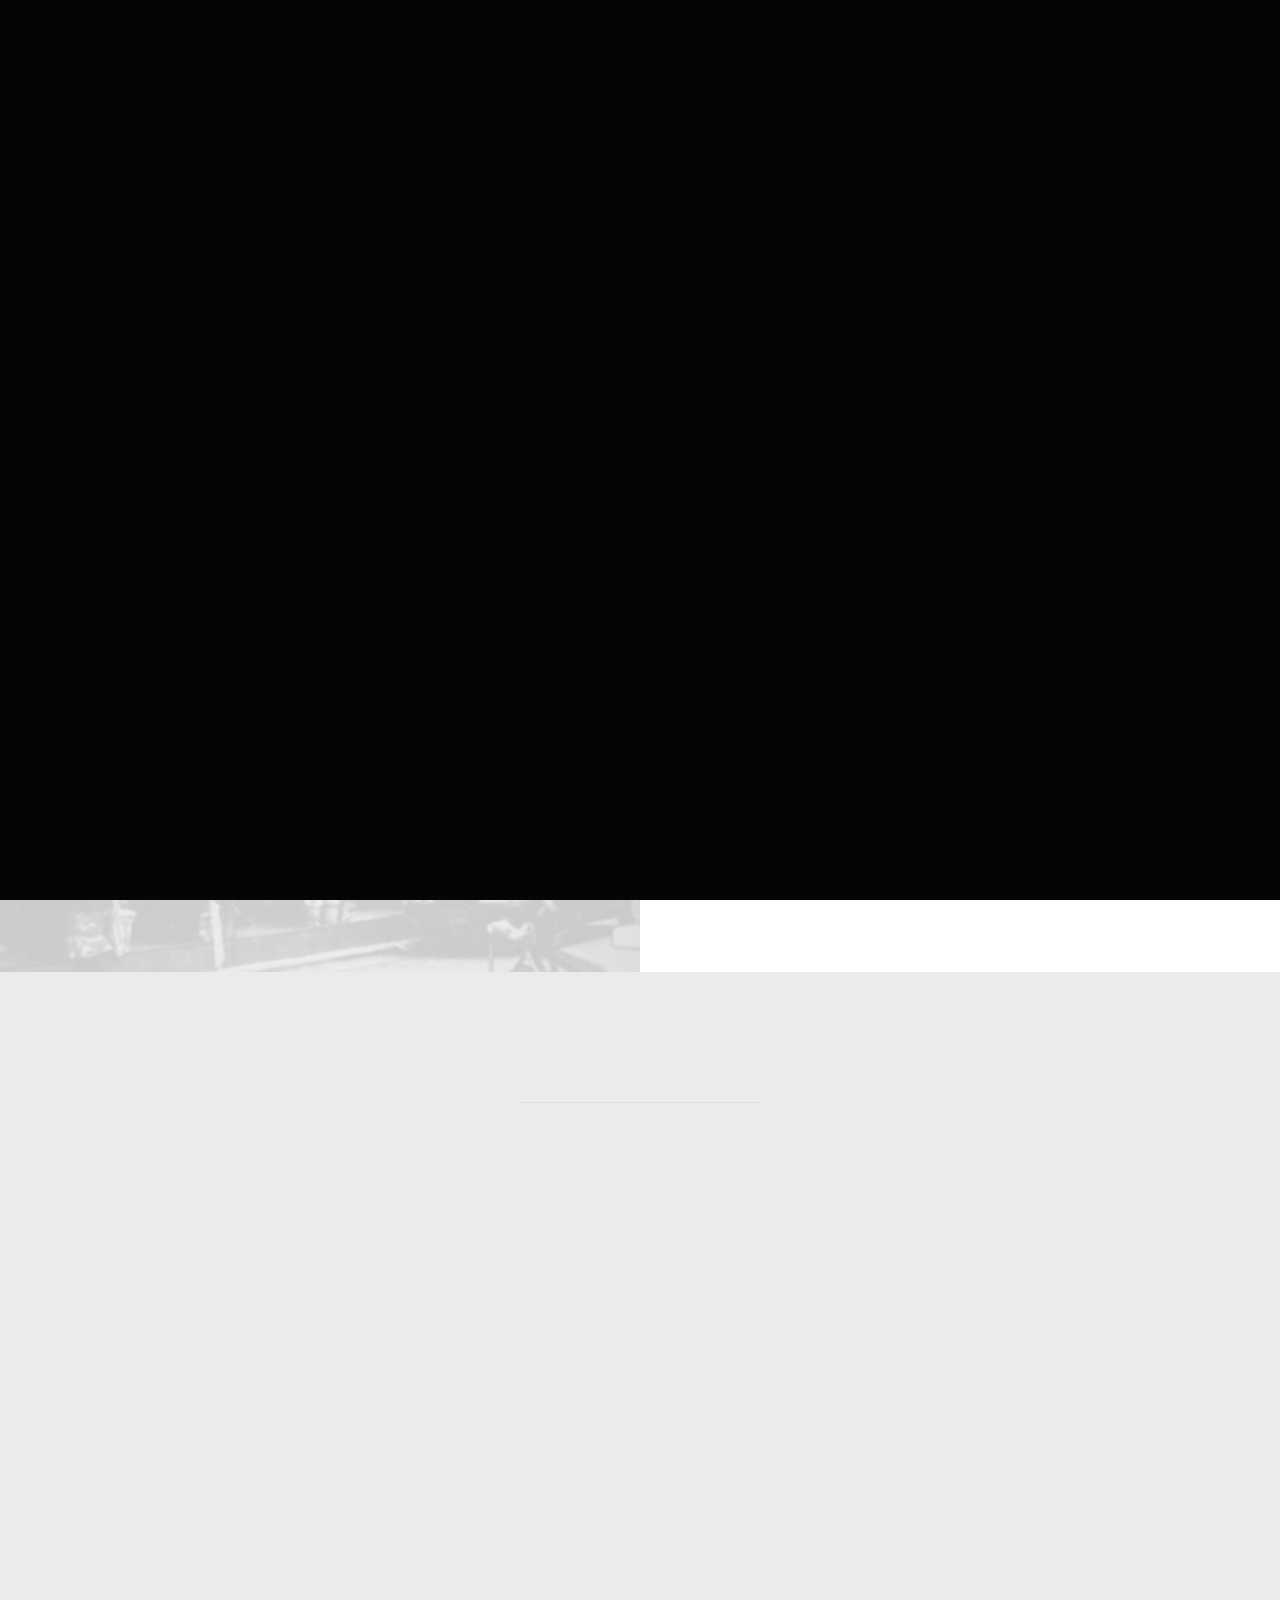
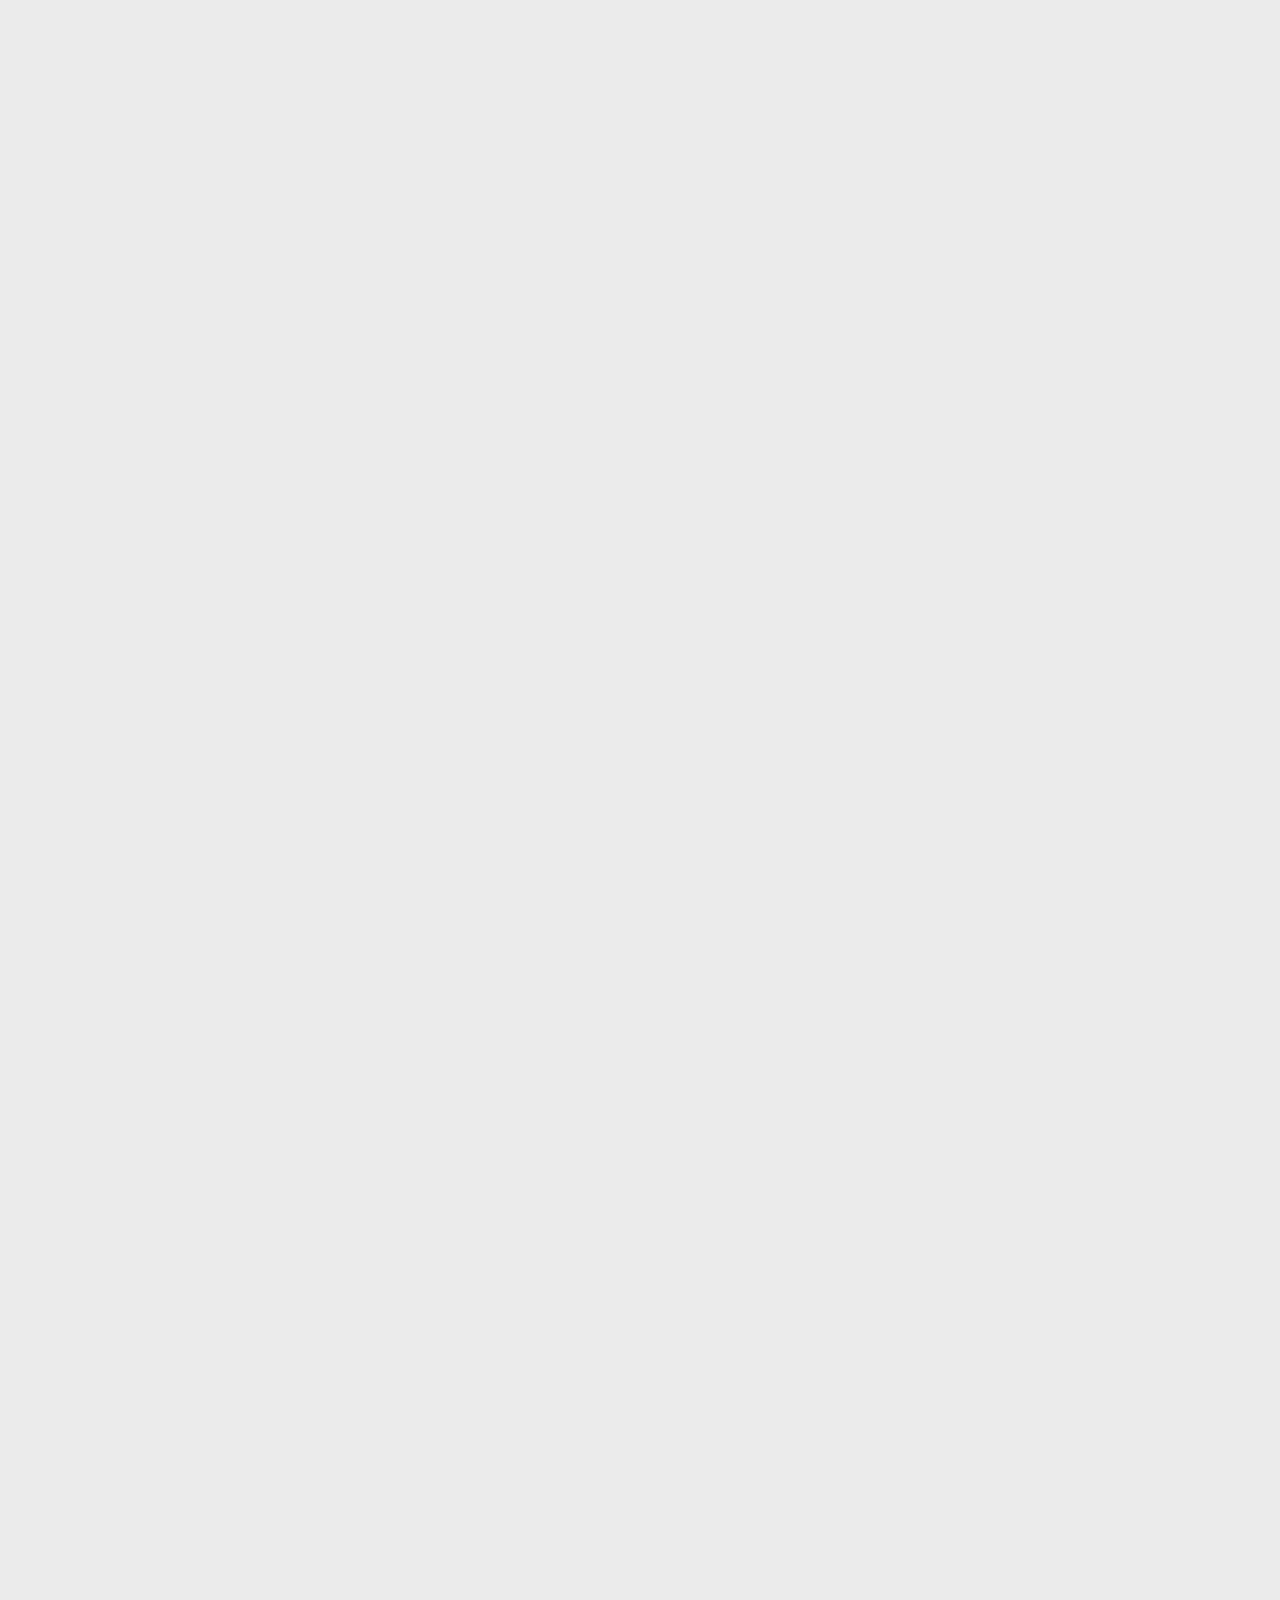
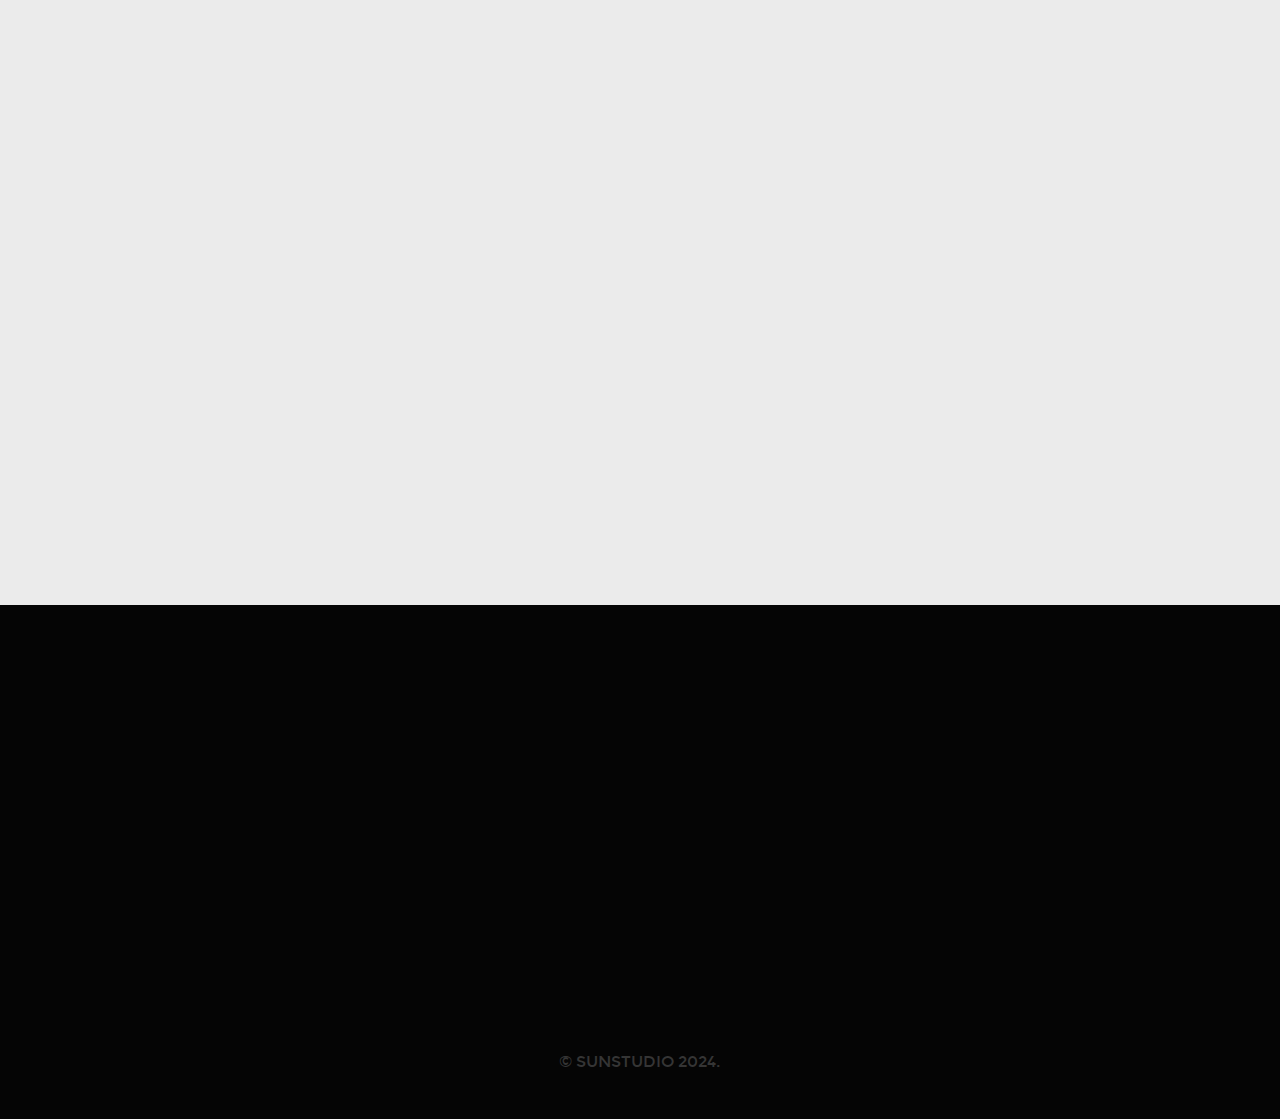
<file: index.html>
<!DOCTYPE html>
<!--[if IE 8 ]><html class="no-js oldie ie8" lang="en"> <![endif]-->
<!--[if IE 9 ]><html class="no-js oldie ie9" lang="en"> <![endif]-->
<!--[if (gte IE 9)|!(IE)]><!-->
<html class="no-js" lang="ko">
<!--<![endif]-->

<head>
  <!--- basic page needs
   ================================================== -->
  <meta charset="utf-8">
  <title>썬스튜디오</title>
  <meta name="description" content="망원동사진관 썬스튜디오 입니다. 증명사진,여권사진,가족사진,이력서,프로필,커플,사진복원 등 일상사진 관련 전반적인 서비스를 제공하는 전문사진관 입니다.">
  <meta name="author" content="썬스튜디오">
  <meta name="theme-color" content="#222">
  <!-- mobile specific metas
   ================================================== -->
  <meta name="viewport" content="width=device-width, initial-scale=1">
  <!-- CSS
   ================================================== -->
  <link rel="stylesheet" href="css/base.css">
  <link rel="stylesheet" href="css/vendor.css">
  <link rel="stylesheet" href="css/main.css">
  <link rel="stylesheet" type="text/css" href="js/slick/slick.css"/>
  <link rel="stylesheet" type="text/css" href="js/slick/slick-theme.css"/>

  <!-- script
   ================================================== -->
  <script src="js/modernizr.js"></script>
  <script src="js/pace.min.js"></script>
  <script src="https://openapi.map.naver.com/openapi/v3/maps.js?ncpClientId=pgudr80o88"></script>

  <!-- favicons
  ================================================== -->
  <link rel="shortcut icon" href="favicon.ico" type="image/x-icon">
  <link rel="icon" href="favicon.ico" type="image/x-icon">
</head>

<body id="top">
  <!-- header
   ================================================== -->
  <header>
    <!-- <div class="header-logo"> <a href="index.html">Howdy</a> -->
    </div>
    <a id="header-menu-trigger" href="#0">
      <span class="header-menu-text">Menu</span>
      <span class="header-menu-icon"></span>
    </a>
    <nav id="menu-nav-wrap">  <a href="#0" class="close-button" title="close"><span>Close</span></a>
      <h3>SUNST.</h3>
      <ul class="nav-list">
        <li class="current"><a class="smoothscroll" href="#home" title="">Home</a></li>
        <li><a class="smoothscroll" href="#about" title="">About</a></li>
        <li><a class="smoothscroll" href="#portfolio" title="">Works</a></li>
        <li><a class="smoothscroll" href="#map" title="">Contact</a></li>
      </ul>
      <!-- <ul class="header-social-list">
        <li>  <a href="#"><i class="fa fa-facebook-square"></i></a></li>
        <li>  <a href="#"><i class="fa fa-twitter"></i></a></li>
        <li>  <a href="#"><i class="fa fa-behance"></i></a></li>
        <li>  <a href="#"><i class="fa fa-dribbble"></i></a></li>
        <li>  <a href="https://www.instagram.com/sunstudio.sunst.kr/?hl=ko" target="_blank"><i class="fa fa-instagram"></i></a></li>
      </ul> -->
    </nav>
    <!-- end #menu-nav-wrap -->
  </header>
  <!-- end header -->
  <!-- home
   ================================================== -->
  <section id="home">
    <div class="visual-bg">
      <div><img src="images/bg/intro-bg-0.jpg" alt="1층 카운터"></div>
      <div><img src="images/bg/intro-bg-2.jpg" alt="1층 촬영실"></div>
      <div><img src="images/bg/intro-bg-1.jpg" alt="2층 촬영실"></div>
    </div>
    <div class="overlay"></div>
    <div class="gradient-overlay"></div>
    <div class="home-content-table">
      <div class="home-content-tablecell">
        <div class="row">
          <div class="col-twelve">
            <div class="home-bottom-text">
              <h3 class="animate-intro">photography</h3>
              <h1 class="animate-intro">SUNSTUDIO</h1>
              <ul class="home-section-links">
                <li class="animate-intro">More <a href="#about" class="smoothscroll">About Us</a>
                </li>
                <li class="animate-intro">View <a href="#portfolio" class="smoothscroll">Works</a>
                </li>
                <li class="animate-intro">Contact <a href="#map" class="smoothscroll">By Contact</a>
                </li>
              </ul>
            </div>
            <!-- end home-bottom-text -->
          </div>
          <!-- end col-twelve -->
        </div>
        <!-- end row -->
      </div>
      <!-- end home-content-tablecell -->
    </div>
    <!-- end home-content-table -->
    <a href="#about" class="scroll-icon smoothscroll"> <span class="icon-DownArrow"></span>
    </a>
  </section>
  <!-- end home -->

  <!-- about
   ================================================== -->
  <section id="about">
    <div class="about-profile-bg"></div>
    <div class="about-wrap">
      <div class="about-profile">
        <div class="about-profile-bg"></div>
        <div class="intro">
          <h3 class="animate-this">About</h3>
          <h1 class="animate-this">More About Us.</h1>
          <p class="lead animate-this">안녕하세요 망원동 사진관 썬스튜디오 입니다. <br/>저희 스튜디오는 1985년 망원동에 자리 잡아 여러 고객님과 울고 웃고 즐기며 고객님들의 추억을 담아오고 있습니다. 오랜 기간 찾아주신 많은 고객님들께 진심으로 감사 인사드리며 앞으로도 항상 최선을 다해 친절히 모시겠습니다.</p>
        </div>
        <p> <a href="#map" class="button full-width animate-this smoothscroll">Contact Us</a>
          <!-- <a href="#" class="button button-primary full-width animate-this">Download CV</a> -->
        </p>
      </div>
      <!-- end about-profile  -->

      <div class="about-services">
        <div class="intro">
          <h3 class="animate-this">Services</h3>
          <h1 class="animate-this">What We Do.</h1>
        </div>
        <ul class="services">
          <!-- <li class="item-branding animate-this">
            <div class="icon-wrap"> <i class="icon-RegisteredTrademark"></i>
            </div>
            <div class="service-item">
              <h4>GROUP</h4>
              <p>가족, 우정, 커플, 단체</p>
            </div>
          </li> -->
          <li class="item-photography animate-this">
            <div class="icon-wrap"> <i class="icon-Picture"></i>
            </div>
            <div class="service-item">
              <h4>profile</h4>
              <p>증명, 여권, 비자, 취업, 영전(장수)</p>
            </div>
          </li>
          <li class="item-webdesign animate-this">
            <div class="icon-wrap"> <i class="icon-Approval"></i>
            </div>
            <div class="service-item">
              <h4>product</h4>
              <p>광고 및 제품 촬영</p>
            </div>
          </li>
          <li class="item-uiux animate-this">
            <div class="icon-wrap"> <i class="icon-EditFile"></i> </div>
            <div class="service-item">
              <h4>editing</h4>
              <p>복원, 편집</p>
            </div>
          </li>
        </ul>
      </div>
      <!-- end about-services  -->
    </div>
    <!-- end about-wrap  -->
  </section>
  <!-- end about -->
  <!-- portfolio
   ================================================== -->
  <section id="portfolio">
    <div class="row narrow section-intro with-bottom-sep">
      <div class="col-twelve">
        <h3 class="animate-this">Portfolio</h3>
        <!-- <h1 class="animate-this">Us Projects.</h1> -->
        <!-- <p class="lead animate-this">Lorem ipsum Dolor adipisicing nostrud et aute Excepteur amet commodo ea dolore irure esse Duis nulla sint fugiat cillum ullamco proident aliquip quis qui voluptate dolore veniam Ut laborum non est in officia.</p> -->
      </div>
    </div>
    <!-- end row section-intro -->
    <div class="row portfolio-content">
      <div class="col-twelve">
        <div id="folio-wrap" class="bricks-wrapper">

          <div class="brick folio-item">
            <div class="item-wrap animate-this" data-src="images/portfolio/gallery/child_01.jpg" data-sub-html="#01">
              <a href="#" class="overlay">
                <img src="images/portfolio/child_01.jpg" alt="어린이 전신 독사진">
                <div class="item-text">
                  <span class="folio-types">child</span>
                </div>
              </a>
              <a href="https://sunst.kr" class='details-link' title="details">  <i class="icon-UpRightArrow"></i></a>
            </div>
            <div id="01" class='hide'></div>
          </div>

          <div class="brick folio-item">
            <div class="item-wrap animate-this" data-src="images/portfolio/gallery/child_03.jpg" data-sub-html="#03">
              <a href="#" class="overlay">
                <img src="images/portfolio/child_03.jpg" alt="어린이 독사진">
                <div class="item-text">
                  <span class="folio-types">child</span>
                </div>
              </a>
              <a href="https://sunst.kr" class='details-link' title="details">  <i class="icon-UpRightArrow"></i></a>
            </div>
            <div id="03" class='hide'></div>
          </div>

          <div class="brick brick-w folio-item">
            <div class="item-wrap animate-this" data-src="images/portfolio/gallery/family_02.jpg" data-sub-html="#07">
              <a href="#" class="overlay">
                <img src="images/portfolio/family_02.jpg" alt="8인 가족사진">
                <div class="item-text">
                  <span class="folio-types">family</span>
                </div>
              </a>
              <a href="https://sunst.kr" class='details-link' title="details">  <i class="icon-UpRightArrow"></i></a>
            </div>
            <!-- end item-wrap -->
            <div id="07" class='hide'></div>
          </div>
          <!-- end folio-item -->

          <div class="brick folio-item">
            <div class="item-wrap animate-this" data-src="images/portfolio/gallery/child_04.jpg" data-sub-html="#04">
              <a href="#" class="overlay">
                <img src="images/portfolio/child_04.jpg" alt="형재">
                <div class="item-text">
                  <span class="folio-types">child</span>
                </div>
              </a>
              <a href="https://sunst.kr" class='details-link' title="details">  <i class="icon-UpRightArrow"></i></a>
            </div>
            <!-- end item-wrap -->
            <div id="04" class='hide'></div>
          </div>
          <!-- end folio-item -->

          <div class="brick folio-item">
            <div class="item-wrap animate-this" data-src="images/portfolio/gallery/family_01.jpg" data-sub-html="#06">
              <a href="#" class="overlay">
                <img src="images/portfolio/family_01.jpg" alt="4인 가족사진">
                <div class="item-text">
                  <span class="folio-types">family</span>
                </div>
              </a>
              <a href="https://sunst.kr" class='details-link' title="details">  <i class="icon-UpRightArrow"></i></a>
            </div>
            <!-- end item-wrap -->
            <div id="06" class='hide'></div>
          </div>
          <!-- end folio-item -->

          <div class="brick folio-item">
            <div class="item-wrap animate-this" data-src="images/portfolio/gallery/couple_01.jpg" data-sub-html="#05">
              <a href="#" class="overlay">
                <img src="images/portfolio/couple_01.jpg" alt="커플 연인">
                <div class="item-text">
                  <span class="folio-types">couple</span>
                </div>
              </a>
              <a href="https://sunst.kr" class='details-link' title="details">  <i class="icon-UpRightArrow"></i></a>
            </div>
            <!-- end item-wrap -->
            <div id="05" class='hide'></div>
          </div>
          <!-- end folio-item -->

          <div class="brick folio-item">
            <div class="item-wrap animate-this" data-src="images/portfolio/gallery/profile_01.jpg" data-sub-html="#15">
              <a href="#" class="overlay">
                <img src="images/portfolio/profile_01.jpg" alt="프로필사진">
                <div class="item-text">
                  <span class="folio-types">profile</span>
                </div>
              </a>
              <a href="https://sunst.kr" class='details-link' title="details">  <i class="icon-UpRightArrow"></i></a>
            </div>
            <!-- end item-wrap -->
            <div id="15" class='hide'></div>
          </div>
          <!-- end folio-item -->

          <div class="brick folio-item">
            <div class="item-wrap animate-this" data-src="images/portfolio/gallery/profile_02.jpg" data-sub-html="#16">
              <a href="#" class="overlay">
                <img src="images/portfolio/profile_02.jpg" alt="프로필사진">
                <div class="item-text">
                  <span class="folio-types">profile</span>
                </div>
              </a>
              <a href="https://sunst.kr" class='details-link' title="details">  <i class="icon-UpRightArrow"></i></a>
            </div>
            <!-- end item-wrap -->
            <div id="16" class='hide'></div>
          </div>
          <!-- end folio-item -->

          <div class="brick folio-item">
            <div class="item-wrap animate-this" data-src="images/portfolio/gallery/friendship_01.jpg" data-sub-html="#08">
              <a href="#" class="overlay">
                <img src="images/portfolio/friendship_01.jpg" alt="우정사진">
                <div class="item-text">
                  <span class="folio-types">friendship</span>
                </div>
              </a>
              <a href="https://sunst.kr" class='details-link' title="details">  <i class="icon-UpRightArrow"></i></a>
            </div>
            <!-- end item-wrap -->
            <div id="08" class='hide'></div>
          </div>
          <!-- end folio-item -->

          <div class="brick folio-item">
            <div class="item-wrap animate-this" data-src="images/portfolio/gallery/friendship_02.jpg" data-sub-html="#09">
              <a href="#" class="overlay">
                <img src="images/portfolio/friendship_02.jpg" alt="우정사진">
                <div class="item-text">
                  <span class="folio-types">friendship</span>
                </div>
              </a>
              <a href="https://sunst.kr" class='details-link' title="details">  <i class="icon-UpRightArrow"></i></a>
            </div>
            <!-- end item-wrap -->
            <div id="09" class='hide'></div>
          </div>
          <!-- end folio-item -->

          <div class="brick brick-w folio-item">
            <div class="item-wrap animate-this" data-src="images/portfolio/gallery/friendship_03.jpg" data-sub-html="#10">
              <a href="#" class="overlay">
                <img src="images/portfolio/friendship_03.jpg" alt="우정사진">
                <div class="item-text">
                  <span class="folio-types">friendship</span>
                </div>
              </a>
              <a href="https://sunst.kr" class='details-link' title="details">  <i class="icon-UpRightArrow"></i></a>
            </div>
            <!-- end item-wrap -->
            <div id="10" class='hide'></div>
          </div>
          <!-- end folio-item -->

          <div class="brick folio-item">
            <div class="item-wrap animate-this" data-src="images/portfolio/gallery/friendship_04.jpg" data-sub-html="#11">
              <a href="#" class="overlay">
                <img src="images/portfolio/friendship_04.jpg" alt="우정사진">
                <div class="item-text">
                  <span class="folio-types">friendship</span>
                </div>
              </a>
              <a href="https://sunst.kr" class='details-link' title="details">  <i class="icon-UpRightArrow"></i></a>
            </div>
            <!-- end item-wrap -->
            <div id="11" class='hide'></div>
          </div>
          <!-- end folio-item -->

          <div class="brick folio-item">
            <div class="item-wrap animate-this" data-src="images/portfolio/gallery/group_02.jpg" data-sub-html="#13">
              <a href="#" class="overlay">
                <img src="images/portfolio/group_02.jpg" alt="단체사진">
                <div class="item-text">
                  <span class="folio-types">group</span>
                </div>
              </a>
              <a href="https://sunst.kr" class='details-link' title="details">  <i class="icon-UpRightArrow"></i></a>
            </div>
            <!-- end item-wrap -->
            <div id="13" class='hide'>
              <h4>한 곡만 줍쇼</h4>
              <p>#조세호 #남창희 #양세찬 #이용진 #이진호 <a href="https://www.youtube.com/watch?v=Xm7qCruzZcc" target="_blank">모비딕 Mobidic</a></p>
            </div>
          </div>
          <!-- end folio-item -->

          <div class="brick folio-item">
            <div class="item-wrap animate-this" data-src="images/portfolio/gallery/group_03.jpg" data-sub-html="#14">
              <a href="#" class="overlay">
                <img src="images/portfolio/group_03.jpg" alt="단체사진">
                <div class="item-text">
                  <span class="folio-types">group</span>
                </div>
              </a>
              <a href="https://sunst.kr" class='details-link' title="details">  <i class="icon-UpRightArrow"></i></a>
            </div>
            <!-- end item-wrap -->
            <div id="14" class='hide'>
              <h4>한 곡만 줍쇼</h4>
              <p>#조세호 #남창희 #양세찬 #이용진 #이진호 <a href="https://www.youtube.com/watch?v=Xm7qCruzZcc" target="_blank">모비딕 Mobidic</a></p>
            </div>
          </div>
          <!-- end folio-item -->

          <div class="brick brick-w folio-item">
            <div class="item-wrap animate-this" data-src="images/portfolio/gallery/group_01.jpg" data-sub-html="#12">
              <a href="#" class="overlay">
                <img src="images/portfolio/group_01.jpg" alt="단체사진">
                <div class="item-text">
                  <span class="folio-types">group</span>
                </div>
              </a>
              <a href="https://sunst.kr" class='details-link' title="details">  <i class="icon-UpRightArrow"></i></a>
            </div>
            <!-- end item-wrap -->
            <div id="12" class='hide'>
              <h4>한 곡만 줍쇼</h4>
              <p>#조세호 #남창희 #양세찬 #이용진 #이진호 <a href="https://www.youtube.com/watch?v=Xm7qCruzZcc" target="_blank">모비딕 Mobidic</a></p>
            </div>
          </div>
          <!-- end folio-item -->

          <div class="brick folio-item">
            <div class="item-wrap animate-this" data-src="images/portfolio/gallery/restoration_photo1.jpg" data-sub-html="#17">
              <a href="#" class="overlay">
                <img src="images/portfolio/restoration_photo1.jpg" alt="복원사진">
                <div class="item-text">
                  <span class="folio-types">restoration</span>
                </div>
              </a>
              <a href="https://sunst.kr" class='details-link' title="details">  <i class="icon-UpRightArrow"></i></a>
            </div>
            <!-- end item-wrap -->
            <div id="17" class='hide'></div>
          </div>
          <!-- end folio-item -->

          <div class="brick folio-item">
            <div class="item-wrap animate-this" data-src="images/portfolio/gallery/restoration_photo2.jpg" data-sub-html="#18">
              <a href="#" class="overlay">
                <img src="images/portfolio/restoration_photo2.jpg" alt="복원사진">
                <div class="item-text">
                  <span class="folio-types">restoration</span>
                </div>
              </a>
              <a href="https://sunst.kr" class='details-link' title="details">  <i class="icon-UpRightArrow"></i></a>
            </div>
            <!-- end item-wrap -->
            <div id="18" class='hide'></div>
          </div>
          <!-- end folio-item -->

        </div>
        <!-- end folio-wrap -->
      </div>
      <!-- end twelve -->
    </div>
    <!-- end portfolio-content -->
  </section>
  <!-- end portfolio -->

  <div id="map" style="width:100%;height:400px;"></div>

  <!-- footer
  ================================================== -->
  <footer>
    <div class="row">
      <div class="col-twelve tab-full">
        <div class="copyright"> <span>&#xa9; SUNSTUDIO 2024.</span>
        </div>
      </div>
    </div>
    <!-- end row -->
    <div id="go-top"> <a class="smoothscroll" title="Back to Top" href="#top"><i class="icon-UpArrow"></i></a>
    </div>
  </footer>
  <div id="preloader">
    <div id="loader"></div>
  </div>

  <!-- Java Script
   ================================================== -->
  <script src="js/jquery-2.1.3.min.js"></script>
  <script src="js/plugins.js"></script>
  <script src="js/slick/slick.min.js"></script>
  <script src="js/imgLiquid-min.js"></script>
  <script src="js/main.js"></script>
</body>
</html>
</file>
<file: css/base.css>
/* ===================================================================
 *
 *  Howdy v1.0 Base Stylesheet
 *  08-13-2016
 *  ------------------------------------------------------------------
 *
 *  TOC:
 *  01. reset
 *  02. basic/base setup styles
 *  03. grid
 *  04. block grids
 *  05. MISC
 *
 * =================================================================== */

/* ===================================================================
 *  01. reset - normalize.css v3.0.2 | MIT License | git.io/normalize
 *
 * ------------------------------------------------------------------- */

html {
	font-family: sans-serif;
	-ms-text-size-adjust: 100%;
	-webkit-text-size-adjust: 100%;
}
body {
	margin: 0;
}
article,
aside,
details,
figcaption,
figure,
footer,
header,
hgroup,
main,
menu,
nav,
section,
summary {
	display: block;
}
audio,
canvas,
progress,
video {
	display: inline-block;
	vertical-align: baseline;
}
audio:not([controls]) {
	display: none;
	height: 0;
}
[hidden],
template {
	display: none;
}
a {
	background: transparent;
}
a:active,
a:hover {
	outline: 0;
}
abbr[title] {
	border-bottom: 1px dotted;
}
b,
strong {
	font-weight: bold;
}
dfn {
	font-style: italic;
}
h1 {
	font-size: 2em;
	margin: 0.67em 0;
}
mark {
	background: #ff0;
	color: #000;
}
small {
	font-size: 80%;
}
sub,
sup {
	font-size: 75%;
	line-height: 0;
	position: relative;
	vertical-align: baseline;
}
sup {
	top: -0.5em;
}
sub {
	bottom: -0.25em;
}
img {
	border: 0;
}
svg:not(:root) {
	overflow: hidden;
}
figure {
	margin: 1em 40px;
}
hr {
	-moz-box-sizing: content-box;
	box-sizing: content-box;
	height: 0;
}
pre {
	overflow: auto;
}
code,
kbd,
pre,
samp {
	font-family: monospace, monospace;
	font-size: 1em;
}
button,
input,
optgroup,
select,
textarea {
	color: inherit;
	font: inherit;
	margin: 0;
}
button {
	overflow: visible;
}
button,
select {
	text-transform: none;
}
button,
html input[type="button"],
input[type="reset"],
input[type="submit"] {
	-webkit-appearance: button;
	cursor: pointer;
}
button[disabled],
html input[disabled] {
	cursor: default;
}
button::-moz-focus-inner,
input::-moz-focus-inner {
	border: 0;
	padding: 0;
}
input {
	line-height: normal;
}
input[type="checkbox"],
input[type="radio"] {
	box-sizing: border-box;
	padding: 0;
}
input[type="number"]::-webkit-inner-spin-button,
input[type="number"]::-webkit-outer-spin-button {
	height: auto;
}
input[type="search"] {
	-webkit-appearance: textfield;
	-moz-box-sizing: content-box;
	-webkit-box-sizing: content-box;
	box-sizing: content-box;
}
input[type="search"]::-webkit-search-cancel-button,
input[type="search"]::-webkit-search-decoration {
	-webkit-appearance: none;
}
fieldset {
	border: 1px solid #c0c0c0;
	margin: 0 2px;
	padding: 0.35em 0.625em 0.75em;
}
legend {
	border: 0;
	padding: 0;
}
textarea {
	overflow: auto;
}
optgroup {
	font-weight: bold;
}
table {
	border-collapse: collapse;
	border-spacing: 0;
}
td,
th {
	padding: 0;
}
/* ===================================================================
 *  02. basic/base setup styles - (_basic.scss)
 *
 * ------------------------------------------------------------------- */

html {
	font-size: 62.5%;
	box-sizing: border-box;
}
*,
*::before,
*::after {
	box-sizing: inherit;
}
body {
	font-weight: normal;
	line-height: 1;
	text-rendering: optimizeLegibility;
	word-wrap: break-word;
	-webkit-overflow-scrolling: touch;
	-webkit-text-size-adjust: none;
}
body,
input,
button {
	-moz-osx-font-smoothing: grayscale;
	-webkit-font-smoothing: antialiased;
}
/* -------------------------------------------------------------------
 * Media - (_basic.scss)
 * ------------------------------------------------------------------- */

img,
video {
	max-width: 100%;
	height: auto;
}
/* -------------------------------------------------------------------
 * Typography resets - (_basic.scss)
 * ------------------------------------------------------------------- */

div,
dl,
dt,
dd,
ul,
ol,
li,
h1,
h2,
h3,
h4,
h5,
h6,
pre,
form,
p,
blockquote,
th,
td {
	margin: 0;
	padding: 0;
}
h1,
h2,
h3,
h4,
h5,
h6 {
	-webkit-font-variant-ligatures: common-ligatures;
	-moz-font-variant-ligatures: common-ligatures;
	font-variant-ligatures: common-ligatures;
	text-rendering: optimizeLegibility;
}
em,
i {
	font-style: italic;
	line-height: inherit;
}
strong,
b {
	font-weight: bold;
	line-height: inherit;
}
small {
	font-size: 60%;
	line-height: inherit;
}
ol,
ul {
	list-style: none;
}
li {
	display: block;
}
/* -------------------------------------------------------------------
 * links - (_basic.scss)
 * ------------------------------------------------------------------- */

a {
	text-decoration: none;
	line-height: inherit;
}
a img {
	border: none;
}
/* -------------------------------------------------------------------
 * inputs - (_basic.scss)
 * ------------------------------------------------------------------- */

fieldset {
	margin: 0;
	padding: 0;
}
input[type="email"],
input[type="number"],
input[type="search"],
input[type="text"],
input[type="tel"],
input[type="url"],
input[type="password"],
textarea {
	-webkit-appearance: none;
	-moz-appearance: none;
	-ms-appearance: none;
	-o-appearance: none;
	appearance: none;
}
/* ===================================================================
 *  03. grid - (_grid.scss)
 *
 * ------------------------------------------------------------------- */

.row {
	width: 96%;
	max-width: 1450px;
	margin: 0 auto;
}
.row:before,
.row:after {
	content: "";
	display: table;
}
.row:after {
	clear: both;
}
.row .row {
	width: auto;
	max-width: none;
	margin-left: -20px;
	margin-right: -20px;
}
[class*="col-"],
.bgrid {
	float: left;
}
[class*="col-"] +[class*="col-"].end {
	float: right;
}
[class*="col-"] {
	padding: 0 20px;
}
.col-one {
	width: 8.33333%;
}
.col-two,
.col-1-6 {
	width: 16.66667%;
}
.col-three,
.col-1-4 {
	width: 25%;
}
.col-four,
.col-1-3 {
	width: 33.33333%;
}
.col-five {
	width: 41.66667%;
}
.col-six,
.col-1-2 {
	width: 50%;
}
.col-seven {
	width: 58.33333%;
}
.col-eight,
.col-2-3 {
	width: 66.66667%;
}
.col-nine,
.col-3-4 {
	width: 75%;
}
.col-ten,
.col-5-6 {
	width: 83.33333%;
}
.col-eleven {
	width: 91.66667%;
}
.col-twelve,
.col-full {
	width: 100%;
}
/* -------------------------------------------------------------------
 * small screens - (_grid.scss)
 * ------------------------------------------------------------------- */

@media screen and (max-width: 1024px) {
	.row .row {
		margin-left: -18px;
		margin-right: -18px;
	}
	[class*="col-"] {
		padding: 0 18px;
	}
}
/* -------------------------------------------------------------------
 * tablets - (_grid.scss)
 * ------------------------------------------------------------------- */

@media screen and (max-width: 768px) {
	.row {
		width: auto;
		padding-left: 30px;
		padding-right: 30px;
	}
	.row .row {
		padding-left: 0;
		padding-right: 0;
		margin-left: -15px;
		margin-right: -15px;
	}
	[class*="col-"] {
		padding: 0 15px;
	}
	.tab-1-4 {
		width: 25%;
	}
	.tab-1-3 {
		width: 33.33333%;
	}
	.tab-1-2 {
		width: 50%;
	}
	.tab-2-3 {
		width: 66.66667%;
	}
	.tab-3-4 {
		width: 75%;
	}
	.tab-full {
		width: 100%;
	}
}
/* -------------------------------------------------------------------
 * large mobile devices - (_grid.scss)
 * ------------------------------------------------------------------- */

@media screen and (max-width: 600px) {
	.row {
		padding-left: 25px;
		padding-right: 25px;
	}
	.row .row {
		margin-left: -10px;
		margin-right: -10px;
	}
	[class*="col-"] {
		padding: 0 10px;
	}
	.mob-1-4 {
		width: 25%;
	}
	.mob-1-2 {
		width: 50%;
	}
	.mob-3-4 {
		width: 75%;
	}
	.mob-full {
		width: 100%;
	}
}
/* -------------------------------------------------------------------
 * small mobile devices - (_grid.scss)
 * ------------------------------------------------------------------- */

@media screen and (max-width: 400px) {
	.row .row {
		padding-left: 0;
		padding-right: 0;
		margin-left: 0;
		margin-right: 0;
	}
	[class*="col-"] {
		width: 100% !important;
		float: none !important;
		clear: both !important;
		margin-left: 0;
		margin-right: 0;
		padding: 0;
	}
	[class*="col-"] +[class*="col-"].end {
		float: none;
	}
}
/* ===================================================================
 *  04. block grids - (_grid.scss)
 *
 * ------------------------------------------------------------------- */

[class*="block-"]:before,
[class*="block-"]:after {
	content: "";
	display: table;
}
[class*="block-"]:after {
	clear: both;
}
.block-1-6 .bgrid {
	width: 16.66667%;
}
.block-1-4 .bgrid {
	width: 25%;
}
.block-1-3 .bgrid {
	width: 33.33333%;
}
.block-1-2 .bgrid {
	width: 50%;
}
/**
 * Clearing for block grid columns. Allow columns with
 * different heights to align properly.
 */

.block-1-6 .bgrid:nth-child(6n+1),
.block-1-4 .bgrid:nth-child(4n+1),
.block-1-3 .bgrid:nth-child(3n+1),
.block-1-2 .bgrid:nth-child(2n+1) {
	clear: both;
}
/* -------------------------------------------------------------------
 * small screens - (_grid.scss)
 * ------------------------------------------------------------------- */

@media screen and (max-width: 1024px) {
	.block-s-1-6 .bgrid {
		width: 16.66667%;
	}
	.block-s-1-4 .bgrid {
		width: 25%;
	}
	.block-s-1-3 .bgrid {
		width: 33.33333%;
	}
	.block-s-1-2 .bgrid {
		width: 50%;
	}
	.block-s-full .bgrid {
		width: 100%;
		clear: both;
	}
	[class*="block-s-"] .bgrid:nth-child(n) {
		clear: none;
	}
	.block-s-1-6 .bgrid:nth-child(6n+1),
	.block-s-1-4 .bgrid:nth-child(4n+1),
	.block-s-1-3 .bgrid:nth-child(3n+1),
	.block-s-1-2 .bgrid:nth-child(2n+1) {
		clear: both;
	}
}
/* -------------------------------------------------------------------
 * tablets - (_grid.scss)
 * ------------------------------------------------------------------- */

@media screen and (max-width: 768px) {
	.block-tab-1-6 .bgrid {
		width: 16.66667%;
	}
	.block-tab-1-4 .bgrid {
		width: 25%;
	}
	.block-tab-1-3 .bgrid {
		width: 33.33333%;
	}
	.block-tab-1-2 .bgrid {
		width: 50%;
	}
	.block-tab-full .bgrid {
		width: 100%;
		clear: both;
	}
	[class*="block-tab-"] .bgrid:nth-child(n) {
		clear: none;
	}
	.block-tab-1-6 .bgrid:nth-child(6n+1),
	.block-tab-1-4 .bgrid:nth-child(4n+1),
	.block-tab-1-3 .bgrid:nth-child(3n+1),
	.block-tab-1-2 .bgrid:nth-child(2n+1) {
		clear: both;
	}
}
/* -------------------------------------------------------------------
 * large mobile devices - (_grid.scss)
 * ------------------------------------------------------------------- */

@media screen and (max-width: 600px) {
	.block-mob-1-6 .bgrid {
		width: 16.66667%;
	}
	.block-mob-1-4 .bgrid {
		width: 25%;
	}
	.block-mob-1-3 .bgrid {
		width: 33.33333%;
	}
	.block-mob-1-2 .bgrid {
		width: 50%;
	}
	.block-mob-full .bgrid {
		width: 100%;
		clear: both;
	}
	[class*="block-mob-"] .bgrid:nth-child(n) {
		clear: none;
	}
	.block-mob-1-6 .bgrid:nth-child(6n+1),
	.block-mob-1-4 .bgrid:nth-child(4n+1),
	.block-mob-1-3 .bgrid:nth-child(3n+1),
	.block-mob-1-2 .bgrid:nth-child(2n+1) {
		clear: both;
	}
}
/* -------------------------------------------------------------------
 * stack on small mobile devices - (_grid.scss)
 * ------------------------------------------------------------------- */

@media screen and (max-width: 400px) {
	.stack .bgrid {
		width: 100% !important;
		float: none !important;
		clear: both !important;
		margin-left: 0;
		margin-right: 0;
	}
}
/* ===================================================================
 *  05. MISC  - (_grid.scss)
 *
 * ------------------------------------------------------------------- */

/* Clearing - (http://nicolasgallagher.com/micro-clearfix-hack/
 */

.group:before,
.group:after {
	content: "";
	display: table;
}
.group:after {
	clear: both;
}
/* Misc Helper Styles
 */

.hide {
	display: none;
}
.invisible {
	visibility: hidden;
}
.antialiased {
	-webkit-font-smoothing: antialiased;
	-moz-osx-font-smoothing: grayscale;
}
.overflow-hidden {
	overflow: hidden;
}
.remove-bottom {
	margin-bottom: 0;
}
.half-bottom {
	margin-bottom: 1.5rem !important;
}
.add-bottom {
	margin-bottom: 3rem !important;
}
.no-border {
	border: none;
}
.full-width {
	width: 100%;
}
.text-center {
	text-align: center;
}
.text-left {
	text-align: left;
}
.text-right {
	text-align: right;
}
.pull-left {
	float: left;
}
.pull-right {
	float: right;
}
.align-center {
	margin-left: auto;
	margin-right: auto;
	text-align: center;
}
</file>
<file: css/vendor.css>
/* ===================================================================
 *
 *  Howdy v1.0 Vendor/Third Party CSS
 *  08-13-2016
 *  ------------------------------------------------------------------
 *
 *  TOC:
 *  01. Animate.css
 *  02. Lightgallery.css
 *
 * =================================================================== */

/* -------------------------------------------------------------------
 * 01.
 * Animate.css - http://daneden.me/animate
 * Licensed under the MIT license - http://opensource.org/licenses/MIT
 *
 * Copyright (c) 2015 Daniel Eden
 * =================================================================== */

.animated {
	-webkit-animation-duration: 1s;
	animation-duration: 1s;
	-webkit-animation-fill-mode: both;
	animation-fill-mode: both;
}
.animated.infinite {
	-webkit-animation-iteration-count: infinite;
	animation-iteration-count: infinite;
}
.animated.hinge {
	-webkit-animation-duration: 2s;
	animation-duration: 2s;
}
.animated.bounceIn,
.animated.bounceOut,
.animated.flipOutX,
.animated.flipOutY {
	-webkit-animation-duration: .75s;
	animation-duration: .75s;
}
@-webkit-keyframes bounce {
	20%, 53%, 80%, from, to {
		-webkit-animation-timing-function: cubic-bezier(0.215, 0.61, 0.355, 1);
		animation-timing-function: cubic-bezier(0.215, 0.61, 0.355, 1);
		-webkit-transform: translate3d(0, 0, 0);
		transform: translate3d(0, 0, 0);
	}
	40%,
	43% {
		-webkit-animation-timing-function: cubic-bezier(0.755, 0.05, 0.855, 0.06);
		animation-timing-function: cubic-bezier(0.755, 0.05, 0.855, 0.06);
		-webkit-transform: translate3d(0, -30px, 0);
		transform: translate3d(0, -30px, 0);
	}
	70% {
		-webkit-animation-timing-function: cubic-bezier(0.755, 0.05, 0.855, 0.06);
		animation-timing-function: cubic-bezier(0.755, 0.05, 0.855, 0.06);
		-webkit-transform: translate3d(0, -15px, 0);
		transform: translate3d(0, -15px, 0);
	}
	90% {
		-webkit-transform: translate3d(0, -4px, 0);
		transform: translate3d(0, -4px, 0);
	}
}
@keyframes bounce {
	20%, 53%, 80%, from, to {
		-webkit-animation-timing-function: cubic-bezier(0.215, 0.61, 0.355, 1);
		animation-timing-function: cubic-bezier(0.215, 0.61, 0.355, 1);
		-webkit-transform: translate3d(0, 0, 0);
		transform: translate3d(0, 0, 0);
	}
	40%,
	43% {
		-webkit-animation-timing-function: cubic-bezier(0.755, 0.05, 0.855, 0.06);
		animation-timing-function: cubic-bezier(0.755, 0.05, 0.855, 0.06);
		-webkit-transform: translate3d(0, -30px, 0);
		transform: translate3d(0, -30px, 0);
	}
	70% {
		-webkit-animation-timing-function: cubic-bezier(0.755, 0.05, 0.855, 0.06);
		animation-timing-function: cubic-bezier(0.755, 0.05, 0.855, 0.06);
		-webkit-transform: translate3d(0, -15px, 0);
		transform: translate3d(0, -15px, 0);
	}
	90% {
		-webkit-transform: translate3d(0, -4px, 0);
		transform: translate3d(0, -4px, 0);
	}
}
.bounce {
	-webkit-animation-name: bounce;
	animation-name: bounce;
	-webkit-transform-origin: center bottom;
	transform-origin: center bottom;
}
@-webkit-keyframes flash {
	50%, from, to {
		opacity: 1;
	}
	25%,
	75% {
		opacity: 0;
	}
}
@keyframes flash {
	50%, from, to {
		opacity: 1;
	}
	25%,
	75% {
		opacity: 0;
	}
}
.flash {
	-webkit-animation-name: flash;
	animation-name: flash;
}
@-webkit-keyframes pulse {
	from {
		-webkit-transform: scale3d(1, 1, 1);
		transform: scale3d(1, 1, 1);
	}
	50% {
		-webkit-transform: scale3d(1.05, 1.05, 1.05);
		transform: scale3d(1.05, 1.05, 1.05);
	}
	to {
		-webkit-transform: scale3d(1, 1, 1);
		transform: scale3d(1, 1, 1);
	}
}
@keyframes pulse {
	from {
		-webkit-transform: scale3d(1, 1, 1);
		transform: scale3d(1, 1, 1);
	}
	50% {
		-webkit-transform: scale3d(1.05, 1.05, 1.05);
		transform: scale3d(1.05, 1.05, 1.05);
	}
	to {
		-webkit-transform: scale3d(1, 1, 1);
		transform: scale3d(1, 1, 1);
	}
}
.pulse {
	-webkit-animation-name: pulse;
	animation-name: pulse;
}
@-webkit-keyframes rubberBand {
	from {
		-webkit-transform: scale3d(1, 1, 1);
		transform: scale3d(1, 1, 1);
	}
	30% {
		-webkit-transform: scale3d(1.25, 0.75, 1);
		transform: scale3d(1.25, 0.75, 1);
	}
	40% {
		-webkit-transform: scale3d(0.75, 1.25, 1);
		transform: scale3d(0.75, 1.25, 1);
	}
	50% {
		-webkit-transform: scale3d(1.15, 0.85, 1);
		transform: scale3d(1.15, 0.85, 1);
	}
	65% {
		-webkit-transform: scale3d(0.95, 1.05, 1);
		transform: scale3d(0.95, 1.05, 1);
	}
	75% {
		-webkit-transform: scale3d(1.05, 0.95, 1);
		transform: scale3d(1.05, 0.95, 1);
	}
	to {
		-webkit-transform: scale3d(1, 1, 1);
		transform: scale3d(1, 1, 1);
	}
}
@keyframes rubberBand {
	from {
		-webkit-transform: scale3d(1, 1, 1);
		transform: scale3d(1, 1, 1);
	}
	30% {
		-webkit-transform: scale3d(1.25, 0.75, 1);
		transform: scale3d(1.25, 0.75, 1);
	}
	40% {
		-webkit-transform: scale3d(0.75, 1.25, 1);
		transform: scale3d(0.75, 1.25, 1);
	}
	50% {
		-webkit-transform: scale3d(1.15, 0.85, 1);
		transform: scale3d(1.15, 0.85, 1);
	}
	65% {
		-webkit-transform: scale3d(0.95, 1.05, 1);
		transform: scale3d(0.95, 1.05, 1);
	}
	75% {
		-webkit-transform: scale3d(1.05, 0.95, 1);
		transform: scale3d(1.05, 0.95, 1);
	}
	to {
		-webkit-transform: scale3d(1, 1, 1);
		transform: scale3d(1, 1, 1);
	}
}
.rubberBand {
	-webkit-animation-name: rubberBand;
	animation-name: rubberBand;
}
@-webkit-keyframes shake {
	from, to {
		-webkit-transform: translate3d(0, 0, 0);
		transform: translate3d(0, 0, 0);
	}
	10%,
	30%,
	50%,
	70%,
	90% {
		-webkit-transform: translate3d(-10px, 0, 0);
		transform: translate3d(-10px, 0, 0);
	}
	20%,
	40%,
	60%,
	80% {
		-webkit-transform: translate3d(10px, 0, 0);
		transform: translate3d(10px, 0, 0);
	}
}
@keyframes shake {
	from, to {
		-webkit-transform: translate3d(0, 0, 0);
		transform: translate3d(0, 0, 0);
	}
	10%,
	30%,
	50%,
	70%,
	90% {
		-webkit-transform: translate3d(-10px, 0, 0);
		transform: translate3d(-10px, 0, 0);
	}
	20%,
	40%,
	60%,
	80% {
		-webkit-transform: translate3d(10px, 0, 0);
		transform: translate3d(10px, 0, 0);
	}
}
.shake {
	-webkit-animation-name: shake;
	animation-name: shake;
}
@-webkit-keyframes swing {
	20% {
		-webkit-transform: rotate3d(0, 0, 1, 15deg);
		transform: rotate3d(0, 0, 1, 15deg);
	}
	40% {
		-webkit-transform: rotate3d(0, 0, 1, -10deg);
		transform: rotate3d(0, 0, 1, -10deg);
	}
	60% {
		-webkit-transform: rotate3d(0, 0, 1, 5deg);
		transform: rotate3d(0, 0, 1, 5deg);
	}
	80% {
		-webkit-transform: rotate3d(0, 0, 1, -5deg);
		transform: rotate3d(0, 0, 1, -5deg);
	}
	to {
		-webkit-transform: rotate3d(0, 0, 1, 0deg);
		transform: rotate3d(0, 0, 1, 0deg);
	}
}
@keyframes swing {
	20% {
		-webkit-transform: rotate3d(0, 0, 1, 15deg);
		transform: rotate3d(0, 0, 1, 15deg);
	}
	40% {
		-webkit-transform: rotate3d(0, 0, 1, -10deg);
		transform: rotate3d(0, 0, 1, -10deg);
	}
	60% {
		-webkit-transform: rotate3d(0, 0, 1, 5deg);
		transform: rotate3d(0, 0, 1, 5deg);
	}
	80% {
		-webkit-transform: rotate3d(0, 0, 1, -5deg);
		transform: rotate3d(0, 0, 1, -5deg);
	}
	to {
		-webkit-transform: rotate3d(0, 0, 1, 0deg);
		transform: rotate3d(0, 0, 1, 0deg);
	}
}
.swing {
	-webkit-transform-origin: top center;
	transform-origin: top center;
	-webkit-animation-name: swing;
	animation-name: swing;
}
@-webkit-keyframes tada {
	from {
		-webkit-transform: scale3d(1, 1, 1);
		transform: scale3d(1, 1, 1);
	}
	10%,
	20% {
		-webkit-transform: scale3d(0.9, 0.9, 0.9) rotate3d(0, 0, 1, -3deg);
		transform: scale3d(0.9, 0.9, 0.9) rotate3d(0, 0, 1, -3deg);
	}
	30%,
	50%,
	70%,
	90% {
		-webkit-transform: scale3d(1.1, 1.1, 1.1) rotate3d(0, 0, 1, 3deg);
		transform: scale3d(1.1, 1.1, 1.1) rotate3d(0, 0, 1, 3deg);
	}
	40%,
	60%,
	80% {
		-webkit-transform: scale3d(1.1, 1.1, 1.1) rotate3d(0, 0, 1, -3deg);
		transform: scale3d(1.1, 1.1, 1.1) rotate3d(0, 0, 1, -3deg);
	}
	to {
		-webkit-transform: scale3d(1, 1, 1);
		transform: scale3d(1, 1, 1);
	}
}
@keyframes tada {
	from {
		-webkit-transform: scale3d(1, 1, 1);
		transform: scale3d(1, 1, 1);
	}
	10%,
	20% {
		-webkit-transform: scale3d(0.9, 0.9, 0.9) rotate3d(0, 0, 1, -3deg);
		transform: scale3d(0.9, 0.9, 0.9) rotate3d(0, 0, 1, -3deg);
	}
	30%,
	50%,
	70%,
	90% {
		-webkit-transform: scale3d(1.1, 1.1, 1.1) rotate3d(0, 0, 1, 3deg);
		transform: scale3d(1.1, 1.1, 1.1) rotate3d(0, 0, 1, 3deg);
	}
	40%,
	60%,
	80% {
		-webkit-transform: scale3d(1.1, 1.1, 1.1) rotate3d(0, 0, 1, -3deg);
		transform: scale3d(1.1, 1.1, 1.1) rotate3d(0, 0, 1, -3deg);
	}
	to {
		-webkit-transform: scale3d(1, 1, 1);
		transform: scale3d(1, 1, 1);
	}
}
.tada {
	-webkit-animation-name: tada;
	animation-name: tada;
}
@-webkit-keyframes wobble {
	from {
		-webkit-transform: none;
		transform: none;
	}
	15% {
		-webkit-transform: translate3d(-25%, 0, 0) rotate3d(0, 0, 1, -5deg);
		transform: translate3d(-25%, 0, 0) rotate3d(0, 0, 1, -5deg);
	}
	30% {
		-webkit-transform: translate3d(20%, 0, 0) rotate3d(0, 0, 1, 3deg);
		transform: translate3d(20%, 0, 0) rotate3d(0, 0, 1, 3deg);
	}
	45% {
		-webkit-transform: translate3d(-15%, 0, 0) rotate3d(0, 0, 1, -3deg);
		transform: translate3d(-15%, 0, 0) rotate3d(0, 0, 1, -3deg);
	}
	60% {
		-webkit-transform: translate3d(10%, 0, 0) rotate3d(0, 0, 1, 2deg);
		transform: translate3d(10%, 0, 0) rotate3d(0, 0, 1, 2deg);
	}
	75% {
		-webkit-transform: translate3d(-5%, 0, 0) rotate3d(0, 0, 1, -1deg);
		transform: translate3d(-5%, 0, 0) rotate3d(0, 0, 1, -1deg);
	}
	to {
		-webkit-transform: none;
		transform: none;
	}
}
@keyframes wobble {
	from {
		-webkit-transform: none;
		transform: none;
	}
	15% {
		-webkit-transform: translate3d(-25%, 0, 0) rotate3d(0, 0, 1, -5deg);
		transform: translate3d(-25%, 0, 0) rotate3d(0, 0, 1, -5deg);
	}
	30% {
		-webkit-transform: translate3d(20%, 0, 0) rotate3d(0, 0, 1, 3deg);
		transform: translate3d(20%, 0, 0) rotate3d(0, 0, 1, 3deg);
	}
	45% {
		-webkit-transform: translate3d(-15%, 0, 0) rotate3d(0, 0, 1, -3deg);
		transform: translate3d(-15%, 0, 0) rotate3d(0, 0, 1, -3deg);
	}
	60% {
		-webkit-transform: translate3d(10%, 0, 0) rotate3d(0, 0, 1, 2deg);
		transform: translate3d(10%, 0, 0) rotate3d(0, 0, 1, 2deg);
	}
	75% {
		-webkit-transform: translate3d(-5%, 0, 0) rotate3d(0, 0, 1, -1deg);
		transform: translate3d(-5%, 0, 0) rotate3d(0, 0, 1, -1deg);
	}
	to {
		-webkit-transform: none;
		transform: none;
	}
}
.wobble {
	-webkit-animation-name: wobble;
	animation-name: wobble;
}
@-webkit-keyframes jello {
	11.1%, from, to {
		-webkit-transform: none;
		transform: none;
	}
	22.2% {
		-webkit-transform: skewX(-12.5deg) skewY(-12.5deg);
		transform: skewX(-12.5deg) skewY(-12.5deg);
	}
	33.3% {
		-webkit-transform: skewX(6.25deg) skewY(6.25deg);
		transform: skewX(6.25deg) skewY(6.25deg);
	}
	44.4% {
		-webkit-transform: skewX(-3.125deg) skewY(-3.125deg);
		transform: skewX(-3.125deg) skewY(-3.125deg);
	}
	55.5% {
		-webkit-transform: skewX(1.5625deg) skewY(1.5625deg);
		transform: skewX(1.5625deg) skewY(1.5625deg);
	}
	66.6% {
		-webkit-transform: skewX(-0.78125deg) skewY(-0.78125deg);
		transform: skewX(-0.78125deg) skewY(-0.78125deg);
	}
	77.7% {
		-webkit-transform: skewX(0.39063deg) skewY(0.39063deg);
		transform: skewX(0.39063deg) skewY(0.39063deg);
	}
	88.8% {
		-webkit-transform: skewX(-0.19531deg) skewY(-0.19531deg);
		transform: skewX(-0.19531deg) skewY(-0.19531deg);
	}
}
@keyframes jello {
	11.1%, from, to {
		-webkit-transform: none;
		transform: none;
	}
	22.2% {
		-webkit-transform: skewX(-12.5deg) skewY(-12.5deg);
		transform: skewX(-12.5deg) skewY(-12.5deg);
	}
	33.3% {
		-webkit-transform: skewX(6.25deg) skewY(6.25deg);
		transform: skewX(6.25deg) skewY(6.25deg);
	}
	44.4% {
		-webkit-transform: skewX(-3.125deg) skewY(-3.125deg);
		transform: skewX(-3.125deg) skewY(-3.125deg);
	}
	55.5% {
		-webkit-transform: skewX(1.5625deg) skewY(1.5625deg);
		transform: skewX(1.5625deg) skewY(1.5625deg);
	}
	66.6% {
		-webkit-transform: skewX(-0.78125deg) skewY(-0.78125deg);
		transform: skewX(-0.78125deg) skewY(-0.78125deg);
	}
	77.7% {
		-webkit-transform: skewX(0.39063deg) skewY(0.39063deg);
		transform: skewX(0.39063deg) skewY(0.39063deg);
	}
	88.8% {
		-webkit-transform: skewX(-0.19531deg) skewY(-0.19531deg);
		transform: skewX(-0.19531deg) skewY(-0.19531deg);
	}
}
.jello {
	-webkit-animation-name: jello;
	animation-name: jello;
	-webkit-transform-origin: center;
	transform-origin: center;
}
@-webkit-keyframes bounceIn {
	20%, 40%, 60%, 80%, from, to {
		-webkit-animation-timing-function: cubic-bezier(0.215, 0.61, 0.355, 1);
		animation-timing-function: cubic-bezier(0.215, 0.61, 0.355, 1);
	}
	0% {
		opacity: 0;
		-webkit-transform: scale3d(0.3, 0.3, 0.3);
		transform: scale3d(0.3, 0.3, 0.3);
	}
	20% {
		-webkit-transform: scale3d(1.1, 1.1, 1.1);
		transform: scale3d(1.1, 1.1, 1.1);
	}
	40% {
		-webkit-transform: scale3d(0.9, 0.9, 0.9);
		transform: scale3d(0.9, 0.9, 0.9);
	}
	60% {
		opacity: 1;
		-webkit-transform: scale3d(1.03, 1.03, 1.03);
		transform: scale3d(1.03, 1.03, 1.03);
	}
	80% {
		-webkit-transform: scale3d(0.97, 0.97, 0.97);
		transform: scale3d(0.97, 0.97, 0.97);
	}
	to {
		opacity: 1;
		-webkit-transform: scale3d(1, 1, 1);
		transform: scale3d(1, 1, 1);
	}
}
@keyframes bounceIn {
	20%, 40%, 60%, 80%, from, to {
		-webkit-animation-timing-function: cubic-bezier(0.215, 0.61, 0.355, 1);
		animation-timing-function: cubic-bezier(0.215, 0.61, 0.355, 1);
	}
	0% {
		opacity: 0;
		-webkit-transform: scale3d(0.3, 0.3, 0.3);
		transform: scale3d(0.3, 0.3, 0.3);
	}
	20% {
		-webkit-transform: scale3d(1.1, 1.1, 1.1);
		transform: scale3d(1.1, 1.1, 1.1);
	}
	40% {
		-webkit-transform: scale3d(0.9, 0.9, 0.9);
		transform: scale3d(0.9, 0.9, 0.9);
	}
	60% {
		opacity: 1;
		-webkit-transform: scale3d(1.03, 1.03, 1.03);
		transform: scale3d(1.03, 1.03, 1.03);
	}
	80% {
		-webkit-transform: scale3d(0.97, 0.97, 0.97);
		transform: scale3d(0.97, 0.97, 0.97);
	}
	to {
		opacity: 1;
		-webkit-transform: scale3d(1, 1, 1);
		transform: scale3d(1, 1, 1);
	}
}
.bounceIn {
	-webkit-animation-name: bounceIn;
	animation-name: bounceIn;
}
@-webkit-keyframes bounceInDown {
	60%, 75%, 90%, from, to {
		-webkit-animation-timing-function: cubic-bezier(0.215, 0.61, 0.355, 1);
		animation-timing-function: cubic-bezier(0.215, 0.61, 0.355, 1);
	}
	0% {
		opacity: 0;
		-webkit-transform: translate3d(0, -3000px, 0);
		transform: translate3d(0, -3000px, 0);
	}
	60% {
		opacity: 1;
		-webkit-transform: translate3d(0, 25px, 0);
		transform: translate3d(0, 25px, 0);
	}
	75% {
		-webkit-transform: translate3d(0, -10px, 0);
		transform: translate3d(0, -10px, 0);
	}
	90% {
		-webkit-transform: translate3d(0, 5px, 0);
		transform: translate3d(0, 5px, 0);
	}
	to {
		-webkit-transform: none;
		transform: none;
	}
}
@keyframes bounceInDown {
	60%, 75%, 90%, from, to {
		-webkit-animation-timing-function: cubic-bezier(0.215, 0.61, 0.355, 1);
		animation-timing-function: cubic-bezier(0.215, 0.61, 0.355, 1);
	}
	0% {
		opacity: 0;
		-webkit-transform: translate3d(0, -3000px, 0);
		transform: translate3d(0, -3000px, 0);
	}
	60% {
		opacity: 1;
		-webkit-transform: translate3d(0, 25px, 0);
		transform: translate3d(0, 25px, 0);
	}
	75% {
		-webkit-transform: translate3d(0, -10px, 0);
		transform: translate3d(0, -10px, 0);
	}
	90% {
		-webkit-transform: translate3d(0, 5px, 0);
		transform: translate3d(0, 5px, 0);
	}
	to {
		-webkit-transform: none;
		transform: none;
	}
}
.bounceInDown {
	-webkit-animation-name: bounceInDown;
	animation-name: bounceInDown;
}
@-webkit-keyframes bounceInLeft {
	60%, 75%, 90%, from, to {
		-webkit-animation-timing-function: cubic-bezier(0.215, 0.61, 0.355, 1);
		animation-timing-function: cubic-bezier(0.215, 0.61, 0.355, 1);
	}
	0% {
		opacity: 0;
		-webkit-transform: translate3d(-3000px, 0, 0);
		transform: translate3d(-3000px, 0, 0);
	}
	60% {
		opacity: 1;
		-webkit-transform: translate3d(25px, 0, 0);
		transform: translate3d(25px, 0, 0);
	}
	75% {
		-webkit-transform: translate3d(-10px, 0, 0);
		transform: translate3d(-10px, 0, 0);
	}
	90% {
		-webkit-transform: translate3d(5px, 0, 0);
		transform: translate3d(5px, 0, 0);
	}
	to {
		-webkit-transform: none;
		transform: none;
	}
}
@keyframes bounceInLeft {
	60%, 75%, 90%, from, to {
		-webkit-animation-timing-function: cubic-bezier(0.215, 0.61, 0.355, 1);
		animation-timing-function: cubic-bezier(0.215, 0.61, 0.355, 1);
	}
	0% {
		opacity: 0;
		-webkit-transform: translate3d(-3000px, 0, 0);
		transform: translate3d(-3000px, 0, 0);
	}
	60% {
		opacity: 1;
		-webkit-transform: translate3d(25px, 0, 0);
		transform: translate3d(25px, 0, 0);
	}
	75% {
		-webkit-transform: translate3d(-10px, 0, 0);
		transform: translate3d(-10px, 0, 0);
	}
	90% {
		-webkit-transform: translate3d(5px, 0, 0);
		transform: translate3d(5px, 0, 0);
	}
	to {
		-webkit-transform: none;
		transform: none;
	}
}
.bounceInLeft {
	-webkit-animation-name: bounceInLeft;
	animation-name: bounceInLeft;
}
@-webkit-keyframes bounceInRight {
	60%, 75%, 90%, from, to {
		-webkit-animation-timing-function: cubic-bezier(0.215, 0.61, 0.355, 1);
		animation-timing-function: cubic-bezier(0.215, 0.61, 0.355, 1);
	}
	from {
		opacity: 0;
		-webkit-transform: translate3d(3000px, 0, 0);
		transform: translate3d(3000px, 0, 0);
	}
	60% {
		opacity: 1;
		-webkit-transform: translate3d(-25px, 0, 0);
		transform: translate3d(-25px, 0, 0);
	}
	75% {
		-webkit-transform: translate3d(10px, 0, 0);
		transform: translate3d(10px, 0, 0);
	}
	90% {
		-webkit-transform: translate3d(-5px, 0, 0);
		transform: translate3d(-5px, 0, 0);
	}
	to {
		-webkit-transform: none;
		transform: none;
	}
}
@keyframes bounceInRight {
	60%, 75%, 90%, from, to {
		-webkit-animation-timing-function: cubic-bezier(0.215, 0.61, 0.355, 1);
		animation-timing-function: cubic-bezier(0.215, 0.61, 0.355, 1);
	}
	from {
		opacity: 0;
		-webkit-transform: translate3d(3000px, 0, 0);
		transform: translate3d(3000px, 0, 0);
	}
	60% {
		opacity: 1;
		-webkit-transform: translate3d(-25px, 0, 0);
		transform: translate3d(-25px, 0, 0);
	}
	75% {
		-webkit-transform: translate3d(10px, 0, 0);
		transform: translate3d(10px, 0, 0);
	}
	90% {
		-webkit-transform: translate3d(-5px, 0, 0);
		transform: translate3d(-5px, 0, 0);
	}
	to {
		-webkit-transform: none;
		transform: none;
	}
}
.bounceInRight {
	-webkit-animation-name: bounceInRight;
	animation-name: bounceInRight;
}
@-webkit-keyframes bounceInUp {
	60%, 75%, 90%, from, to {
		-webkit-animation-timing-function: cubic-bezier(0.215, 0.61, 0.355, 1);
		animation-timing-function: cubic-bezier(0.215, 0.61, 0.355, 1);
	}
	from {
		opacity: 0;
		-webkit-transform: translate3d(0, 3000px, 0);
		transform: translate3d(0, 3000px, 0);
	}
	60% {
		opacity: 1;
		-webkit-transform: translate3d(0, -20px, 0);
		transform: translate3d(0, -20px, 0);
	}
	75% {
		-webkit-transform: translate3d(0, 10px, 0);
		transform: translate3d(0, 10px, 0);
	}
	90% {
		-webkit-transform: translate3d(0, -5px, 0);
		transform: translate3d(0, -5px, 0);
	}
	to {
		-webkit-transform: translate3d(0, 0, 0);
		transform: translate3d(0, 0, 0);
	}
}
@keyframes bounceInUp {
	60%, 75%, 90%, from, to {
		-webkit-animation-timing-function: cubic-bezier(0.215, 0.61, 0.355, 1);
		animation-timing-function: cubic-bezier(0.215, 0.61, 0.355, 1);
	}
	from {
		opacity: 0;
		-webkit-transform: translate3d(0, 3000px, 0);
		transform: translate3d(0, 3000px, 0);
	}
	60% {
		opacity: 1;
		-webkit-transform: translate3d(0, -20px, 0);
		transform: translate3d(0, -20px, 0);
	}
	75% {
		-webkit-transform: translate3d(0, 10px, 0);
		transform: translate3d(0, 10px, 0);
	}
	90% {
		-webkit-transform: translate3d(0, -5px, 0);
		transform: translate3d(0, -5px, 0);
	}
	to {
		-webkit-transform: translate3d(0, 0, 0);
		transform: translate3d(0, 0, 0);
	}
}
.bounceInUp {
	-webkit-animation-name: bounceInUp;
	animation-name: bounceInUp;
}
@-webkit-keyframes bounceOut {
	20% {
		-webkit-transform: scale3d(0.9, 0.9, 0.9);
		transform: scale3d(0.9, 0.9, 0.9);
	}
	50%,
	55% {
		opacity: 1;
		-webkit-transform: scale3d(1.1, 1.1, 1.1);
		transform: scale3d(1.1, 1.1, 1.1);
	}
	to {
		opacity: 0;
		-webkit-transform: scale3d(0.3, 0.3, 0.3);
		transform: scale3d(0.3, 0.3, 0.3);
	}
}
@keyframes bounceOut {
	20% {
		-webkit-transform: scale3d(0.9, 0.9, 0.9);
		transform: scale3d(0.9, 0.9, 0.9);
	}
	50%,
	55% {
		opacity: 1;
		-webkit-transform: scale3d(1.1, 1.1, 1.1);
		transform: scale3d(1.1, 1.1, 1.1);
	}
	to {
		opacity: 0;
		-webkit-transform: scale3d(0.3, 0.3, 0.3);
		transform: scale3d(0.3, 0.3, 0.3);
	}
}
.bounceOut {
	-webkit-animation-name: bounceOut;
	animation-name: bounceOut;
}
@-webkit-keyframes bounceOutDown {
	20% {
		-webkit-transform: translate3d(0, 10px, 0);
		transform: translate3d(0, 10px, 0);
	}
	40%,
	45% {
		opacity: 1;
		-webkit-transform: translate3d(0, -20px, 0);
		transform: translate3d(0, -20px, 0);
	}
	to {
		opacity: 0;
		-webkit-transform: translate3d(0, 2000px, 0);
		transform: translate3d(0, 2000px, 0);
	}
}
@keyframes bounceOutDown {
	20% {
		-webkit-transform: translate3d(0, 10px, 0);
		transform: translate3d(0, 10px, 0);
	}
	40%,
	45% {
		opacity: 1;
		-webkit-transform: translate3d(0, -20px, 0);
		transform: translate3d(0, -20px, 0);
	}
	to {
		opacity: 0;
		-webkit-transform: translate3d(0, 2000px, 0);
		transform: translate3d(0, 2000px, 0);
	}
}
.bounceOutDown {
	-webkit-animation-name: bounceOutDown;
	animation-name: bounceOutDown;
}
@-webkit-keyframes bounceOutLeft {
	20% {
		opacity: 1;
		-webkit-transform: translate3d(20px, 0, 0);
		transform: translate3d(20px, 0, 0);
	}
	to {
		opacity: 0;
		-webkit-transform: translate3d(-2000px, 0, 0);
		transform: translate3d(-2000px, 0, 0);
	}
}
@keyframes bounceOutLeft {
	20% {
		opacity: 1;
		-webkit-transform: translate3d(20px, 0, 0);
		transform: translate3d(20px, 0, 0);
	}
	to {
		opacity: 0;
		-webkit-transform: translate3d(-2000px, 0, 0);
		transform: translate3d(-2000px, 0, 0);
	}
}
.bounceOutLeft {
	-webkit-animation-name: bounceOutLeft;
	animation-name: bounceOutLeft;
}
@-webkit-keyframes bounceOutRight {
	20% {
		opacity: 1;
		-webkit-transform: translate3d(-20px, 0, 0);
		transform: translate3d(-20px, 0, 0);
	}
	to {
		opacity: 0;
		-webkit-transform: translate3d(2000px, 0, 0);
		transform: translate3d(2000px, 0, 0);
	}
}
@keyframes bounceOutRight {
	20% {
		opacity: 1;
		-webkit-transform: translate3d(-20px, 0, 0);
		transform: translate3d(-20px, 0, 0);
	}
	to {
		opacity: 0;
		-webkit-transform: translate3d(2000px, 0, 0);
		transform: translate3d(2000px, 0, 0);
	}
}
.bounceOutRight {
	-webkit-animation-name: bounceOutRight;
	animation-name: bounceOutRight;
}
@-webkit-keyframes bounceOutUp {
	20% {
		-webkit-transform: translate3d(0, -10px, 0);
		transform: translate3d(0, -10px, 0);
	}
	40%,
	45% {
		opacity: 1;
		-webkit-transform: translate3d(0, 20px, 0);
		transform: translate3d(0, 20px, 0);
	}
	to {
		opacity: 0;
		-webkit-transform: translate3d(0, -2000px, 0);
		transform: translate3d(0, -2000px, 0);
	}
}
@keyframes bounceOutUp {
	20% {
		-webkit-transform: translate3d(0, -10px, 0);
		transform: translate3d(0, -10px, 0);
	}
	40%,
	45% {
		opacity: 1;
		-webkit-transform: translate3d(0, 20px, 0);
		transform: translate3d(0, 20px, 0);
	}
	to {
		opacity: 0;
		-webkit-transform: translate3d(0, -2000px, 0);
		transform: translate3d(0, -2000px, 0);
	}
}
.bounceOutUp {
	-webkit-animation-name: bounceOutUp;
	animation-name: bounceOutUp;
}
@-webkit-keyframes fadeIn {
	from {
		opacity: 0;
	}
	to {
		opacity: 1;
	}
}
@keyframes fadeIn {
	from {
		opacity: 0;
	}
	to {
		opacity: 1;
	}
}
.fadeIn {
	-webkit-animation-name: fadeIn;
	animation-name: fadeIn;
}
@-webkit-keyframes fadeInDown {
	from {
		opacity: 0;
		-webkit-transform: translate3d(0, -100%, 0);
		transform: translate3d(0, -100%, 0);
	}
	to {
		opacity: 1;
		-webkit-transform: none;
		transform: none;
	}
}
@keyframes fadeInDown {
	from {
		opacity: 0;
		-webkit-transform: translate3d(0, -100%, 0);
		transform: translate3d(0, -100%, 0);
	}
	to {
		opacity: 1;
		-webkit-transform: none;
		transform: none;
	}
}
.fadeInDown {
	-webkit-animation-name: fadeInDown;
	animation-name: fadeInDown;
}
@-webkit-keyframes fadeInDownBig {
	from {
		opacity: 0;
		-webkit-transform: translate3d(0, -2000px, 0);
		transform: translate3d(0, -2000px, 0);
	}
	to {
		opacity: 1;
		-webkit-transform: none;
		transform: none;
	}
}
@keyframes fadeInDownBig {
	from {
		opacity: 0;
		-webkit-transform: translate3d(0, -2000px, 0);
		transform: translate3d(0, -2000px, 0);
	}
	to {
		opacity: 1;
		-webkit-transform: none;
		transform: none;
	}
}
.fadeInDownBig {
	-webkit-animation-name: fadeInDownBig;
	animation-name: fadeInDownBig;
}
@-webkit-keyframes fadeInLeft {
	from {
		opacity: 0;
		-webkit-transform: translate3d(-100%, 0, 0);
		transform: translate3d(-100%, 0, 0);
	}
	to {
		opacity: 1;
		-webkit-transform: none;
		transform: none;
	}
}
@keyframes fadeInLeft {
	from {
		opacity: 0;
		-webkit-transform: translate3d(-100%, 0, 0);
		transform: translate3d(-100%, 0, 0);
	}
	to {
		opacity: 1;
		-webkit-transform: none;
		transform: none;
	}
}
.fadeInLeft {
	-webkit-animation-name: fadeInLeft;
	animation-name: fadeInLeft;
}
@-webkit-keyframes fadeInLeftBig {
	from {
		opacity: 0;
		-webkit-transform: translate3d(-2000px, 0, 0);
		transform: translate3d(-2000px, 0, 0);
	}
	to {
		opacity: 1;
		-webkit-transform: none;
		transform: none;
	}
}
@keyframes fadeInLeftBig {
	from {
		opacity: 0;
		-webkit-transform: translate3d(-2000px, 0, 0);
		transform: translate3d(-2000px, 0, 0);
	}
	to {
		opacity: 1;
		-webkit-transform: none;
		transform: none;
	}
}
.fadeInLeftBig {
	-webkit-animation-name: fadeInLeftBig;
	animation-name: fadeInLeftBig;
}
@-webkit-keyframes fadeInRight {
	from {
		opacity: 0;
		-webkit-transform: translate3d(100%, 0, 0);
		transform: translate3d(100%, 0, 0);
	}
	to {
		opacity: 1;
		-webkit-transform: none;
		transform: none;
	}
}
@keyframes fadeInRight {
	from {
		opacity: 0;
		-webkit-transform: translate3d(100%, 0, 0);
		transform: translate3d(100%, 0, 0);
	}
	to {
		opacity: 1;
		-webkit-transform: none;
		transform: none;
	}
}
.fadeInRight {
	-webkit-animation-name: fadeInRight;
	animation-name: fadeInRight;
}
@-webkit-keyframes fadeInRightBig {
	from {
		opacity: 0;
		-webkit-transform: translate3d(2000px, 0, 0);
		transform: translate3d(2000px, 0, 0);
	}
	to {
		opacity: 1;
		-webkit-transform: none;
		transform: none;
	}
}
@keyframes fadeInRightBig {
	from {
		opacity: 0;
		-webkit-transform: translate3d(2000px, 0, 0);
		transform: translate3d(2000px, 0, 0);
	}
	to {
		opacity: 1;
		-webkit-transform: none;
		transform: none;
	}
}
.fadeInRightBig {
	-webkit-animation-name: fadeInRightBig;
	animation-name: fadeInRightBig;
}
@-webkit-keyframes fadeInUp {
	from {
		opacity: 0;
		-webkit-transform: translate3d(0, 100%, 0);
		transform: translate3d(0, 100%, 0);
	}
	to {
		opacity: 1;
		-webkit-transform: none;
		transform: none;
	}
}
@keyframes fadeInUp {
	from {
		opacity: 0;
		-webkit-transform: translate3d(0, 100%, 0);
		transform: translate3d(0, 100%, 0);
	}
	to {
		opacity: 1;
		-webkit-transform: none;
		transform: none;
	}
}
.fadeInUp {
	-webkit-animation-name: fadeInUp;
	animation-name: fadeInUp;
}
@-webkit-keyframes fadeInUpBig {
	from {
		opacity: 0;
		-webkit-transform: translate3d(0, 2000px, 0);
		transform: translate3d(0, 2000px, 0);
	}
	to {
		opacity: 1;
		-webkit-transform: none;
		transform: none;
	}
}
@keyframes fadeInUpBig {
	from {
		opacity: 0;
		-webkit-transform: translate3d(0, 2000px, 0);
		transform: translate3d(0, 2000px, 0);
	}
	to {
		opacity: 1;
		-webkit-transform: none;
		transform: none;
	}
}
.fadeInUpBig {
	-webkit-animation-name: fadeInUpBig;
	animation-name: fadeInUpBig;
}
@-webkit-keyframes fadeOut {
	from {
		opacity: 1;
	}
	to {
		opacity: 0;
	}
}
@keyframes fadeOut {
	from {
		opacity: 1;
	}
	to {
		opacity: 0;
	}
}
.fadeOut {
	-webkit-animation-name: fadeOut;
	animation-name: fadeOut;
}
@-webkit-keyframes fadeOutDown {
	from {
		opacity: 1;
	}
	to {
		opacity: 0;
		-webkit-transform: translate3d(0, 100%, 0);
		transform: translate3d(0, 100%, 0);
	}
}
@keyframes fadeOutDown {
	from {
		opacity: 1;
	}
	to {
		opacity: 0;
		-webkit-transform: translate3d(0, 100%, 0);
		transform: translate3d(0, 100%, 0);
	}
}
.fadeOutDown {
	-webkit-animation-name: fadeOutDown;
	animation-name: fadeOutDown;
}
@-webkit-keyframes fadeOutDownBig {
	from {
		opacity: 1;
	}
	to {
		opacity: 0;
		-webkit-transform: translate3d(0, 2000px, 0);
		transform: translate3d(0, 2000px, 0);
	}
}
@keyframes fadeOutDownBig {
	from {
		opacity: 1;
	}
	to {
		opacity: 0;
		-webkit-transform: translate3d(0, 2000px, 0);
		transform: translate3d(0, 2000px, 0);
	}
}
.fadeOutDownBig {
	-webkit-animation-name: fadeOutDownBig;
	animation-name: fadeOutDownBig;
}
@-webkit-keyframes fadeOutLeft {
	from {
		opacity: 1;
	}
	to {
		opacity: 0;
		-webkit-transform: translate3d(-100%, 0, 0);
		transform: translate3d(-100%, 0, 0);
	}
}
@keyframes fadeOutLeft {
	from {
		opacity: 1;
	}
	to {
		opacity: 0;
		-webkit-transform: translate3d(-100%, 0, 0);
		transform: translate3d(-100%, 0, 0);
	}
}
.fadeOutLeft {
	-webkit-animation-name: fadeOutLeft;
	animation-name: fadeOutLeft;
}
@-webkit-keyframes fadeOutLeftBig {
	from {
		opacity: 1;
	}
	to {
		opacity: 0;
		-webkit-transform: translate3d(-2000px, 0, 0);
		transform: translate3d(-2000px, 0, 0);
	}
}
@keyframes fadeOutLeftBig {
	from {
		opacity: 1;
	}
	to {
		opacity: 0;
		-webkit-transform: translate3d(-2000px, 0, 0);
		transform: translate3d(-2000px, 0, 0);
	}
}
.fadeOutLeftBig {
	-webkit-animation-name: fadeOutLeftBig;
	animation-name: fadeOutLeftBig;
}
@-webkit-keyframes fadeOutRight {
	from {
		opacity: 1;
	}
	to {
		opacity: 0;
		-webkit-transform: translate3d(100%, 0, 0);
		transform: translate3d(100%, 0, 0);
	}
}
@keyframes fadeOutRight {
	from {
		opacity: 1;
	}
	to {
		opacity: 0;
		-webkit-transform: translate3d(100%, 0, 0);
		transform: translate3d(100%, 0, 0);
	}
}
.fadeOutRight {
	-webkit-animation-name: fadeOutRight;
	animation-name: fadeOutRight;
}
@-webkit-keyframes fadeOutRightBig {
	from {
		opacity: 1;
	}
	to {
		opacity: 0;
		-webkit-transform: translate3d(2000px, 0, 0);
		transform: translate3d(2000px, 0, 0);
	}
}
@keyframes fadeOutRightBig {
	from {
		opacity: 1;
	}
	to {
		opacity: 0;
		-webkit-transform: translate3d(2000px, 0, 0);
		transform: translate3d(2000px, 0, 0);
	}
}
.fadeOutRightBig {
	-webkit-animation-name: fadeOutRightBig;
	animation-name: fadeOutRightBig;
}
@-webkit-keyframes fadeOutUp {
	from {
		opacity: 1;
	}
	to {
		opacity: 0;
		-webkit-transform: translate3d(0, -100%, 0);
		transform: translate3d(0, -100%, 0);
	}
}
@keyframes fadeOutUp {
	from {
		opacity: 1;
	}
	to {
		opacity: 0;
		-webkit-transform: translate3d(0, -100%, 0);
		transform: translate3d(0, -100%, 0);
	}
}
.fadeOutUp {
	-webkit-animation-name: fadeOutUp;
	animation-name: fadeOutUp;
}
@-webkit-keyframes fadeOutUpBig {
	from {
		opacity: 1;
	}
	to {
		opacity: 0;
		-webkit-transform: translate3d(0, -2000px, 0);
		transform: translate3d(0, -2000px, 0);
	}
}
@keyframes fadeOutUpBig {
	from {
		opacity: 1;
	}
	to {
		opacity: 0;
		-webkit-transform: translate3d(0, -2000px, 0);
		transform: translate3d(0, -2000px, 0);
	}
}
.fadeOutUpBig {
	-webkit-animation-name: fadeOutUpBig;
	animation-name: fadeOutUpBig;
}
@-webkit-keyframes flip {
	from {
		-webkit-transform: perspective(400px) rotate3d(0, 1, 0, -360deg);
		transform: perspective(400px) rotate3d(0, 1, 0, -360deg);
		-webkit-animation-timing-function: ease-out;
		animation-timing-function: ease-out;
	}
	40% {
		-webkit-transform: perspective(400px) translate3d(0, 0, 150px) rotate3d(0, 1, 0, -190deg);
		transform: perspective(400px) translate3d(0, 0, 150px) rotate3d(0, 1, 0, -190deg);
		-webkit-animation-timing-function: ease-out;
		animation-timing-function: ease-out;
	}
	50% {
		-webkit-transform: perspective(400px) translate3d(0, 0, 150px) rotate3d(0, 1, 0, -170deg);
		transform: perspective(400px) translate3d(0, 0, 150px) rotate3d(0, 1, 0, -170deg);
		-webkit-animation-timing-function: ease-in;
		animation-timing-function: ease-in;
	}
	80% {
		-webkit-transform: perspective(400px) scale3d(0.95, 0.95, 0.95);
		transform: perspective(400px) scale3d(0.95, 0.95, 0.95);
		-webkit-animation-timing-function: ease-in;
		animation-timing-function: ease-in;
	}
	to {
		-webkit-transform: perspective(400px);
		transform: perspective(400px);
		-webkit-animation-timing-function: ease-in;
		animation-timing-function: ease-in;
	}
}
@keyframes flip {
	from {
		-webkit-transform: perspective(400px) rotate3d(0, 1, 0, -360deg);
		transform: perspective(400px) rotate3d(0, 1, 0, -360deg);
		-webkit-animation-timing-function: ease-out;
		animation-timing-function: ease-out;
	}
	40% {
		-webkit-transform: perspective(400px) translate3d(0, 0, 150px) rotate3d(0, 1, 0, -190deg);
		transform: perspective(400px) translate3d(0, 0, 150px) rotate3d(0, 1, 0, -190deg);
		-webkit-animation-timing-function: ease-out;
		animation-timing-function: ease-out;
	}
	50% {
		-webkit-transform: perspective(400px) translate3d(0, 0, 150px) rotate3d(0, 1, 0, -170deg);
		transform: perspective(400px) translate3d(0, 0, 150px) rotate3d(0, 1, 0, -170deg);
		-webkit-animation-timing-function: ease-in;
		animation-timing-function: ease-in;
	}
	80% {
		-webkit-transform: perspective(400px) scale3d(0.95, 0.95, 0.95);
		transform: perspective(400px) scale3d(0.95, 0.95, 0.95);
		-webkit-animation-timing-function: ease-in;
		animation-timing-function: ease-in;
	}
	to {
		-webkit-transform: perspective(400px);
		transform: perspective(400px);
		-webkit-animation-timing-function: ease-in;
		animation-timing-function: ease-in;
	}
}
.animated.flip {
	-webkit-backface-visibility: visible;
	backface-visibility: visible;
	-webkit-animation-name: flip;
	animation-name: flip;
}
@-webkit-keyframes flipInX {
	from {
		-webkit-transform: perspective(400px) rotate3d(1, 0, 0, 90deg);
		transform: perspective(400px) rotate3d(1, 0, 0, 90deg);
		-webkit-animation-timing-function: ease-in;
		animation-timing-function: ease-in;
		opacity: 0;
	}
	40% {
		-webkit-transform: perspective(400px) rotate3d(1, 0, 0, -20deg);
		transform: perspective(400px) rotate3d(1, 0, 0, -20deg);
		-webkit-animation-timing-function: ease-in;
		animation-timing-function: ease-in;
	}
	60% {
		-webkit-transform: perspective(400px) rotate3d(1, 0, 0, 10deg);
		transform: perspective(400px) rotate3d(1, 0, 0, 10deg);
		opacity: 1;
	}
	80% {
		-webkit-transform: perspective(400px) rotate3d(1, 0, 0, -5deg);
		transform: perspective(400px) rotate3d(1, 0, 0, -5deg);
	}
	to {
		-webkit-transform: perspective(400px);
		transform: perspective(400px);
	}
}
@keyframes flipInX {
	from {
		-webkit-transform: perspective(400px) rotate3d(1, 0, 0, 90deg);
		transform: perspective(400px) rotate3d(1, 0, 0, 90deg);
		-webkit-animation-timing-function: ease-in;
		animation-timing-function: ease-in;
		opacity: 0;
	}
	40% {
		-webkit-transform: perspective(400px) rotate3d(1, 0, 0, -20deg);
		transform: perspective(400px) rotate3d(1, 0, 0, -20deg);
		-webkit-animation-timing-function: ease-in;
		animation-timing-function: ease-in;
	}
	60% {
		-webkit-transform: perspective(400px) rotate3d(1, 0, 0, 10deg);
		transform: perspective(400px) rotate3d(1, 0, 0, 10deg);
		opacity: 1;
	}
	80% {
		-webkit-transform: perspective(400px) rotate3d(1, 0, 0, -5deg);
		transform: perspective(400px) rotate3d(1, 0, 0, -5deg);
	}
	to {
		-webkit-transform: perspective(400px);
		transform: perspective(400px);
	}
}
.flipInX {
	-webkit-backface-visibility: visible !important;
	backface-visibility: visible !important;
	-webkit-animation-name: flipInX;
	animation-name: flipInX;
}
@-webkit-keyframes flipInY {
	from {
		-webkit-transform: perspective(400px) rotate3d(0, 1, 0, 90deg);
		transform: perspective(400px) rotate3d(0, 1, 0, 90deg);
		-webkit-animation-timing-function: ease-in;
		animation-timing-function: ease-in;
		opacity: 0;
	}
	40% {
		-webkit-transform: perspective(400px) rotate3d(0, 1, 0, -20deg);
		transform: perspective(400px) rotate3d(0, 1, 0, -20deg);
		-webkit-animation-timing-function: ease-in;
		animation-timing-function: ease-in;
	}
	60% {
		-webkit-transform: perspective(400px) rotate3d(0, 1, 0, 10deg);
		transform: perspective(400px) rotate3d(0, 1, 0, 10deg);
		opacity: 1;
	}
	80% {
		-webkit-transform: perspective(400px) rotate3d(0, 1, 0, -5deg);
		transform: perspective(400px) rotate3d(0, 1, 0, -5deg);
	}
	to {
		-webkit-transform: perspective(400px);
		transform: perspective(400px);
	}
}
@keyframes flipInY {
	from {
		-webkit-transform: perspective(400px) rotate3d(0, 1, 0, 90deg);
		transform: perspective(400px) rotate3d(0, 1, 0, 90deg);
		-webkit-animation-timing-function: ease-in;
		animation-timing-function: ease-in;
		opacity: 0;
	}
	40% {
		-webkit-transform: perspective(400px) rotate3d(0, 1, 0, -20deg);
		transform: perspective(400px) rotate3d(0, 1, 0, -20deg);
		-webkit-animation-timing-function: ease-in;
		animation-timing-function: ease-in;
	}
	60% {
		-webkit-transform: perspective(400px) rotate3d(0, 1, 0, 10deg);
		transform: perspective(400px) rotate3d(0, 1, 0, 10deg);
		opacity: 1;
	}
	80% {
		-webkit-transform: perspective(400px) rotate3d(0, 1, 0, -5deg);
		transform: perspective(400px) rotate3d(0, 1, 0, -5deg);
	}
	to {
		-webkit-transform: perspective(400px);
		transform: perspective(400px);
	}
}
.flipInY {
	-webkit-backface-visibility: visible !important;
	backface-visibility: visible !important;
	-webkit-animation-name: flipInY;
	animation-name: flipInY;
}
@-webkit-keyframes flipOutX {
	from {
		-webkit-transform: perspective(400px);
		transform: perspective(400px);
	}
	30% {
		-webkit-transform: perspective(400px) rotate3d(1, 0, 0, -20deg);
		transform: perspective(400px) rotate3d(1, 0, 0, -20deg);
		opacity: 1;
	}
	to {
		-webkit-transform: perspective(400px) rotate3d(1, 0, 0, 90deg);
		transform: perspective(400px) rotate3d(1, 0, 0, 90deg);
		opacity: 0;
	}
}
@keyframes flipOutX {
	from {
		-webkit-transform: perspective(400px);
		transform: perspective(400px);
	}
	30% {
		-webkit-transform: perspective(400px) rotate3d(1, 0, 0, -20deg);
		transform: perspective(400px) rotate3d(1, 0, 0, -20deg);
		opacity: 1;
	}
	to {
		-webkit-transform: perspective(400px) rotate3d(1, 0, 0, 90deg);
		transform: perspective(400px) rotate3d(1, 0, 0, 90deg);
		opacity: 0;
	}
}
.flipOutX {
	-webkit-animation-name: flipOutX;
	animation-name: flipOutX;
	-webkit-backface-visibility: visible !important;
	backface-visibility: visible !important;
}
@-webkit-keyframes flipOutY {
	from {
		-webkit-transform: perspective(400px);
		transform: perspective(400px);
	}
	30% {
		-webkit-transform: perspective(400px) rotate3d(0, 1, 0, -15deg);
		transform: perspective(400px) rotate3d(0, 1, 0, -15deg);
		opacity: 1;
	}
	to {
		-webkit-transform: perspective(400px) rotate3d(0, 1, 0, 90deg);
		transform: perspective(400px) rotate3d(0, 1, 0, 90deg);
		opacity: 0;
	}
}
@keyframes flipOutY {
	from {
		-webkit-transform: perspective(400px);
		transform: perspective(400px);
	}
	30% {
		-webkit-transform: perspective(400px) rotate3d(0, 1, 0, -15deg);
		transform: perspective(400px) rotate3d(0, 1, 0, -15deg);
		opacity: 1;
	}
	to {
		-webkit-transform: perspective(400px) rotate3d(0, 1, 0, 90deg);
		transform: perspective(400px) rotate3d(0, 1, 0, 90deg);
		opacity: 0;
	}
}
.flipOutY {
	-webkit-backface-visibility: visible !important;
	backface-visibility: visible !important;
	-webkit-animation-name: flipOutY;
	animation-name: flipOutY;
}
@-webkit-keyframes lightSpeedIn {
	from {
		-webkit-transform: translate3d(100%, 0, 0) skewX(-30deg);
		transform: translate3d(100%, 0, 0) skewX(-30deg);
		opacity: 0;
	}
	60% {
		-webkit-transform: skewX(20deg);
		transform: skewX(20deg);
		opacity: 1;
	}
	80% {
		-webkit-transform: skewX(-5deg);
		transform: skewX(-5deg);
		opacity: 1;
	}
	to {
		-webkit-transform: none;
		transform: none;
		opacity: 1;
	}
}
@keyframes lightSpeedIn {
	from {
		-webkit-transform: translate3d(100%, 0, 0) skewX(-30deg);
		transform: translate3d(100%, 0, 0) skewX(-30deg);
		opacity: 0;
	}
	60% {
		-webkit-transform: skewX(20deg);
		transform: skewX(20deg);
		opacity: 1;
	}
	80% {
		-webkit-transform: skewX(-5deg);
		transform: skewX(-5deg);
		opacity: 1;
	}
	to {
		-webkit-transform: none;
		transform: none;
		opacity: 1;
	}
}
.lightSpeedIn {
	-webkit-animation-name: lightSpeedIn;
	animation-name: lightSpeedIn;
	-webkit-animation-timing-function: ease-out;
	animation-timing-function: ease-out;
}
@-webkit-keyframes lightSpeedOut {
	from {
		opacity: 1;
	}
	to {
		-webkit-transform: translate3d(100%, 0, 0) skewX(30deg);
		transform: translate3d(100%, 0, 0) skewX(30deg);
		opacity: 0;
	}
}
@keyframes lightSpeedOut {
	from {
		opacity: 1;
	}
	to {
		-webkit-transform: translate3d(100%, 0, 0) skewX(30deg);
		transform: translate3d(100%, 0, 0) skewX(30deg);
		opacity: 0;
	}
}
.lightSpeedOut {
	-webkit-animation-name: lightSpeedOut;
	animation-name: lightSpeedOut;
	-webkit-animation-timing-function: ease-in;
	animation-timing-function: ease-in;
}
@-webkit-keyframes rotateIn {
	from {
		-webkit-transform-origin: center;
		transform-origin: center;
		-webkit-transform: rotate3d(0, 0, 1, -200deg);
		transform: rotate3d(0, 0, 1, -200deg);
		opacity: 0;
	}
	to {
		-webkit-transform-origin: center;
		transform-origin: center;
		-webkit-transform: none;
		transform: none;
		opacity: 1;
	}
}
@keyframes rotateIn {
	from {
		-webkit-transform-origin: center;
		transform-origin: center;
		-webkit-transform: rotate3d(0, 0, 1, -200deg);
		transform: rotate3d(0, 0, 1, -200deg);
		opacity: 0;
	}
	to {
		-webkit-transform-origin: center;
		transform-origin: center;
		-webkit-transform: none;
		transform: none;
		opacity: 1;
	}
}
.rotateIn {
	-webkit-animation-name: rotateIn;
	animation-name: rotateIn;
}
@-webkit-keyframes rotateInDownLeft {
	from {
		-webkit-transform-origin: left bottom;
		transform-origin: left bottom;
		-webkit-transform: rotate3d(0, 0, 1, -45deg);
		transform: rotate3d(0, 0, 1, -45deg);
		opacity: 0;
	}
	to {
		-webkit-transform-origin: left bottom;
		transform-origin: left bottom;
		-webkit-transform: none;
		transform: none;
		opacity: 1;
	}
}
@keyframes rotateInDownLeft {
	from {
		-webkit-transform-origin: left bottom;
		transform-origin: left bottom;
		-webkit-transform: rotate3d(0, 0, 1, -45deg);
		transform: rotate3d(0, 0, 1, -45deg);
		opacity: 0;
	}
	to {
		-webkit-transform-origin: left bottom;
		transform-origin: left bottom;
		-webkit-transform: none;
		transform: none;
		opacity: 1;
	}
}
.rotateInDownLeft {
	-webkit-animation-name: rotateInDownLeft;
	animation-name: rotateInDownLeft;
}
@-webkit-keyframes rotateInDownRight {
	from {
		-webkit-transform-origin: right bottom;
		transform-origin: right bottom;
		-webkit-transform: rotate3d(0, 0, 1, 45deg);
		transform: rotate3d(0, 0, 1, 45deg);
		opacity: 0;
	}
	to {
		-webkit-transform-origin: right bottom;
		transform-origin: right bottom;
		-webkit-transform: none;
		transform: none;
		opacity: 1;
	}
}
@keyframes rotateInDownRight {
	from {
		-webkit-transform-origin: right bottom;
		transform-origin: right bottom;
		-webkit-transform: rotate3d(0, 0, 1, 45deg);
		transform: rotate3d(0, 0, 1, 45deg);
		opacity: 0;
	}
	to {
		-webkit-transform-origin: right bottom;
		transform-origin: right bottom;
		-webkit-transform: none;
		transform: none;
		opacity: 1;
	}
}
.rotateInDownRight {
	-webkit-animation-name: rotateInDownRight;
	animation-name: rotateInDownRight;
}
@-webkit-keyframes rotateInUpLeft {
	from {
		-webkit-transform-origin: left bottom;
		transform-origin: left bottom;
		-webkit-transform: rotate3d(0, 0, 1, 45deg);
		transform: rotate3d(0, 0, 1, 45deg);
		opacity: 0;
	}
	to {
		-webkit-transform-origin: left bottom;
		transform-origin: left bottom;
		-webkit-transform: none;
		transform: none;
		opacity: 1;
	}
}
@keyframes rotateInUpLeft {
	from {
		-webkit-transform-origin: left bottom;
		transform-origin: left bottom;
		-webkit-transform: rotate3d(0, 0, 1, 45deg);
		transform: rotate3d(0, 0, 1, 45deg);
		opacity: 0;
	}
	to {
		-webkit-transform-origin: left bottom;
		transform-origin: left bottom;
		-webkit-transform: none;
		transform: none;
		opacity: 1;
	}
}
.rotateInUpLeft {
	-webkit-animation-name: rotateInUpLeft;
	animation-name: rotateInUpLeft;
}
@-webkit-keyframes rotateInUpRight {
	from {
		-webkit-transform-origin: right bottom;
		transform-origin: right bottom;
		-webkit-transform: rotate3d(0, 0, 1, -90deg);
		transform: rotate3d(0, 0, 1, -90deg);
		opacity: 0;
	}
	to {
		-webkit-transform-origin: right bottom;
		transform-origin: right bottom;
		-webkit-transform: none;
		transform: none;
		opacity: 1;
	}
}
@keyframes rotateInUpRight {
	from {
		-webkit-transform-origin: right bottom;
		transform-origin: right bottom;
		-webkit-transform: rotate3d(0, 0, 1, -90deg);
		transform: rotate3d(0, 0, 1, -90deg);
		opacity: 0;
	}
	to {
		-webkit-transform-origin: right bottom;
		transform-origin: right bottom;
		-webkit-transform: none;
		transform: none;
		opacity: 1;
	}
}
.rotateInUpRight {
	-webkit-animation-name: rotateInUpRight;
	animation-name: rotateInUpRight;
}
@-webkit-keyframes rotateOut {
	from {
		-webkit-transform-origin: center;
		transform-origin: center;
		opacity: 1;
	}
	to {
		-webkit-transform-origin: center;
		transform-origin: center;
		-webkit-transform: rotate3d(0, 0, 1, 200deg);
		transform: rotate3d(0, 0, 1, 200deg);
		opacity: 0;
	}
}
@keyframes rotateOut {
	from {
		-webkit-transform-origin: center;
		transform-origin: center;
		opacity: 1;
	}
	to {
		-webkit-transform-origin: center;
		transform-origin: center;
		-webkit-transform: rotate3d(0, 0, 1, 200deg);
		transform: rotate3d(0, 0, 1, 200deg);
		opacity: 0;
	}
}
.rotateOut {
	-webkit-animation-name: rotateOut;
	animation-name: rotateOut;
}
@-webkit-keyframes rotateOutDownLeft {
	from {
		-webkit-transform-origin: left bottom;
		transform-origin: left bottom;
		opacity: 1;
	}
	to {
		-webkit-transform-origin: left bottom;
		transform-origin: left bottom;
		-webkit-transform: rotate3d(0, 0, 1, 45deg);
		transform: rotate3d(0, 0, 1, 45deg);
		opacity: 0;
	}
}
@keyframes rotateOutDownLeft {
	from {
		-webkit-transform-origin: left bottom;
		transform-origin: left bottom;
		opacity: 1;
	}
	to {
		-webkit-transform-origin: left bottom;
		transform-origin: left bottom;
		-webkit-transform: rotate3d(0, 0, 1, 45deg);
		transform: rotate3d(0, 0, 1, 45deg);
		opacity: 0;
	}
}
.rotateOutDownLeft {
	-webkit-animation-name: rotateOutDownLeft;
	animation-name: rotateOutDownLeft;
}
@-webkit-keyframes rotateOutDownRight {
	from {
		-webkit-transform-origin: right bottom;
		transform-origin: right bottom;
		opacity: 1;
	}
	to {
		-webkit-transform-origin: right bottom;
		transform-origin: right bottom;
		-webkit-transform: rotate3d(0, 0, 1, -45deg);
		transform: rotate3d(0, 0, 1, -45deg);
		opacity: 0;
	}
}
@keyframes rotateOutDownRight {
	from {
		-webkit-transform-origin: right bottom;
		transform-origin: right bottom;
		opacity: 1;
	}
	to {
		-webkit-transform-origin: right bottom;
		transform-origin: right bottom;
		-webkit-transform: rotate3d(0, 0, 1, -45deg);
		transform: rotate3d(0, 0, 1, -45deg);
		opacity: 0;
	}
}
.rotateOutDownRight {
	-webkit-animation-name: rotateOutDownRight;
	animation-name: rotateOutDownRight;
}
@-webkit-keyframes rotateOutUpLeft {
	from {
		-webkit-transform-origin: left bottom;
		transform-origin: left bottom;
		opacity: 1;
	}
	to {
		-webkit-transform-origin: left bottom;
		transform-origin: left bottom;
		-webkit-transform: rotate3d(0, 0, 1, -45deg);
		transform: rotate3d(0, 0, 1, -45deg);
		opacity: 0;
	}
}
@keyframes rotateOutUpLeft {
	from {
		-webkit-transform-origin: left bottom;
		transform-origin: left bottom;
		opacity: 1;
	}
	to {
		-webkit-transform-origin: left bottom;
		transform-origin: left bottom;
		-webkit-transform: rotate3d(0, 0, 1, -45deg);
		transform: rotate3d(0, 0, 1, -45deg);
		opacity: 0;
	}
}
.rotateOutUpLeft {
	-webkit-animation-name: rotateOutUpLeft;
	animation-name: rotateOutUpLeft;
}
@-webkit-keyframes rotateOutUpRight {
	from {
		-webkit-transform-origin: right bottom;
		transform-origin: right bottom;
		opacity: 1;
	}
	to {
		-webkit-transform-origin: right bottom;
		transform-origin: right bottom;
		-webkit-transform: rotate3d(0, 0, 1, 90deg);
		transform: rotate3d(0, 0, 1, 90deg);
		opacity: 0;
	}
}
@keyframes rotateOutUpRight {
	from {
		-webkit-transform-origin: right bottom;
		transform-origin: right bottom;
		opacity: 1;
	}
	to {
		-webkit-transform-origin: right bottom;
		transform-origin: right bottom;
		-webkit-transform: rotate3d(0, 0, 1, 90deg);
		transform: rotate3d(0, 0, 1, 90deg);
		opacity: 0;
	}
}
.rotateOutUpRight {
	-webkit-animation-name: rotateOutUpRight;
	animation-name: rotateOutUpRight;
}
@-webkit-keyframes hinge {
	0% {
		-webkit-transform-origin: top left;
		transform-origin: top left;
		-webkit-animation-timing-function: ease-in-out;
		animation-timing-function: ease-in-out;
	}
	20%,
	60% {
		-webkit-transform: rotate3d(0, 0, 1, 80deg);
		transform: rotate3d(0, 0, 1, 80deg);
		-webkit-transform-origin: top left;
		transform-origin: top left;
		-webkit-animation-timing-function: ease-in-out;
		animation-timing-function: ease-in-out;
	}
	40%,
	80% {
		-webkit-transform: rotate3d(0, 0, 1, 60deg);
		transform: rotate3d(0, 0, 1, 60deg);
		-webkit-transform-origin: top left;
		transform-origin: top left;
		-webkit-animation-timing-function: ease-in-out;
		animation-timing-function: ease-in-out;
		opacity: 1;
	}
	to {
		-webkit-transform: translate3d(0, 700px, 0);
		transform: translate3d(0, 700px, 0);
		opacity: 0;
	}
}
@keyframes hinge {
	0% {
		-webkit-transform-origin: top left;
		transform-origin: top left;
		-webkit-animation-timing-function: ease-in-out;
		animation-timing-function: ease-in-out;
	}
	20%,
	60% {
		-webkit-transform: rotate3d(0, 0, 1, 80deg);
		transform: rotate3d(0, 0, 1, 80deg);
		-webkit-transform-origin: top left;
		transform-origin: top left;
		-webkit-animation-timing-function: ease-in-out;
		animation-timing-function: ease-in-out;
	}
	40%,
	80% {
		-webkit-transform: rotate3d(0, 0, 1, 60deg);
		transform: rotate3d(0, 0, 1, 60deg);
		-webkit-transform-origin: top left;
		transform-origin: top left;
		-webkit-animation-timing-function: ease-in-out;
		animation-timing-function: ease-in-out;
		opacity: 1;
	}
	to {
		-webkit-transform: translate3d(0, 700px, 0);
		transform: translate3d(0, 700px, 0);
		opacity: 0;
	}
}
.hinge {
	-webkit-animation-name: hinge;
	animation-name: hinge;
}
@-webkit-keyframes rollIn {
	from {
		opacity: 0;
		-webkit-transform: translate3d(-100%, 0, 0) rotate3d(0, 0, 1, -120deg);
		transform: translate3d(-100%, 0, 0) rotate3d(0, 0, 1, -120deg);
	}
	to {
		opacity: 1;
		-webkit-transform: none;
		transform: none;
	}
}
@keyframes rollIn {
	from {
		opacity: 0;
		-webkit-transform: translate3d(-100%, 0, 0) rotate3d(0, 0, 1, -120deg);
		transform: translate3d(-100%, 0, 0) rotate3d(0, 0, 1, -120deg);
	}
	to {
		opacity: 1;
		-webkit-transform: none;
		transform: none;
	}
}
.rollIn {
	-webkit-animation-name: rollIn;
	animation-name: rollIn;
}
@-webkit-keyframes rollOut {
	from {
		opacity: 1;
	}
	to {
		opacity: 0;
		-webkit-transform: translate3d(100%, 0, 0) rotate3d(0, 0, 1, 120deg);
		transform: translate3d(100%, 0, 0) rotate3d(0, 0, 1, 120deg);
	}
}
@keyframes rollOut {
	from {
		opacity: 1;
	}
	to {
		opacity: 0;
		-webkit-transform: translate3d(100%, 0, 0) rotate3d(0, 0, 1, 120deg);
		transform: translate3d(100%, 0, 0) rotate3d(0, 0, 1, 120deg);
	}
}
.rollOut {
	-webkit-animation-name: rollOut;
	animation-name: rollOut;
}
@-webkit-keyframes zoomIn {
	from {
		opacity: 0;
		-webkit-transform: scale3d(0.3, 0.3, 0.3);
		transform: scale3d(0.3, 0.3, 0.3);
	}
	50% {
		opacity: 1;
	}
}
@keyframes zoomIn {
	from {
		opacity: 0;
		-webkit-transform: scale3d(0.3, 0.3, 0.3);
		transform: scale3d(0.3, 0.3, 0.3);
	}
	50% {
		opacity: 1;
	}
}
.zoomIn {
	-webkit-animation-name: zoomIn;
	animation-name: zoomIn;
}
@-webkit-keyframes zoomInDown {
	from {
		opacity: 0;
		-webkit-transform: scale3d(0.1, 0.1, 0.1) translate3d(0, -1000px, 0);
		transform: scale3d(0.1, 0.1, 0.1) translate3d(0, -1000px, 0);
		-webkit-animation-timing-function: cubic-bezier(0.55, 0.055, 0.675, 0.19);
		animation-timing-function: cubic-bezier(0.55, 0.055, 0.675, 0.19);
	}
	60% {
		opacity: 1;
		-webkit-transform: scale3d(0.475, 0.475, 0.475) translate3d(0, 60px, 0);
		transform: scale3d(0.475, 0.475, 0.475) translate3d(0, 60px, 0);
		-webkit-animation-timing-function: cubic-bezier(0.175, 0.885, 0.32, 1);
		animation-timing-function: cubic-bezier(0.175, 0.885, 0.32, 1);
	}
}
@keyframes zoomInDown {
	from {
		opacity: 0;
		-webkit-transform: scale3d(0.1, 0.1, 0.1) translate3d(0, -1000px, 0);
		transform: scale3d(0.1, 0.1, 0.1) translate3d(0, -1000px, 0);
		-webkit-animation-timing-function: cubic-bezier(0.55, 0.055, 0.675, 0.19);
		animation-timing-function: cubic-bezier(0.55, 0.055, 0.675, 0.19);
	}
	60% {
		opacity: 1;
		-webkit-transform: scale3d(0.475, 0.475, 0.475) translate3d(0, 60px, 0);
		transform: scale3d(0.475, 0.475, 0.475) translate3d(0, 60px, 0);
		-webkit-animation-timing-function: cubic-bezier(0.175, 0.885, 0.32, 1);
		animation-timing-function: cubic-bezier(0.175, 0.885, 0.32, 1);
	}
}
.zoomInDown {
	-webkit-animation-name: zoomInDown;
	animation-name: zoomInDown;
}
@-webkit-keyframes zoomInLeft {
	from {
		opacity: 0;
		-webkit-transform: scale3d(0.1, 0.1, 0.1) translate3d(-1000px, 0, 0);
		transform: scale3d(0.1, 0.1, 0.1) translate3d(-1000px, 0, 0);
		-webkit-animation-timing-function: cubic-bezier(0.55, 0.055, 0.675, 0.19);
		animation-timing-function: cubic-bezier(0.55, 0.055, 0.675, 0.19);
	}
	60% {
		opacity: 1;
		-webkit-transform: scale3d(0.475, 0.475, 0.475) translate3d(10px, 0, 0);
		transform: scale3d(0.475, 0.475, 0.475) translate3d(10px, 0, 0);
		-webkit-animation-timing-function: cubic-bezier(0.175, 0.885, 0.32, 1);
		animation-timing-function: cubic-bezier(0.175, 0.885, 0.32, 1);
	}
}
@keyframes zoomInLeft {
	from {
		opacity: 0;
		-webkit-transform: scale3d(0.1, 0.1, 0.1) translate3d(-1000px, 0, 0);
		transform: scale3d(0.1, 0.1, 0.1) translate3d(-1000px, 0, 0);
		-webkit-animation-timing-function: cubic-bezier(0.55, 0.055, 0.675, 0.19);
		animation-timing-function: cubic-bezier(0.55, 0.055, 0.675, 0.19);
	}
	60% {
		opacity: 1;
		-webkit-transform: scale3d(0.475, 0.475, 0.475) translate3d(10px, 0, 0);
		transform: scale3d(0.475, 0.475, 0.475) translate3d(10px, 0, 0);
		-webkit-animation-timing-function: cubic-bezier(0.175, 0.885, 0.32, 1);
		animation-timing-function: cubic-bezier(0.175, 0.885, 0.32, 1);
	}
}
.zoomInLeft {
	-webkit-animation-name: zoomInLeft;
	animation-name: zoomInLeft;
}
@-webkit-keyframes zoomInRight {
	from {
		opacity: 0;
		-webkit-transform: scale3d(0.1, 0.1, 0.1) translate3d(1000px, 0, 0);
		transform: scale3d(0.1, 0.1, 0.1) translate3d(1000px, 0, 0);
		-webkit-animation-timing-function: cubic-bezier(0.55, 0.055, 0.675, 0.19);
		animation-timing-function: cubic-bezier(0.55, 0.055, 0.675, 0.19);
	}
	60% {
		opacity: 1;
		-webkit-transform: scale3d(0.475, 0.475, 0.475) translate3d(-10px, 0, 0);
		transform: scale3d(0.475, 0.475, 0.475) translate3d(-10px, 0, 0);
		-webkit-animation-timing-function: cubic-bezier(0.175, 0.885, 0.32, 1);
		animation-timing-function: cubic-bezier(0.175, 0.885, 0.32, 1);
	}
}
@keyframes zoomInRight {
	from {
		opacity: 0;
		-webkit-transform: scale3d(0.1, 0.1, 0.1) translate3d(1000px, 0, 0);
		transform: scale3d(0.1, 0.1, 0.1) translate3d(1000px, 0, 0);
		-webkit-animation-timing-function: cubic-bezier(0.55, 0.055, 0.675, 0.19);
		animation-timing-function: cubic-bezier(0.55, 0.055, 0.675, 0.19);
	}
	60% {
		opacity: 1;
		-webkit-transform: scale3d(0.475, 0.475, 0.475) translate3d(-10px, 0, 0);
		transform: scale3d(0.475, 0.475, 0.475) translate3d(-10px, 0, 0);
		-webkit-animation-timing-function: cubic-bezier(0.175, 0.885, 0.32, 1);
		animation-timing-function: cubic-bezier(0.175, 0.885, 0.32, 1);
	}
}
.zoomInRight {
	-webkit-animation-name: zoomInRight;
	animation-name: zoomInRight;
}
@-webkit-keyframes zoomInUp {
	from {
		opacity: 0;
		-webkit-transform: scale3d(0.1, 0.1, 0.1) translate3d(0, 1000px, 0);
		transform: scale3d(0.1, 0.1, 0.1) translate3d(0, 1000px, 0);
		-webkit-animation-timing-function: cubic-bezier(0.55, 0.055, 0.675, 0.19);
		animation-timing-function: cubic-bezier(0.55, 0.055, 0.675, 0.19);
	}
	60% {
		opacity: 1;
		-webkit-transform: scale3d(0.475, 0.475, 0.475) translate3d(0, -60px, 0);
		transform: scale3d(0.475, 0.475, 0.475) translate3d(0, -60px, 0);
		-webkit-animation-timing-function: cubic-bezier(0.175, 0.885, 0.32, 1);
		animation-timing-function: cubic-bezier(0.175, 0.885, 0.32, 1);
	}
}
@keyframes zoomInUp {
	from {
		opacity: 0;
		-webkit-transform: scale3d(0.1, 0.1, 0.1) translate3d(0, 1000px, 0);
		transform: scale3d(0.1, 0.1, 0.1) translate3d(0, 1000px, 0);
		-webkit-animation-timing-function: cubic-bezier(0.55, 0.055, 0.675, 0.19);
		animation-timing-function: cubic-bezier(0.55, 0.055, 0.675, 0.19);
	}
	60% {
		opacity: 1;
		-webkit-transform: scale3d(0.475, 0.475, 0.475) translate3d(0, -60px, 0);
		transform: scale3d(0.475, 0.475, 0.475) translate3d(0, -60px, 0);
		-webkit-animation-timing-function: cubic-bezier(0.175, 0.885, 0.32, 1);
		animation-timing-function: cubic-bezier(0.175, 0.885, 0.32, 1);
	}
}
.zoomInUp {
	-webkit-animation-name: zoomInUp;
	animation-name: zoomInUp;
}
@-webkit-keyframes zoomOut {
	from {
		opacity: 1;
	}
	50% {
		opacity: 0;
		-webkit-transform: scale3d(0.3, 0.3, 0.3);
		transform: scale3d(0.3, 0.3, 0.3);
	}
	to {
		opacity: 0;
	}
}
@keyframes zoomOut {
	from {
		opacity: 1;
	}
	50% {
		opacity: 0;
		-webkit-transform: scale3d(0.3, 0.3, 0.3);
		transform: scale3d(0.3, 0.3, 0.3);
	}
	to {
		opacity: 0;
	}
}
.zoomOut {
	-webkit-animation-name: zoomOut;
	animation-name: zoomOut;
}
@-webkit-keyframes zoomOutDown {
	40% {
		opacity: 1;
		-webkit-transform: scale3d(0.475, 0.475, 0.475) translate3d(0, -60px, 0);
		transform: scale3d(0.475, 0.475, 0.475) translate3d(0, -60px, 0);
		-webkit-animation-timing-function: cubic-bezier(0.55, 0.055, 0.675, 0.19);
		animation-timing-function: cubic-bezier(0.55, 0.055, 0.675, 0.19);
	}
	to {
		opacity: 0;
		-webkit-transform: scale3d(0.1, 0.1, 0.1) translate3d(0, 2000px, 0);
		transform: scale3d(0.1, 0.1, 0.1) translate3d(0, 2000px, 0);
		-webkit-transform-origin: center bottom;
		transform-origin: center bottom;
		-webkit-animation-timing-function: cubic-bezier(0.175, 0.885, 0.32, 1);
		animation-timing-function: cubic-bezier(0.175, 0.885, 0.32, 1);
	}
}
@keyframes zoomOutDown {
	40% {
		opacity: 1;
		-webkit-transform: scale3d(0.475, 0.475, 0.475) translate3d(0, -60px, 0);
		transform: scale3d(0.475, 0.475, 0.475) translate3d(0, -60px, 0);
		-webkit-animation-timing-function: cubic-bezier(0.55, 0.055, 0.675, 0.19);
		animation-timing-function: cubic-bezier(0.55, 0.055, 0.675, 0.19);
	}
	to {
		opacity: 0;
		-webkit-transform: scale3d(0.1, 0.1, 0.1) translate3d(0, 2000px, 0);
		transform: scale3d(0.1, 0.1, 0.1) translate3d(0, 2000px, 0);
		-webkit-transform-origin: center bottom;
		transform-origin: center bottom;
		-webkit-animation-timing-function: cubic-bezier(0.175, 0.885, 0.32, 1);
		animation-timing-function: cubic-bezier(0.175, 0.885, 0.32, 1);
	}
}
.zoomOutDown {
	-webkit-animation-name: zoomOutDown;
	animation-name: zoomOutDown;
}
@-webkit-keyframes zoomOutLeft {
	40% {
		opacity: 1;
		-webkit-transform: scale3d(0.475, 0.475, 0.475) translate3d(42px, 0, 0);
		transform: scale3d(0.475, 0.475, 0.475) translate3d(42px, 0, 0);
	}
	to {
		opacity: 0;
		-webkit-transform: scale(0.1) translate3d(-2000px, 0, 0);
		transform: scale(0.1) translate3d(-2000px, 0, 0);
		-webkit-transform-origin: left center;
		transform-origin: left center;
	}
}
@keyframes zoomOutLeft {
	40% {
		opacity: 1;
		-webkit-transform: scale3d(0.475, 0.475, 0.475) translate3d(42px, 0, 0);
		transform: scale3d(0.475, 0.475, 0.475) translate3d(42px, 0, 0);
	}
	to {
		opacity: 0;
		-webkit-transform: scale(0.1) translate3d(-2000px, 0, 0);
		transform: scale(0.1) translate3d(-2000px, 0, 0);
		-webkit-transform-origin: left center;
		transform-origin: left center;
	}
}
.zoomOutLeft {
	-webkit-animation-name: zoomOutLeft;
	animation-name: zoomOutLeft;
}
@-webkit-keyframes zoomOutRight {
	40% {
		opacity: 1;
		-webkit-transform: scale3d(0.475, 0.475, 0.475) translate3d(-42px, 0, 0);
		transform: scale3d(0.475, 0.475, 0.475) translate3d(-42px, 0, 0);
	}
	to {
		opacity: 0;
		-webkit-transform: scale(0.1) translate3d(2000px, 0, 0);
		transform: scale(0.1) translate3d(2000px, 0, 0);
		-webkit-transform-origin: right center;
		transform-origin: right center;
	}
}
@keyframes zoomOutRight {
	40% {
		opacity: 1;
		-webkit-transform: scale3d(0.475, 0.475, 0.475) translate3d(-42px, 0, 0);
		transform: scale3d(0.475, 0.475, 0.475) translate3d(-42px, 0, 0);
	}
	to {
		opacity: 0;
		-webkit-transform: scale(0.1) translate3d(2000px, 0, 0);
		transform: scale(0.1) translate3d(2000px, 0, 0);
		-webkit-transform-origin: right center;
		transform-origin: right center;
	}
}
.zoomOutRight {
	-webkit-animation-name: zoomOutRight;
	animation-name: zoomOutRight;
}
@-webkit-keyframes zoomOutUp {
	40% {
		opacity: 1;
		-webkit-transform: scale3d(0.475, 0.475, 0.475) translate3d(0, 60px, 0);
		transform: scale3d(0.475, 0.475, 0.475) translate3d(0, 60px, 0);
		-webkit-animation-timing-function: cubic-bezier(0.55, 0.055, 0.675, 0.19);
		animation-timing-function: cubic-bezier(0.55, 0.055, 0.675, 0.19);
	}
	to {
		opacity: 0;
		-webkit-transform: scale3d(0.1, 0.1, 0.1) translate3d(0, -2000px, 0);
		transform: scale3d(0.1, 0.1, 0.1) translate3d(0, -2000px, 0);
		-webkit-transform-origin: center bottom;
		transform-origin: center bottom;
		-webkit-animation-timing-function: cubic-bezier(0.175, 0.885, 0.32, 1);
		animation-timing-function: cubic-bezier(0.175, 0.885, 0.32, 1);
	}
}
@keyframes zoomOutUp {
	40% {
		opacity: 1;
		-webkit-transform: scale3d(0.475, 0.475, 0.475) translate3d(0, 60px, 0);
		transform: scale3d(0.475, 0.475, 0.475) translate3d(0, 60px, 0);
		-webkit-animation-timing-function: cubic-bezier(0.55, 0.055, 0.675, 0.19);
		animation-timing-function: cubic-bezier(0.55, 0.055, 0.675, 0.19);
	}
	to {
		opacity: 0;
		-webkit-transform: scale3d(0.1, 0.1, 0.1) translate3d(0, -2000px, 0);
		transform: scale3d(0.1, 0.1, 0.1) translate3d(0, -2000px, 0);
		-webkit-transform-origin: center bottom;
		transform-origin: center bottom;
		-webkit-animation-timing-function: cubic-bezier(0.175, 0.885, 0.32, 1);
		animation-timing-function: cubic-bezier(0.175, 0.885, 0.32, 1);
	}
}
.zoomOutUp {
	-webkit-animation-name: zoomOutUp;
	animation-name: zoomOutUp;
}
@-webkit-keyframes slideInDown {
	from {
		-webkit-transform: translate3d(0, -100%, 0);
		transform: translate3d(0, -100%, 0);
		visibility: visible;
	}
	to {
		-webkit-transform: translate3d(0, 0, 0);
		transform: translate3d(0, 0, 0);
	}
}
@keyframes slideInDown {
	from {
		-webkit-transform: translate3d(0, -100%, 0);
		transform: translate3d(0, -100%, 0);
		visibility: visible;
	}
	to {
		-webkit-transform: translate3d(0, 0, 0);
		transform: translate3d(0, 0, 0);
	}
}
.slideInDown {
	-webkit-animation-name: slideInDown;
	animation-name: slideInDown;
}
@-webkit-keyframes slideInLeft {
	from {
		-webkit-transform: translate3d(-100%, 0, 0);
		transform: translate3d(-100%, 0, 0);
		visibility: visible;
	}
	to {
		-webkit-transform: translate3d(0, 0, 0);
		transform: translate3d(0, 0, 0);
	}
}
@keyframes slideInLeft {
	from {
		-webkit-transform: translate3d(-100%, 0, 0);
		transform: translate3d(-100%, 0, 0);
		visibility: visible;
	}
	to {
		-webkit-transform: translate3d(0, 0, 0);
		transform: translate3d(0, 0, 0);
	}
}
.slideInLeft {
	-webkit-animation-name: slideInLeft;
	animation-name: slideInLeft;
}
@-webkit-keyframes slideInRight {
	from {
		-webkit-transform: translate3d(100%, 0, 0);
		transform: translate3d(100%, 0, 0);
		visibility: visible;
	}
	to {
		-webkit-transform: translate3d(0, 0, 0);
		transform: translate3d(0, 0, 0);
	}
}
@keyframes slideInRight {
	from {
		-webkit-transform: translate3d(100%, 0, 0);
		transform: translate3d(100%, 0, 0);
		visibility: visible;
	}
	to {
		-webkit-transform: translate3d(0, 0, 0);
		transform: translate3d(0, 0, 0);
	}
}
.slideInRight {
	-webkit-animation-name: slideInRight;
	animation-name: slideInRight;
}
@-webkit-keyframes slideInUp {
	from {
		-webkit-transform: translate3d(0, 100%, 0);
		transform: translate3d(0, 100%, 0);
		visibility: visible;
	}
	to {
		-webkit-transform: translate3d(0, 0, 0);
		transform: translate3d(0, 0, 0);
	}
}
@keyframes slideInUp {
	from {
		-webkit-transform: translate3d(0, 100%, 0);
		transform: translate3d(0, 100%, 0);
		visibility: visible;
	}
	to {
		-webkit-transform: translate3d(0, 0, 0);
		transform: translate3d(0, 0, 0);
	}
}
.slideInUp {
	-webkit-animation-name: slideInUp;
	animation-name: slideInUp;
}
@-webkit-keyframes slideOutDown {
	from {
		-webkit-transform: translate3d(0, 0, 0);
		transform: translate3d(0, 0, 0);
	}
	to {
		visibility: hidden;
		-webkit-transform: translate3d(0, 100%, 0);
		transform: translate3d(0, 100%, 0);
	}
}
@keyframes slideOutDown {
	from {
		-webkit-transform: translate3d(0, 0, 0);
		transform: translate3d(0, 0, 0);
	}
	to {
		visibility: hidden;
		-webkit-transform: translate3d(0, 100%, 0);
		transform: translate3d(0, 100%, 0);
	}
}
.slideOutDown {
	-webkit-animation-name: slideOutDown;
	animation-name: slideOutDown;
}
@-webkit-keyframes slideOutLeft {
	from {
		-webkit-transform: translate3d(0, 0, 0);
		transform: translate3d(0, 0, 0);
	}
	to {
		visibility: hidden;
		-webkit-transform: translate3d(-100%, 0, 0);
		transform: translate3d(-100%, 0, 0);
	}
}
@keyframes slideOutLeft {
	from {
		-webkit-transform: translate3d(0, 0, 0);
		transform: translate3d(0, 0, 0);
	}
	to {
		visibility: hidden;
		-webkit-transform: translate3d(-100%, 0, 0);
		transform: translate3d(-100%, 0, 0);
	}
}
.slideOutLeft {
	-webkit-animation-name: slideOutLeft;
	animation-name: slideOutLeft;
}
@-webkit-keyframes slideOutRight {
	from {
		-webkit-transform: translate3d(0, 0, 0);
		transform: translate3d(0, 0, 0);
	}
	to {
		visibility: hidden;
		-webkit-transform: translate3d(100%, 0, 0);
		transform: translate3d(100%, 0, 0);
	}
}
@keyframes slideOutRight {
	from {
		-webkit-transform: translate3d(0, 0, 0);
		transform: translate3d(0, 0, 0);
	}
	to {
		visibility: hidden;
		-webkit-transform: translate3d(100%, 0, 0);
		transform: translate3d(100%, 0, 0);
	}
}
.slideOutRight {
	-webkit-animation-name: slideOutRight;
	animation-name: slideOutRight;
}
@-webkit-keyframes slideOutUp {
	from {
		-webkit-transform: translate3d(0, 0, 0);
		transform: translate3d(0, 0, 0);
	}
	to {
		visibility: hidden;
		-webkit-transform: translate3d(0, -100%, 0);
		transform: translate3d(0, -100%, 0);
	}
}
@keyframes slideOutUp {
	from {
		-webkit-transform: translate3d(0, 0, 0);
		transform: translate3d(0, 0, 0);
	}
	to {
		visibility: hidden;
		-webkit-transform: translate3d(0, -100%, 0);
		transform: translate3d(0, -100%, 0);
	}
}
.slideOutUp {
	-webkit-animation-name: slideOutUp;
	animation-name: slideOutUp;
}
/* ---------------------------------------------------------
 * 02.
 * Lightgallery.css
 * --------------------------------------------------------- */

@font-face {
	font-family: 'lg';
	src: url("../fonts/lightgallery/lg.eot?n1z373");
	src: url("../fonts/lightgallery/lg.eot?#iefixn1z373") format("embedded-opentype"), url("../fonts/lightgallery/lg.woff?n1z373") format("woff"), url("../fonts/lightgallery/lg.ttf?n1z373") format("truetype"), url("../fonts/lightgallery/lg.svg?n1z373#lg") format("svg");
	font-weight: normal;
	font-style: normal;
}
.lg-icon {
	font-family: 'lg';
	speak: none;
	font-style: normal;
	font-weight: normal;
	font-variant: normal;
	text-transform: none;
	line-height: 1;
	/* Better Font Rendering =========== */
	-webkit-font-smoothing: antialiased;
	-moz-osx-font-smoothing: grayscale;
}
.lg-actions .lg-next,
.lg-actions .lg-prev {
	background-color: rgba(0, 0, 0, 0.45);
	border-radius: 2px;
	color: #999;
	cursor: pointer;
	display: block;
	font-size: 22px;
	margin-top: -10px;
	padding: 8px 10px 9px;
	position: absolute;
	top: 50%;
	z-index: 1080;
}
.lg-actions .lg-next.disabled,
.lg-actions .lg-prev.disabled {
	pointer-events: none;
	opacity: 0.5;
}
.lg-actions .lg-next:hover,
.lg-actions .lg-prev:hover {
	color: #FFF;
}
.lg-actions .lg-next {
	right: 20px;
}
.lg-actions .lg-next:before {
	content: "\e095";
}
.lg-actions .lg-prev {
	left: 20px;
}
.lg-actions .lg-prev:after {
	content: "\e094";
}
@-webkit-keyframes lg-right-end {
	0% {
		left: 0;
	}
	50% {
		left: -30px;
	}
	100% {
		left: 0;
	}
}
@-moz-keyframes lg-right-end {
	0% {
		left: 0;
	}
	50% {
		left: -30px;
	}
	100% {
		left: 0;
	}
}
@-ms-keyframes lg-right-end {
	0% {
		left: 0;
	}
	50% {
		left: -30px;
	}
	100% {
		left: 0;
	}
}
@keyframes lg-right-end {
	0% {
		left: 0;
	}
	50% {
		left: -30px;
	}
	100% {
		left: 0;
	}
}
@-webkit-keyframes lg-left-end {
	0% {
		left: 0;
	}
	50% {
		left: 30px;
	}
	100% {
		left: 0;
	}
}
@-moz-keyframes lg-left-end {
	0% {
		left: 0;
	}
	50% {
		left: 30px;
	}
	100% {
		left: 0;
	}
}
@-ms-keyframes lg-left-end {
	0% {
		left: 0;
	}
	50% {
		left: 30px;
	}
	100% {
		left: 0;
	}
}
@keyframes lg-left-end {
	0% {
		left: 0;
	}
	50% {
		left: 30px;
	}
	100% {
		left: 0;
	}
}
.lg-outer.lg-right-end .lg-object {
	-webkit-animation: lg-right-end 0.3s;
	-o-animation: lg-right-end 0.3s;
	animation: lg-right-end 0.3s;
	position: relative;
}
.lg-outer.lg-left-end .lg-object {
	-webkit-animation: lg-left-end 0.3s;
	-o-animation: lg-left-end 0.3s;
	animation: lg-left-end 0.3s;
	position: relative;
}
.lg-toolbar {
	z-index: 1082;
	left: 0;
	position: absolute;
	top: 0;
	width: 100%;
	background-color: rgba(0, 0, 0, 0.45);
}
.lg-toolbar .lg-icon {
	color: #999;
	cursor: pointer;
	float: right;
	font-size: 24px;
	height: 47px;
	line-height: 27px;
	padding: 10px 0;
	text-align: center;
	width: 50px;
	text-decoration: none !important;
	outline: medium none;
	-webkit-transition: color 0.2s linear;
	-o-transition: color 0.2s linear;
	transition: color 0.2s linear;
}
.lg-toolbar .lg-icon:hover {
	color: #FFF;
}
.lg-toolbar .lg-close:after {
	content: "\e070";
}
.lg-toolbar .lg-download:after {
	content: "\e0f2";
}
.lg-sub-html {
	background-color: rgba(0, 0, 0, 0.45);
	bottom: 0;
	color: #EEE;
	font-size: 16px;
	left: 0;
	padding: 10px 40px;
	position: fixed;
	right: 0;
	text-align: center;
	z-index: 1080;
}
.lg-sub-html h4 {
	margin: 0;
	font-size: 13px;
	font-weight: bold;
}
.lg-sub-html p {
	font-size: 12px;
	margin: 5px 0 0;
}
#lg-counter {
	color: #999;
	display: inline-block;
	font-size: 16px;
	padding-left: 20px;
	padding-top: 12px;
	vertical-align: middle;
}
.lg-toolbar,
.lg-prev,
.lg-next {
	opacity: 1;
	-webkit-transition: -webkit-transform 0.35s cubic-bezier(0, 0, 0.25, 1) 0s, opacity 0.35s cubic-bezier(0, 0, 0.25, 1) 0s, color 0.2s linear;
	-moz-transition: -moz-transform 0.35s cubic-bezier(0, 0, 0.25, 1) 0s, opacity 0.35s cubic-bezier(0, 0, 0.25, 1) 0s, color 0.2s linear;
	-o-transition: -o-transform 0.35s cubic-bezier(0, 0, 0.25, 1) 0s, opacity 0.35s cubic-bezier(0, 0, 0.25, 1) 0s, color 0.2s linear;
	transition: transform 0.35s cubic-bezier(0, 0, 0.25, 1) 0s, opacity 0.35s cubic-bezier(0, 0, 0.25, 1) 0s, color 0.2s linear;
}
.lg-hide-items .lg-prev {
	opacity: 0;
	-webkit-transform: translate3d(-10px, 0, 0);
	transform: translate3d(-10px, 0, 0);
}
.lg-hide-items .lg-next {
	opacity: 0;
	-webkit-transform: translate3d(10px, 0, 0);
	transform: translate3d(10px, 0, 0);
}
.lg-hide-items .lg-toolbar {
	opacity: 0;
	-webkit-transform: translate3d(0, -10px, 0);
	transform: translate3d(0, -10px, 0);
}
body:not(.lg-from-hash) .lg-outer.lg-start-zoom .lg-object {
	-webkit-transform: scale3d(0.5, 0.5, 0.5);
	transform: scale3d(0.5, 0.5, 0.5);
	opacity: 0;
	-webkit-transition: -webkit-transform 250ms cubic-bezier(0, 0, 0.25, 1) 0s, opacity 250ms cubic-bezier(0, 0, 0.25, 1) !important;
	-moz-transition: -moz-transform 250ms cubic-bezier(0, 0, 0.25, 1) 0s, opacity 250ms cubic-bezier(0, 0, 0.25, 1) !important;
	-o-transition: -o-transform 250ms cubic-bezier(0, 0, 0.25, 1) 0s, opacity 250ms cubic-bezier(0, 0, 0.25, 1) !important;
	transition: transform 250ms cubic-bezier(0, 0, 0.25, 1) 0s, opacity 250ms cubic-bezier(0, 0, 0.25, 1) !important;
	-webkit-transform-origin: 50% 50%;
	-moz-transform-origin: 50% 50%;
	-ms-transform-origin: 50% 50%;
	transform-origin: 50% 50%;
}
body:not(.lg-from-hash) .lg-outer.lg-start-zoom .lg-item.lg-complete .lg-object {
	-webkit-transform: scale3d(1, 1, 1);
	transform: scale3d(1, 1, 1);
	opacity: 1;
}
.lg-outer .lg-thumb-outer {
	background-color: #0D0A0A;
	bottom: 0;
	position: absolute;
	width: 100%;
	z-index: 1080;
	max-height: 350px;
	-webkit-transform: translate3d(0, 100%, 0);
	transform: translate3d(0, 100%, 0);
	-webkit-transition: -webkit-transform 0.25s cubic-bezier(0, 0, 0.25, 1) 0s;
	-moz-transition: -moz-transform 0.25s cubic-bezier(0, 0, 0.25, 1) 0s;
	-o-transition: -o-transform 0.25s cubic-bezier(0, 0, 0.25, 1) 0s;
	transition: transform 0.25s cubic-bezier(0, 0, 0.25, 1) 0s;
}
.lg-outer .lg-thumb-outer.lg-grab .lg-thumb-item {
	cursor: -webkit-grab;
	cursor: -moz-grab;
	cursor: -o-grab;
	cursor: -ms-grab;
	cursor: grab;
}
.lg-outer .lg-thumb-outer.lg-grabbing .lg-thumb-item {
	cursor: move;
	cursor: -webkit-grabbing;
	cursor: -moz-grabbing;
	cursor: -o-grabbing;
	cursor: -ms-grabbing;
	cursor: grabbing;
}
.lg-outer .lg-thumb-outer.lg-dragging .lg-thumb {
	-webkit-transition-duration: 0s !important;
	transition-duration: 0s !important;
}
.lg-outer.lg-thumb-open .lg-thumb-outer {
	-webkit-transform: translate3d(0, 0%, 0);
	transform: translate3d(0, 0%, 0);
}
.lg-outer .lg-thumb {
	padding: 10px 0;
	height: 100%;
	margin-bottom: -5px;
}
.lg-outer .lg-thumb-item {
	border-radius: 5px;
	cursor: pointer;
	float: left;
	overflow: hidden;
	height: 100%;
	border: 2px solid #FFF;
	border-radius: 4px;
	margin-bottom: 5px;
}
@media (min-width: 1025px) {
	.lg-outer .lg-thumb-item {
		-webkit-transition: border-color 0.25s ease;
		-o-transition: border-color 0.25s ease;
		transition: border-color 0.25s ease;
	}
}
.lg-outer .lg-thumb-item.active,
.lg-outer .lg-thumb-item:hover {
	border-color: #a90707;
}
.lg-outer .lg-thumb-item img {
	width: 100%;
	height: 100%;
	object-fit: cover;
}
.lg-outer.lg-has-thumb .lg-item {
	padding-bottom: 120px;
}
.lg-outer.lg-can-toggle .lg-item {
	padding-bottom: 0;
}
.lg-outer.lg-pull-caption-up .lg-sub-html {
	-webkit-transition: bottom 0.25s ease;
	-o-transition: bottom 0.25s ease;
	transition: bottom 0.25s ease;
}
.lg-outer.lg-pull-caption-up.lg-thumb-open .lg-sub-html {
	bottom: 100px;
}
.lg-outer .lg-toogle-thumb {
	background-color: #0D0A0A;
	border-radius: 2px 2px 0 0;
	color: #999;
	cursor: pointer;
	font-size: 24px;
	height: 39px;
	line-height: 27px;
	padding: 5px 0;
	position: absolute;
	right: 20px;
	text-align: center;
	top: -39px;
	width: 50px;
}
.lg-outer .lg-toogle-thumb:after {
	content: "\e1ff";
}
.lg-outer .lg-toogle-thumb:hover {
	color: #FFF;
}
.lg-outer .lg-video-cont {
	display: inline-block;
	vertical-align: middle;
	max-width: 1140px;
	max-height: 100%;
	width: 100%;
	padding: 0 5px;
}
.lg-outer .lg-video {
	width: 100%;
	height: 0;
	padding-bottom: 56.25%;
	overflow: hidden;
	position: relative;
}
.lg-outer .lg-video .lg-object {
	display: inline-block;
	position: absolute;
	top: 0;
	left: 0;
	width: 100% !important;
	height: 100% !important;
}
.lg-outer .lg-video .lg-video-play {
	width: 84px;
	height: 59px;
	position: absolute;
	left: 50%;
	top: 50%;
	margin-left: -42px;
	margin-top: -30px;
	z-index: 1080;
	cursor: pointer;
}
.lg-outer .lg-has-vimeo .lg-video-play {
	background: url("../images/lightgallery/vimeo-play.png") no-repeat scroll 0 0 transparent;
}
.lg-outer .lg-has-vimeo:hover .lg-video-play {
	background: url("../images/lightgallery/vimeo-play.png") no-repeat scroll 0 -58px transparent;
}
.lg-outer .lg-has-html5 .lg-video-play {
	background: transparent url("../images/lightgallery/video-play.png") no-repeat scroll 0 0;
	height: 64px;
	margin-left: -32px;
	margin-top: -32px;
	width: 64px;
	opacity: 0.8;
}
.lg-outer .lg-has-html5:hover .lg-video-play {
	opacity: 1;
}
.lg-outer .lg-has-youtube .lg-video-play {
	background: url("../images/lightgallery/youtube-play.png") no-repeat scroll 0 0 transparent;
}
.lg-outer .lg-has-youtube:hover .lg-video-play {
	background: url("../images/lightgallery/youtube-play.png") no-repeat scroll 0 -60px transparent;
}
.lg-outer .lg-video-object {
	width: 100% !important;
	height: 100% !important;
	position: absolute;
	top: 0;
	left: 0;
}
.lg-outer .lg-has-video .lg-video-object {
	visibility: hidden;
}
.lg-outer .lg-has-video.lg-video-playing .lg-object,
.lg-outer .lg-has-video.lg-video-playing .lg-video-play {
	display: none;
}
.lg-outer .lg-has-video.lg-video-playing .lg-video-object {
	visibility: visible;
}
.lg-progress-bar {
	background-color: #333;
	height: 5px;
	left: 0;
	position: absolute;
	top: 0;
	width: 100%;
	z-index: 1083;
	opacity: 0;
	-webkit-transition: opacity 0.08s ease 0s;
	-moz-transition: opacity 0.08s ease 0s;
	-o-transition: opacity 0.08s ease 0s;
	transition: opacity 0.08s ease 0s;
}
.lg-progress-bar .lg-progress {
	background-color: #a90707;
	height: 5px;
	width: 0;
}
.lg-progress-bar.lg-start .lg-progress {
	width: 100%;
}
.lg-show-autoplay .lg-progress-bar {
	opacity: 1;
}
.lg-autoplay-button:after {
	content: "\e01d";
}
.lg-show-autoplay .lg-autoplay-button:after {
	content: "\e01a";
}
.lg-outer.lg-css3.lg-zoom-dragging .lg-item.lg-complete.lg-zoomable .lg-img-wrap,
.lg-outer.lg-css3.lg-zoom-dragging .lg-item.lg-complete.lg-zoomable .lg-image {
	-webkit-transition-duration: 0s;
	transition-duration: 0s;
}
.lg-outer .lg-item.lg-complete.lg-zoomable .lg-img-wrap {
	-webkit-transition: left 0.3s cubic-bezier(0, 0, 0.25, 1) 0s, top 0.3s cubic-bezier(0, 0, 0.25, 1) 0s;
	-moz-transition: left 0.3s cubic-bezier(0, 0, 0.25, 1) 0s, top 0.3s cubic-bezier(0, 0, 0.25, 1) 0s;
	-o-transition: left 0.3s cubic-bezier(0, 0, 0.25, 1) 0s, top 0.3s cubic-bezier(0, 0, 0.25, 1) 0s;
	transition: left 0.3s cubic-bezier(0, 0, 0.25, 1) 0s, top 0.3s cubic-bezier(0, 0, 0.25, 1) 0s;
	-webkit-transform: translate3d(0, 0, 0);
	transform: translate3d(0, 0, 0);
	-webkit-backface-visibility: hidden;
	-moz-backface-visibility: hidden;
	backface-visibility: hidden;
}
.lg-outer .lg-item.lg-complete.lg-zoomable .lg-image {
	-webkit-transform: scale3d(1, 1, 1);
	transform: scale3d(1, 1, 1);
	-webkit-transition: -webkit-transform 0.3s cubic-bezier(0, 0, 0.25, 1) 0s, opacity 0.15s !important;
	-moz-transition: -moz-transform 0.3s cubic-bezier(0, 0, 0.25, 1) 0s, opacity 0.15s !important;
	-o-transition: -o-transform 0.3s cubic-bezier(0, 0, 0.25, 1) 0s, opacity 0.15s !important;
	transition: transform 0.3s cubic-bezier(0, 0, 0.25, 1) 0s, opacity 0.15s !important;
	-webkit-transform-origin: 0 0;
	-moz-transform-origin: 0 0;
	-ms-transform-origin: 0 0;
	transform-origin: 0 0;
	-webkit-backface-visibility: hidden;
	-moz-backface-visibility: hidden;
	backface-visibility: hidden;
}
#lg-zoom-in:after {
	content: "\e311";
}
#lg-actual-size {
	font-size: 20px;
}
#lg-actual-size:after {
	content: "\e033";
}
#lg-zoom-out {
	opacity: 0.5;
	pointer-events: none;
}
#lg-zoom-out:after {
	content: "\e312";
}
.lg-zoomed #lg-zoom-out {
	opacity: 1;
	pointer-events: auto;
}
.lg-outer .lg-pager-outer {
	bottom: 60px;
	left: 0;
	position: absolute;
	right: 0;
	text-align: center;
	z-index: 1080;
	height: 10px;
}
.lg-outer .lg-pager-outer.lg-pager-hover .lg-pager-cont {
	overflow: visible;
}
.lg-outer .lg-pager-cont {
	cursor: pointer;
	display: inline-block;
	overflow: hidden;
	position: relative;
	vertical-align: top;
	margin: 0 5px;
}
.lg-outer .lg-pager-cont:hover .lg-pager-thumb-cont {
	opacity: 1;
	-webkit-transform: translate3d(0, 0, 0);
	transform: translate3d(0, 0, 0);
}
.lg-outer .lg-pager-cont.lg-pager-active .lg-pager {
	box-shadow: 0 0 0 2px white inset;
}
.lg-outer .lg-pager-thumb-cont {
	background-color: #fff;
	color: #FFF;
	bottom: 100%;
	height: 83px;
	left: 0;
	margin-bottom: 20px;
	margin-left: -60px;
	opacity: 0;
	padding: 5px;
	position: absolute;
	width: 120px;
	border-radius: 3px;
	-webkit-transition: opacity 0.15s ease 0s, -webkit-transform 0.15s ease 0s;
	-moz-transition: opacity 0.15s ease 0s, -moz-transform 0.15s ease 0s;
	-o-transition: opacity 0.15s ease 0s, -o-transform 0.15s ease 0s;
	transition: opacity 0.15s ease 0s, transform 0.15s ease 0s;
	-webkit-transform: translate3d(0, 5px, 0);
	transform: translate3d(0, 5px, 0);
}
.lg-outer .lg-pager-thumb-cont img {
	width: 100%;
	height: 100%;
}
.lg-outer .lg-pager {
	background-color: rgba(255, 255, 255, 0.5);
	border-radius: 50%;
	box-shadow: 0 0 0 8px rgba(255, 255, 255, 0.7) inset;
	display: block;
	height: 12px;
	-webkit-transition: box-shadow 0.3s ease 0s;
	-o-transition: box-shadow 0.3s ease 0s;
	transition: box-shadow 0.3s ease 0s;
	width: 12px;
}
.lg-outer .lg-pager:hover,
.lg-outer .lg-pager:focus {
	box-shadow: 0 0 0 8px white inset;
}
.lg-outer .lg-caret {
	border-left: 10px solid transparent;
	border-right: 10px solid transparent;
	border-top: 10px dashed;
	bottom: -10px;
	display: inline-block;
	height: 0;
	left: 50%;
	margin-left: -5px;
	position: absolute;
	vertical-align: middle;
	width: 0;
}
.lg-fullscreen:after {
	content: "\e20c";
}
.lg-fullscreen-on .lg-fullscreen:after {
	content: "\e20d";
}
.group {
	*zoom: 1;
}
.group:before,
.group:after {
	display: table;
	content: "";
	line-height: 0;
}
.group:after {
	clear: both;
}
.lg-outer {
	width: 100%;
	height: 100%;
	position: fixed;
	top: 0;
	left: 0;
	z-index: 1050;
	opacity: 0;
	-webkit-transition: opacity 0.15s ease 0s;
	-o-transition: opacity 0.15s ease 0s;
	transition: opacity 0.15s ease 0s;
}
.lg-outer * {
	-webkit-box-sizing: border-box;
	-moz-box-sizing: border-box;
	box-sizing: border-box;
}
.lg-outer.lg-visible {
	opacity: 1;
}
.lg-outer.lg-css3 .lg-item.lg-prev-slide,
.lg-outer.lg-css3 .lg-item.lg-next-slide,
.lg-outer.lg-css3 .lg-item.lg-current {
	-webkit-transition-duration: inherit !important;
	transition-duration: inherit !important;
	-webkit-transition-timing-function: inherit !important;
	transition-timing-function: inherit !important;
}
.lg-outer.lg-css3.lg-dragging .lg-item.lg-prev-slide,
.lg-outer.lg-css3.lg-dragging .lg-item.lg-next-slide,
.lg-outer.lg-css3.lg-dragging .lg-item.lg-current {
	-webkit-transition-duration: 0s !important;
	transition-duration: 0s !important;
	opacity: 1;
}
.lg-outer.lg-grab img.lg-object {
	cursor: -webkit-grab;
	cursor: -moz-grab;
	cursor: -o-grab;
	cursor: -ms-grab;
	cursor: grab;
}
.lg-outer.lg-grabbing img.lg-object {
	cursor: move;
	cursor: -webkit-grabbing;
	cursor: -moz-grabbing;
	cursor: -o-grabbing;
	cursor: -ms-grabbing;
	cursor: grabbing;
}
.lg-outer .lg {
	height: 100%;
	width: 100%;
	position: relative;
	overflow: hidden;
	margin-left: auto;
	margin-right: auto;
	max-width: 100%;
	max-height: 100%;
}
.lg-outer .lg-inner {
	width: 100%;
	height: 100%;
	position: absolute;
	left: 0;
	top: 0;
	white-space: nowrap;
}
.lg-outer .lg-item {
	background: url("../images/lightgallery/loading.gif") no-repeat scroll center center transparent;
	display: none !important;
}
.lg-outer.lg-css3 .lg-prev-slide,
.lg-outer.lg-css3 .lg-current,
.lg-outer.lg-css3 .lg-next-slide {
	display: inline-block !important;
}
.lg-outer.lg-css .lg-current {
	display: inline-block !important;
}
.lg-outer .lg-item,
.lg-outer .lg-img-wrap {
	display: inline-block;
	text-align: center;
	position: absolute;
	width: 100%;
	height: 100%;
}
.lg-outer .lg-item:before,
.lg-outer .lg-img-wrap:before {
	content: "";
	display: inline-block;
	height: 50%;
	width: 1px;
	margin-right: -1px;
}
.lg-outer .lg-img-wrap {
	position: absolute;
	padding: 0 5px;
	left: 0;
	right: 0;
	top: 0;
	bottom: 0;
}
.lg-outer .lg-item.lg-complete {
	background-image: none;
}
.lg-outer .lg-item.lg-current {
	z-index: 1060;
}
.lg-outer .lg-image {
	display: inline-block;
	vertical-align: middle;
	max-width: 100%;
	max-height: 100%;
	width: auto !important;
	height: auto !important;
}
.lg-outer.lg-show-after-load .lg-item .lg-object,
.lg-outer.lg-show-after-load .lg-item .lg-video-play {
	opacity: 0;
	-webkit-transition: opacity 0.15s ease 0s;
	-o-transition: opacity 0.15s ease 0s;
	transition: opacity 0.15s ease 0s;
}
.lg-outer.lg-show-after-load .lg-item.lg-complete .lg-object,
.lg-outer.lg-show-after-load .lg-item.lg-complete .lg-video-play {
	opacity: 1;
}
.lg-outer .lg-empty-html {
	display: none;
}
.lg-outer.lg-hide-download #lg-download {
	display: none;
}
.lg-backdrop {
	position: fixed;
	top: 0;
	left: 0;
	right: 0;
	bottom: 0;
	z-index: 1040;
	background-color: #000;
	opacity: 0;
	-webkit-transition: opacity 0.15s ease 0s;
	-o-transition: opacity 0.15s ease 0s;
	transition: opacity 0.15s ease 0s;
}
.lg-backdrop.in {
	opacity: 1;
}
.lg-css3.lg-no-trans .lg-prev-slide,
.lg-css3.lg-no-trans .lg-next-slide,
.lg-css3.lg-no-trans .lg-current {
	-webkit-transition: none 0s ease 0s !important;
	-moz-transition: none 0s ease 0s !important;
	-o-transition: none 0s ease 0s !important;
	transition: none 0s ease 0s !important;
}
.lg-css3.lg-use-css3 .lg-item {
	-webkit-backface-visibility: hidden;
	-moz-backface-visibility: hidden;
	backface-visibility: hidden;
}
.lg-css3.lg-use-left .lg-item {
	-webkit-backface-visibility: hidden;
	-moz-backface-visibility: hidden;
	backface-visibility: hidden;
}
.lg-css3.lg-fade .lg-item {
	opacity: 0;
}
.lg-css3.lg-fade .lg-item.lg-current {
	opacity: 1;
}
.lg-css3.lg-fade .lg-item.lg-prev-slide,
.lg-css3.lg-fade .lg-item.lg-next-slide,
.lg-css3.lg-fade .lg-item.lg-current {
	-webkit-transition: opacity 0.1s ease 0s;
	-moz-transition: opacity 0.1s ease 0s;
	-o-transition: opacity 0.1s ease 0s;
	transition: opacity 0.1s ease 0s;
}
.lg-css3.lg-slide.lg-use-css3 .lg-item {
	opacity: 0;
}
.lg-css3.lg-slide.lg-use-css3 .lg-item.lg-prev-slide {
	-webkit-transform: translate3d(-100%, 0, 0);
	transform: translate3d(-100%, 0, 0);
}
.lg-css3.lg-slide.lg-use-css3 .lg-item.lg-next-slide {
	-webkit-transform: translate3d(100%, 0, 0);
	transform: translate3d(100%, 0, 0);
}
.lg-css3.lg-slide.lg-use-css3 .lg-item.lg-current {
	-webkit-transform: translate3d(0, 0, 0);
	transform: translate3d(0, 0, 0);
	opacity: 1;
}
.lg-css3.lg-slide.lg-use-css3 .lg-item.lg-prev-slide,
.lg-css3.lg-slide.lg-use-css3 .lg-item.lg-next-slide,
.lg-css3.lg-slide.lg-use-css3 .lg-item.lg-current {
	-webkit-transition: -webkit-transform 1s cubic-bezier(0, 0, 0.25, 1) 0s, opacity 0.1s ease 0s;
	-moz-transition: -moz-transform 1s cubic-bezier(0, 0, 0.25, 1) 0s, opacity 0.1s ease 0s;
	-o-transition: -o-transform 1s cubic-bezier(0, 0, 0.25, 1) 0s, opacity 0.1s ease 0s;
	transition: transform 1s cubic-bezier(0, 0, 0.25, 1) 0s, opacity 0.1s ease 0s;
}
.lg-css3.lg-slide.lg-use-left .lg-item {
	opacity: 0;
	position: absolute;
	left: 0;
}
.lg-css3.lg-slide.lg-use-left .lg-item.lg-prev-slide {
	left: -100%;
}
.lg-css3.lg-slide.lg-use-left .lg-item.lg-next-slide {
	left: 100%;
}
.lg-css3.lg-slide.lg-use-left .lg-item.lg-current {
	left: 0;
	opacity: 1;
}
.lg-css3.lg-slide.lg-use-left .lg-item.lg-prev-slide,
.lg-css3.lg-slide.lg-use-left .lg-item.lg-next-slide,
.lg-css3.lg-slide.lg-use-left .lg-item.lg-current {
	-webkit-transition: left 1s cubic-bezier(0, 0, 0.25, 1) 0s, opacity 0.1s ease 0s;
	-moz-transition: left 1s cubic-bezier(0, 0, 0.25, 1) 0s, opacity 0.1s ease 0s;
	-o-transition: left 1s cubic-bezier(0, 0, 0.25, 1) 0s, opacity 0.1s ease 0s;
	transition: left 1s cubic-bezier(0, 0, 0.25, 1) 0s, opacity 0.1s ease 0s;
}
/*# sourceMappingURL=lightgallery.css.map */
</file>
<file: css/main.css>
/* ===================================================================
 *
 *  Howdy v1.0 Main Stylesheet
 *  08-13-2016
 *  ------------------------------------------------------------------
 *
 *  TOC:
 *  01. webfonts and iconfonts
 *  02. base style overrides
 *  03. typography & general theme styles
 *  04. forms
 *  05. buttons
 *  06. other components
 *  07. common and reusable styles
 *  08. header styles
 *  09. home
 *  10. about
 *  11. skills
 *  12. credentials
 *  13. portfolio
 *  14. stats
 *  15. contact
 *  16. footer
 *
 * =================================================================== */

/* ===================================================================
 *  01. webfonts and iconfonts - (_document-setup)
 *
 * ------------------------------------------------------------------- */

@import url("font-awesome/css/font-awesome.min.css");
@import url("windows10/windows10.css");

/* montserrat */

@font-face {
	font-family: "montserrat-regular";
	src: url("../fonts/montserrat/montserrat-regular-webfont.woff2") format("woff2"), url("../fonts/montserrat/montserrat-regular-webfont.woff") format("woff");
	font-style: normal;
	font-weight: normal;
}
@font-face {
	font-family: "montserrat-bold";
	src: url("../fonts/montserrat/montserrat-bold-webfont.woff2") format("woff2"), url("../fonts/montserrat/montserrat-bold-webfont.woff") format("woff");
	font-style: normal;
	font-weight: normal;
}
/* libre baskerville */

@font-face {
	font-family: "librebaskerville-regular";
	src: url("../fonts/librebaskerville/librebaskerville-regular-webfont.woff2") format("woff2"), url("../fonts/librebaskerville/librebaskerville-regular-webfont.woff") format("woff");
	font-style: normal;
	font-weight: normal;
}
@font-face {
	font-family: "librebaskerville-italic";
	src: url("../fonts/librebaskerville/librebaskerville-italic-webfont.woff2") format("woff2"), url("../fonts/librebaskerville/librebaskerville-italic-webfont.woff") format("woff");
	font-style: normal;
	font-weight: normal;
}
@font-face {
	font-family: "librebaskerville-bold";
	src: url("../fonts/librebaskerville/librebaskerville-bold-webfont.woff2") format("woff2"), url("../fonts/librebaskerville/librebaskerville-bold-webfont.woff") format("woff");
	font-style: normal;
	font-weight: normal;
}
/* ===================================================================
 *  02. base style overrides - (_document-setup)
 *
 * ------------------------------------------------------------------- */

html {
	font-size: 10px;
}
@media only screen and (max-width: 1024px) {
	html {
		font-size: 9.375px;
	}
}
@media only screen and (max-width: 768px) {
	html {
		font-size: 10px;
	}
}
@media only screen and (max-width: 400px) {
	html {
		font-size: 9.375px;
	}
}
html,
body {
	height: 100%;
}
body {
	background: #050505;
	font-family: "librebaskerville-regular", serif;
	font-size: 1.6rem;
	line-height: 3rem;
	color: #353535;
	margin: 0;
	padding: 0;
}
/* -------------------------------------------------------------------
 * links - (_document-setup)
 * ------------------------------------------------------------------- */

a,
a:visited {
	color: #f0a359;
	-moz-transition: all 0.3s ease-in-out;
	-o-transition: all 0.3s ease-in-out;
	-webkit-transition: all 0.3s ease-in-out;
	-ms-transition: all 0.3s ease-in-out;
	transition: all 0.3s ease-in-out;
}
a:hover,
a:focus {
	color: #000000;
}
/* ===================================================================
 *  03. typography & general theme styles - (_document-setup.scss)
 *
 * ------------------------------------------------------------------- */

h1,
h2,
h3,
h4,
h5,
h6,
.h01,
.h02,
.h03,
.h04,
.h05,
.h06 {
	font-family: "montserrat-bold", sans-serif;
	color: #151515;
	font-style: normal;
	text-rendering: optimizeLegibility;
	margin-bottom: 2.1rem;
}
h3,
.h03,
h4,
.h04 {
	margin-bottom: 1.8rem;
}
h5,
.h05,
h6,
.h06 {
	margin-bottom: 1.2rem;
}
h1,
.h01 {
	font-size: 3.1rem;
	line-height: 1.35;
	letter-spacing: -.1rem;
}
@media only screen and (max-width: 600px) {
	h1,
	.h01 {
		font-size: 2.6rem;
		letter-spacing: -.07rem;
	}
}
h2,
.h02 {
	font-size: 2.4rem;
	line-height: 1.25;
}
h3,
.h03 {
	font-size: 2rem;
	line-height: 1.5;
}
h4,
.h04 {
	font-size: 1.7rem;
	line-height: 1.76;
}
h5,
.h05 {
	font-size: 1.4rem;
	line-height: 1.7;
	text-transform: uppercase;
	letter-spacing: .2rem;
}
h6,
.h06 {
	font-size: 1.3rem;
	line-height: 1.85;
	text-transform: uppercase;
	letter-spacing: .2rem;
}
p img {
	margin: 0;
}
p.lead {
	font-family: "montserrat-regular", sans-serif;
	font-size: 1.7rem;
	line-height: 1.8;
	color: #4f4f4f;
	margin-bottom: 2rem;
}
@media only screen and (max-width: 768px) {
	p.lead {
		font-size: 1.8rem;
	}
}
em,
i,
strong,
b {
	font-size: 1.6rem;
	line-height: 3rem;
	font-style: normal;
	font-weight: normal;
}
em,
i {
	font-family: "librebaskerville-italic", serif;
}
strong,
b {
	font-family: "librebaskerville-bold", serif;
}
small {
	font-size: 1.1rem;
	line-height: inherit;
}
blockquote {
	margin: 3rem 0;
	padding-left: 5rem;
	position: relative;
}
blockquote:before {
	content: "\201C";
	font-size: 10rem;
	line-height: 0px;
	margin: 0;
	color: rgba(0, 0, 0, 0.3);
	font-family: arial, sans-serif;
	position: absolute;
	top: 3.6rem;
	left: 0;
}
blockquote p {
	font-family: "librebaskerville-italic", georgia, serif;
	font-style: italic;
	padding: 0;
	font-size: 1.9rem;
	line-height: 1.895;
}
blockquote cite {
	display: block;
	font-size: 1.3rem;
	font-style: normal;
	line-height: 1.615;
}
blockquote cite:before {
	content: "\2014 \0020";
}
blockquote cite a,
blockquote cite a:visited {
	color: #4f4f4f;
	border: none;
}
abbr {
	font-family: "librebaskerville-bold", serif;
	font-variant: small-caps;
	text-transform: lowercase;
	letter-spacing: .05rem;
	color: #4f4f4f;
}
var,
kbd,
samp,
code,
pre {
	font-family: Consolas, "Andale Mono", Courier, "Courier New", monospace;
}
pre {
	padding: 2.4rem 3rem 3rem;
	background: #F1F1F1;
}
code {
	font-size: 1.4rem;
	margin: 0 .2rem;
	padding: .3rem .6rem;
	white-space: nowrap;
	background: #F1F1F1;
	border: 1px solid #E1E1E1;
	border-radius: 3px;
}
pre > code {
	display: block;
	white-space: pre;
	line-height: 2;
	padding: 0;
	margin: 0;
}
pre.prettyprint > code {
	border: none;
}
del {
	text-decoration: line-through;
}
abbr[title],
dfn[title] {
	border-bottom: 1px dotted;
	cursor: help;
}
mark {
	background: #FFF49B;
	color: #000;
}
hr {
	border: solid #d2d2d2;
	border-width: 1px 0 0;
	clear: both;
	margin: 2.4rem 0 1.5rem;
	height: 0;
}
/* -------------------------------------------------------------------
 * Lists - (_document-setup.scss)
 * ------------------------------------------------------------------- */

ol {
	list-style: decimal;
}
ul {
	list-style: disc;
}
li {
	display: list-item;
}
ol,
ul {
	margin-left: 1.7rem;
}
ul li {
	padding-left: .4rem;
}
ul ul,
ul ol,
ol ol,
ol ul {
	margin: .6rem 0 .6rem 1.7rem;
}
ul.disc li {
	display: list-item;
	list-style: none;
	padding: 0 0 0 .8rem;
	position: relative;
}
ul.disc li::before {
	content: "";
	display: inline-block;
	width: 8px;
	height: 8px;
	border-radius: 50%;
	background: #4C2405;
	position: absolute;
	left: -17px;
	top: 11px;
	vertical-align: middle;
}
dt {
	margin: 0;
	color: #4C2405;
}
dd {
	margin: 0 0 0 2rem;
}
/* -------------------------------------------------------------------
 * Spacing - (_document-setup)
 * ------------------------------------------------------------------- */

button,
.button {
	margin-bottom: 1.2;
}
fieldset {
	margin-bottom: 1.5rem;
}
input,
textarea,
select,
pre,
blockquote,
figure,
table,
p,
ul,
ol,
dl,
form,
.fluid-video-wrapper,
.ss-custom-select {
	margin-bottom: 3rem;
}
/* -------------------------------------------------------------------
 * floated image - (_document-setup)
 * ------------------------------------------------------------------- */

img.pull-right {
	margin: 1.5rem 0 0 3rem;
}
img.pull-left {
	margin: 1.5rem 3rem 0 0;
}
/* -------------------------------------------------------------------
 * block grids paddings
 * ------------------------------------------------------------------- */

.bgrid {
	padding: 0 20px;
}
@media only screen and (max-width: 1024px) {
	.bgrid {
		padding: 0 18px;
	}
}
@media only screen and (max-width: 768px) {
	.bgrid {
		padding: 0 15px;
	}
}
@media only screen and (max-width: 600px) {
	.bgrid {
		padding: 0 10px;
	}
}
@media only screen and (max-width: 400px) {
	.bgrid {
		padding: 0;
	}
}
/* -------------------------------------------------------------------
 * tables - (_document-setup.scss)
 * ------------------------------------------------------------------- */

table {
	border-width: 0;
	width: 100%;
	max-width: 100%;
	font-family: "librebaskerville-regular", sans-serif;
}
th,
td {
	padding: 1.5rem 3rem;
	text-align: left;
	border-bottom: 1px solid #E8E8E8;
}
th {
	color: #151515;
	font-family: "montserrat-bold", sans-serif;
}
td {
	line-height: 1.5;
}
th:first-child,
td:first-child {
	padding-left: 0;
}
th:last-child,
td:last-child {
	padding-right: 0;
}
.table-responsive {
	overflow-x: auto;
	-webkit-overflow-scrolling: touch;
}
/* -------------------------------------------------------------------
 * pace.js styles - minimal  - (_document-setup.scss)
 * ------------------------------------------------------------------- */

.pace {
	-webkit-pointer-events: none;
	pointer-events: none;
	-webkit-user-select: none;
	-moz-user-select: none;
	user-select: none;
}
.pace-inactive {
	display: none;
}
.pace .pace-progress {
	background: #FFFFFF;
	position: fixed;
	z-index: 900;
	top: 0;
	right: 100%;
	width: 100%;
	height: 6px;
}
/* ===================================================================
 *  04. preloader - (_preloader-1.scss)
 *
 * ------------------------------------------------------------------- */

#preloader {
	position: fixed;
	top: 0;
	left: 0;
	right: 0;
	bottom: 0;
	background: #050505;
	z-index: 800;
	height: 100%;
	width: 100%;
}
.no-js #preloader,
.oldie #preloader {
	display: none;
}
#loader {
	position: absolute;
	left: 50%;
	top: 50%;
	width: 60px;
	height: 60px;
	margin: -30px 0 0 -30px;
	padding: 0;
}
#loader:before {
	content: "";
	border-top: 6px solid rgba(255, 255, 255, 0.1);
	border-right: 6px solid rgba(255, 255, 255, 0.1);
	border-bottom: 6px solid rgba(255, 255, 255, 0.1);
	border-left: 6px solid #FFFFFF;
	-webkit-animation: load 1.1s infinite linear;
	animation: load 1.1s infinite linear;
	display: block;
	border-radius: 50%;
	width: 60px;
	height: 60px;
}
@-webkit-keyframes load {
	0% {
		-webkit-transform: rotate(0deg);
		transform: rotate(0deg);
	}
	100% {
		-webkit-transform: rotate(360deg);
		transform: rotate(360deg);
	}
}
@keyframes load {
	0% {
		-webkit-transform: rotate(0deg);
		transform: rotate(0deg);
	}
	100% {
		-webkit-transform: rotate(360deg);
		transform: rotate(360deg);
	}
}
/* ===================================================================
 *  04. forms - (_forms.scss)
 *
 * ------------------------------------------------------------------- */

fieldset {
	border: none;
}
input[type="email"],
input[type="number"],
input[type="search"],
input[type="text"],
input[type="tel"],
input[type="url"],
input[type="password"],
textarea,
select {
	display: block;
	height: 6rem;
	padding: 1.5rem 0;
	border: 0;
	outline: none;
	vertical-align: middle;
	color: #313131;
	font-family: "montserrat-regular", sans-serif;
	font-size: 1.5rem;
	line-height: 3rem;
	max-width: 100%;
	background: transparent;
	border-bottom: 1px solid rgba(0, 0, 0, 0.3);
	-moz-transition: all 0.3s ease-in-out;
	-o-transition: all 0.3s ease-in-out;
	-webkit-transition: all 0.3s ease-in-out;
	-ms-transition: all 0.3s ease-in-out;
	transition: all 0.3s ease-in-out;
}
.ss-custom-select {
	position: relative;
	padding: 0;
}
.ss-custom-select select {
	-webkit-appearance: none;
	-moz-appearance: none;
	-ms-appearance: none;
	-o-appearance: none;
	appearance: none;
	text-indent: 0.01px;
	text-overflow: '';
	margin: 0;
	line-height: 3rem;
	vertical-align: middle;
}
.ss-custom-select select option {
	padding-left: 2rem;
	padding-right: 2rem;
}
.ss-custom-select select::-ms-expand {
	display: none;
}
.ss-custom-select::after {
	content: '\f0d7';
	font-family: 'FontAwesome';
	position: absolute;
	top: 50%;
	right: 1.5rem;
	margin-top: -10px;
	bottom: auto;
	width: 20px;
	height: 20px;
	line-height: 20px;
	font-size: 18px;
	text-align: center;
	pointer-events: none;
	color: #252525;
}
/* IE9 and below */

.oldie .ss-custom-select::after {
	display: none;
}
textarea {
	min-height: 25rem;
}
input[type="email"]:focus,
input[type="number"]:focus,
input[type="search"]:focus,
input[type="text"]:focus,
input[type="tel"]:focus,
input[type="url"]:focus,
input[type="password"]:focus,
textarea:focus,
select:focus {
	color: #1c0d02;
	border-bottom: 1px solid #4C2405;
}
label,
legend {
	font-family: "montserrat-bold", sans-serif;
	font-size: 1.4rem;
	margin-bottom: .6rem;
	color: #020202;
	display: block;
}
input[type="checkbox"],
input[type="radio"] {
	display: inline;
}
label > .label-text {
	display: inline-block;
	margin-left: 1rem;
	font-family: "montserrat-regular", sans-serif;
	line-height: inherit;
}
label > input[type="checkbox"],
label > input[type="radio"] {
	margin: 0;
	position: relative;
	top: .15rem;
}
/* -----------------------------------------------------------
 * Style Placeholder Text
 * ----------------------------------------------------------- */

::-webkit-input-placeholder {
	color: #828282;
}
:-moz-placeholder {
	color: #828282;
	/* Firefox 18- */
}
::-moz-placeholder {
	color: #828282;
	/* Firefox 19+ */
}
:-ms-input-placeholder {
	color: #828282;
}
.placeholder {
	color: #828282 !important;
}
/* -----------------------------------------------------------
 * Change Autocomplete styles in Chrome
 * ----------------------------------------------------------- */

input:-webkit-autofill,
input:-webkit-autofill:hover,
input:-webkit-autofill:focus input:-webkit-autofill,
textarea:-webkit-autofill,
textarea:-webkit-autofill:hover textarea:-webkit-autofill:focus,
select:-webkit-autofill,
select:-webkit-autofill:hover,
select:-webkit-autofill:focus {
	border: none;
	-webkit-text-fill-color: #7c3b08;
	transition: background-color 5000s ease-in-out 0s;
}
/* ===================================================================
 *  05.  buttons - (_button-essentials.scss)
 *
 * ------------------------------------------------------------------- */

.button,
a.button,
button,
input[type="submit"],
input[type="reset"],
input[type="button"] {
	display: inline-block;
	font-family: "montserrat-bold", sans-serif;
	font-size: 1.4rem;
	text-transform: uppercase;
	letter-spacing: .3rem;
	height: 5.4rem;
	line-height: 5.4rem;
	padding: 0 3rem;
	margin: 0 .3rem 1.2rem 0;
	background: #808080;
	color: #222222;
	text-decoration: none;
	cursor: pointer;
	text-align: center;
	white-space: nowrap;
	border: none;
	-moz-transition: all 0.3s ease-in-out;
	-o-transition: all 0.3s ease-in-out;
	-webkit-transition: all 0.3s ease-in-out;
	-ms-transition: all 0.3s ease-in-out;
	transition: all 0.3s ease-in-out;
}
.button:hover,
a.button:hover,
button:hover,
input[type="submit"]:hover,
input[type="reset"]:hover,
input[type="button"]:hover,
.button:focus,
button:focus,
input[type="submit"]:focus,
input[type="reset"]:focus,
input[type="button"]:focus {
	background: #737373;
	color: #000000;
	outline: 0;
}
.button.button-primary,
a.button.button-primary,
button.button-primary,
input[type="submit"].button-primary,
input[type="reset"].button-primary,
input[type="button"].button-primary {
	background: #151515;
	color: #FFFFFF;
}
.button.button-primary:hover,
a.button.button-primary:hover,
button.button-primary:hover,
input[type="submit"].button-primary:hover,
input[type="reset"].button-primary:hover,
input[type="button"].button-primary:hover,
.button.button-primary:focus,
button.button-primary:focus,
input[type="submit"].button-primary:focus,
input[type="reset"].button-primary:focus,
input[type="button"].button-primary:focus {
	background: #030303;
}
button.full-width,
.button.full-width {
	width: 100%;
	margin-right: 0;
}
button.medium,
.button.medium {
	height: 5.7rem !important;
	line-height: 5.7rem !important;
	padding: 0 1.8rem !important;
}
button.large,
.button.large {
	height: 6rem !important;
	line-height: 6rem !important;
	padding: 0rem 3rem !important;
}
button.stroke,
.button.stroke {
	background: transparent !important;
	border: 3px solid #313131;
	line-height: 4.8rem;
}
button.stroke.medium,
.button.stroke.medium {
	line-height: 5.1rem !important;
}
button.stroke.large,
.button.stroke.large {
	line-height: 5.4rem !important;
}
button.stroke:hover,
.button.stroke:hover {
	border: 3px solid #4C2405;
	color: #4C2405;
}
button::-moz-focus-inner,
input::-moz-focus-inner {
	border: 0;
	padding: 0;
}
/* ===================================================================
 *  06. other components - (_others.scss)
 *
 * ------------------------------------------------------------------- */

/* -------------------------------------------------------------------
 * alert box - (_alert-box.scss)
 * ------------------------------------------------------------------- */

.alert-box {
	padding: 2.1rem 4rem 2.1rem 3rem;
	position: relative;
	margin-bottom: 3rem;
	border-radius: 3px;
	font-family: "montserrat-regular", sans-serif;
	font-size: 1.5rem;
}
.alert-box .close {
	position: absolute;
	right: 1.8rem;
	top: 1.8rem;
	cursor: pointer;
}
.ss-error {
	background-color: #ffd1d2;
	color: #e65153;
}
.ss-success {
	background-color: #c8e675;
	color: #758c36;
}
.ss-info {
	background-color: #d7ecfb;
	color: #4a95cc;
}
.ss-notice {
	background-color: #fff099;
	color: #bba31b;
}
/* -------------------------------------------------------------------
 * additional typo styles - (_additional-typo.scss)
 * ------------------------------------------------------------------- */

/* drop cap
 * ----------------------------------------------- */

.drop-cap:first-letter {
	float: left;
	margin: 0;
	padding: 1.5rem .6rem 0 0;
	font-size: 8.4rem;
	font-family: "montserrat-bold", sans-serif;
	line-height: 6rem;
	text-indent: 0;
	background: transparent;
	color: #151515;
}
/* line definition style
 * ----------------------------------------------- */

.lining dt,
.lining dd {
	display: inline;
	margin: 0;
}
.lining dt + dt:before,
.lining dd + dt:before {
	content: "\A";
 white-space: pre;
}
.lining dd + dd:before {
	content: ", ";
}
.lining dd + dd:before {
	content: ", ";
}
.lining dd:before {
	content: ": ";
	margin-left: -0.2em;
}
/* dictionary definition style
 * ----------------------------------------------- */

.dictionary-style dt {
	display: inline;
	counter-reset: definitions;
}
.dictionary-style dt + dt:before {
	content: ", ";
	margin-left: -0.2em;
}
.dictionary-style dd {
	display: block;
	counter-increment: definitions;
}
.dictionary-style dd:before {
	content: counter(definitions, decimal)". ";
}
/**
 * Pull Quotes
 * -----------
 * markup:
 *
 * <aside class="pull-quote">
 *		<blockquote>
 *			<p></p>
 *		</blockquote>
 *	</aside>
 *
 * --------------------------------------------------------------------- */

.pull-quote {
	position: relative;
	padding: 2.1rem 3rem 2.1rem 0px;
}
.pull-quote:before,
.pull-quote:after {
	height: 1em;
	position: absolute;
	font-size: 10rem;
	font-family: Arial, Sans-Serif;
	color: rgba(0, 0, 0, 0.3);
}
.pull-quote:before {
	content: "\201C";
	top: 33px;
	left: 0;
}
.pull-quote:after {
	content: '\201D';
	bottom: -33px;
	right: 0;
}
.pull-quote blockquote {
	margin: 0;
}
.pull-quote blockquote:before {
	content: none;
}
/**
 * Stats Tab
 * ---------
 * markup:
 *
 * <ul class="stats-tabs">
 *		<li><a href="#">[value]<em>[name]</em></a></li>
 *	</ul>
 *
 * Extend this object into your markup.
 *
 * --------------------------------------------------------------------- */

.stats-tabs {
	padding: 0;
	margin: 3rem 0;
}
.stats-tabs li {
	display: inline-block;
	margin: 0 1.5rem 3rem 0;
	padding: 0 1.5rem 0 0;
	border-right: 1px solid #ccc;
}
.stats-tabs li:last-child {
	margin: 0;
	padding: 0;
	border: none;
}
.stats-tabs li a {
	display: inline-block;
	font-size: 2.5rem;
	font-family: "montserrat-bold", sans-serif;
	border: none;
	color: #252525;
}
.stats-tabs li a:hover {
	color: #4C2405;
}
.stats-tabs li a em {
	display: block;
	margin: .6rem 0 0 0;
	font-size: 1.4rem;
	font-family: "montserrat-regular", sans-serif;
	color: #4f4f4f;
}
/**
 * skillbars - (_skillbars.scss)
 * -------------------------------------------------------------------
 */

.skill-bars {
	list-style: none;
	margin: 6rem 0 3rem;
}
.skill-bars li {
	height: .6rem;
	background: #a1a1a1;
	width: 100%;
	margin-bottom: 6rem;
	padding: 0;
	position: relative;
}
.skill-bars li strong {
	position: absolute;
	left: 0;
	top: -3rem;
	font-family: "montserrat-bold", sans-serif;
	color: #313131;
	text-transform: uppercase;
	letter-spacing: .2rem;
	font-size: 1.5rem;
	line-height: 2.4rem;
}
.skill-bars li .progress {
	background: #313131;
	position: relative;
	height: 100%;
}
.skill-bars li .progress span {
	position: absolute;
	right: 0;
	top: -3.6rem;
	display: block;
	font-family: "montserrat-regular", sans-serif;
	color: white;
	font-size: 1.1rem;
	line-height: 1;
	background: #313131;
	padding: .6rem .6rem;
	border-radius: 3px;
}
.skill-bars li .progress span::after {
	position: absolute;
	left: 50%;
	bottom: -5px;
	margin-left: -5px;
	border-right: 5px solid transparent;
	border-left: 5px solid transparent;
	border-top: 5px solid #313131;
	content: "";
}
.skill-bars li .percent5 {
	width: 5%;
}
.skill-bars li .percent10 {
	width: 10%;
}
.skill-bars li .percent15 {
	width: 15%;
}
.skill-bars li .percent20 {
	width: 20%;
}
.skill-bars li .percent25 {
	width: 25%;
}
.skill-bars li .percent30 {
	width: 30%;
}
.skill-bars li .percent35 {
	width: 35%;
}
.skill-bars li .percent40 {
	width: 40%;
}
.skill-bars li .percent45 {
	width: 45%;
}
.skill-bars li .percent50 {
	width: 50%;
}
.skill-bars li .percent55 {
	width: 55%;
}
.skill-bars li .percent60 {
	width: 60%;
}
.skill-bars li .percent65 {
	width: 65%;
}
.skill-bars li .percent70 {
	width: 70%;
}
.skill-bars li .percent75 {
	width: 75%;
}
.skill-bars li .percent80 {
	width: 80%;
}
.skill-bars li .percent85 {
	width: 85%;
}
.skill-bars li .percent90 {
	width: 90%;
}
.skill-bars li .percent95 {
	width: 95%;
}
.skill-bars li .percent100 {
	width: 100%;
}
/* ===================================================================
 *  07. common and reusable styles
 *
 * ------------------------------------------------------------------- */

.section-intro {
	text-align: center;
	position: relative;
	margin-bottom: 1.5rem;
}
.section-intro h1 {
	font-family: "librebaskerville-bold", serif;
	font-size: 4.8rem;
	line-height: 1.375;
	color: #151515;
}
.section-intro h3 {
	font-family: "montserrat-bold", sans-serif;
	font-size: 2rem;
	color: #4C2405;
	text-transform: uppercase;
	letter-spacing: .15rem;
	margin-bottom: 0;
}
.section-intro.with-bottom-sep {
	padding-bottom: 4.2rem;
	position: relative;
}
.section-intro.with-bottom-sep::after {
	display: inline-block;
	height: 1px;
	width: 240px;
	background-color: #dedede;
	text-align: center;
}
/* -------------------------------------------------------------------
 * responsive:
 * section-intro
 * ------------------------------------------------------------------- */

@media only screen and (max-width: 768px) {
	.section-intro h1 {
		font-size: 4.2rem;
	}
	.section-intro h3 {
		font-size: 1.8rem;
	}
}
@media only screen and (max-width: 600px) {
	.section-intro h1 {
		font-size: 3.6rem;
	}
	.section-intro h3 {
		font-size: 1.7rem;
	}
}
@media only screen and (max-width: 400px) {
	.section-intro h1 {
		font-size: 3.3rem;
	}
	.section-intro h3 {
		font-size: 1.6rem;
	}
}
.wide {
	max-width: 1300px;
}
.narrow {
	max-width: 800px;
}
.js .animate-this,
.js .animate-intro {
	opacity: 0;
}
.oldie .animate-this,
.oldie .animate-intro .no-cssanimations .animate-this,
.no-cssanimations .animate-intro {
	opacity: 1;
}
/* ===================================================================
 *  08. header styles - (_layout.scss)
 *
 * ------------------------------------------------------------------- */

header {
	width: 100%;
	height: auto;
	position: absolute;
	left: 0;
	top: 0;
	z-index: 700;
}
header .row {
	height: auto;
	max-width: 1300px;
	position: relative;
}
/* -------------------------------------------------------------------
 * header logo - (_layout.css)
 * ------------------------------------------------------------------- */

header .header-logo {
	position: absolute;
	left: 26px;
	top: 30px;
	-moz-transition: all 1s ease-in-out;
	-o-transition: all 1s ease-in-out;
	-webkit-transition: all 1s ease-in-out;
	-ms-transition: all 1s ease-in-out;
	transition: all 1s ease-in-out;
}
header .header-logo a {
	display: block;
	margin: 0;
	padding: 0;
	outline: 0;
	border: none;
	width: 60px;
	height: 60px;
	background: url("../images/logo.png") no-repeat center;
	background-size: 60px 60px;
	font: 0/0 a;
	text-shadow: none;
	color: transparent;
	-moz-transition: all 0.5s ease-in-out;
	-o-transition: all 0.5s ease-in-out;
	-webkit-transition: all 0.5s ease-in-out;
	-ms-transition: all 0.5s ease-in-out;
	transition: all 0.5s ease-in-out;
}
/* -------------------------------------------------------------------
 * menu trigger - (_layout.css)
 * ------------------------------------------------------------------- */

#header-menu-trigger {
	display: block;
	position: fixed;
	right: 26px;
	top: 30px;
	height: 42px;
	width: 42px;
	line-height: 42px;
	font-family: "montserrat-regular", sans-serif;
	font-size: 1.4rem;
	text-transform: uppercase;
	letter-spacing: .2rem;
	color: rgba(255, 255, 255, 0.5);
	-moz-transition: all 0.3s ease-in-out;
	-o-transition: all 0.3s ease-in-out;
	-webkit-transition: all 0.3s ease-in-out;
	-ms-transition: all 0.3s ease-in-out;
	transition: all 0.3s ease-in-out;
}
#header-menu-trigger.opaque {
	background-color: #000000;
}
#header-menu-trigger.opaque .header-menu-text {
	background-color: #000000;
}
#header-menu-trigger:hover,
#header-menu-trigger:focus {
	color: #FFFFFF;
}
#header-menu-trigger .header-menu-text {
	display: block;
	position: absolute;
	top: 0;
	left: -75px;
	width: 75px;
	text-align: center;
	background-color: transparent;
	-moz-transition: all 0.3s ease-in-out;
	-o-transition: all 0.3s ease-in-out;
	-webkit-transition: all 0.3s ease-in-out;
	-ms-transition: all 0.3s ease-in-out;
	transition: all 0.3s ease-in-out;
}
#header-menu-trigger .header-menu-icon {
	display: block;
	height: 2px;
	width: 24px;
	background-color: #FFFFFF;
	position: absolute;
	top: 50%;
	right: 9px;
	margin-top: -2px;
}
#header-menu-trigger .header-menu-icon::before,
#header-menu-trigger .header-menu-icon::after {
	content: '';
	width: 100%;
	height: 100%;
	background-color: inherit;
	position: absolute;
	left: 0;
}
#header-menu-trigger .header-menu-icon::before {
	top: -9px;
}
#header-menu-trigger .header-menu-icon::after {
	bottom: -9px;
}
/* -------------------------------------------------------------------
 * off-canvas menu - (_layout.scss)
 * ------------------------------------------------------------------- */

#menu-nav-wrap {
	background: #111111;
	color: rgba(255, 255, 255, 0.25);
	font-family: "montserrat-regular", sans-serif;
	font-size: 1.5rem;
	line-height: 1.6;
	padding: 3.6rem 3rem;
	height: 100%;
	width: 240px;
	position: fixed;
	right: 0;
	top: 0;
	visibility: hidden;
	z-index: 800;
	overflow-y: auto;
	-webkit-transform: translateZ(0);
	-webkit-backface-visibility: hidden;
	-webkit-transform: translateX(100%);
	-ms-transform: translateX(100%);
	transform: translateX(100%);
	-moz-transition: all 0.4s ease-in-out;
	-o-transition: all 0.4s ease-in-out;
	-webkit-transition: all 0.4s ease-in-out;
	-ms-transition: all 0.4s ease-in-out;
	transition: all 0.4s ease-in-out;
}
#menu-nav-wrap a,
#menu-nav-wrap a:visited {
	color: rgba(255, 255, 255, 0.5);
}
#menu-nav-wrap a:hover,
#menu-nav-wrap a:focus,
#menu-nav-wrap a:active {
	color: white;
}
#menu-nav-wrap h3 {
	color: white;
	font-family: "montserrat-regular", sans-serif;
	font-size: 2rem;
	line-height: 1.5;
	margin-bottom: 1.5rem;
}
#menu-nav-wrap .nav-list {
	margin: 3.6rem 0 1.5rem 0;
	padding: 0 0 1.8rem 0;
	list-style: none;
	line-height: 3.6rem;
}
#menu-nav-wrap .nav-list li {
	padding-left: 0;
	border-bottom: 1px dotted rgba(255, 255, 255, 0.03);
	line-height: 4.2rem;
}
#menu-nav-wrap .nav-list li:first-child {
	border-top: 1px dotted rgba(255, 255, 255, 0.03);
}
#menu-nav-wrap .nav-list li a {
	color: rgba(255, 255, 255, 0.25);
	display: block;
}
#menu-nav-wrap .nav-list li a:hover,
#menu-nav-wrap .nav-list li a:focus {
	color: white;
}
#menu-nav-wrap .header-social-list {
	list-style: none;
	display: inline-block;
	margin: 0;
	font-size: 2.1rem;
}
#menu-nav-wrap .header-social-list li {
	margin-right: 12px;
	padding-left: 0;
	display: inline-block;
}
#menu-nav-wrap .header-social-list li a {
	color: rgba(255, 255, 255, 0.15);
}
#menu-nav-wrap .header-social-list li a:hover,
#menu-nav-wrap .header-social-list li a:focus {
	color: white;
}
#menu-nav-wrap .header-social-list li:last-child {
	margin: 0;
}
#menu-nav-wrap .close-button {
	display: block;
	height: 30px;
	width: 30px;
	border-radius: 3px;
	background-color: rgba(0, 0, 0, 0.3);
	position: absolute;
	top: 36px;
	right: 30px;
	font: 0/0 a;
	text-shadow: none;
	color: transparent;
}
#menu-nav-wrap .close-button span::before,
#menu-nav-wrap .close-button span::after {
	content: "";
	display: block;
	height: 2px;
	width: 12px;
	background-color: #fff;
	position: absolute;
	top: 50%;
	left: 9px;
	margin-top: -1px;
}
#menu-nav-wrap .close-button span::before {
	-webkit-transform: rotate(-45deg);
	-ms-transform: rotate(-45deg);
	transform: rotate(-45deg);
}
#menu-nav-wrap .close-button span::after {
	-webkit-transform: rotate(45deg);
	-ms-transform: rotate(45deg);
	transform: rotate(45deg);
}
/* menu is open */

.menu-is-open #menu-nav-wrap {
	-webkit-transform: translateX(0);
	-ms-transform: translateX(0);
	transform: translateX(0);
	visibility: visible;
	-webkit-overflow-scrolling: touch;
}
/* -------------------------------------------------------------------
 * responsive:
 * header section
 * ------------------------------------------------------------------- */

@media only screen and (max-width: 768px) {
	header .header-logo {
		top: 27px;
	}
	header .header-logo a {
		width: 54px;
		height: 54px;
		background-size: 54px 54px;
	}
}
@media only screen and (max-width: 400px) {
	#header-menu-trigger .header-menu-text {
		display: none;
	}
}
/* ===================================================================
 *  09. home - (_layout.scss)
 *
 * ------------------------------------------------------------------- */

#home {
	position: relative;
	background: #151515;
	/*width: 100%;*/
	/*height: 100%;*/
	/* background-image: url(../images/intro-bg-0.jpg);
	background-repeat: no-repeat;
	background-position: center;
	-webkit-background-size: cover;
	-moz-background-size: cover;
	background-size: cover; */
	/*min-height: 804px;*/
}
#home .gradient-overlay {
	position: absolute;
	top: 0;
	left: 0;
	width: 100%;
	height: 100%;
	opacity: .2;
	background: -moz-linear-gradient(left, black 0%, black 20%, transparent 100%);
	/* FF3.6-15 */
	background: -webkit-linear-gradient(left, black 0%, black 20%, transparent 100%);
	/* Chrome10-25,Safari5.1-6 */
	background: linear-gradient(to right, black 0%, black 20%, transparent 100%);
	/* W3C, IE10+, FF16+, Chrome26+, Opera12+, Safari7+ */
	filter: progid: DXImageTransform.Microsoft.gradient(startColorstr='#000000', endColorstr='#00000000', GradientType=1);
	/* IE6-9 */
}
#home .visual-bg {
	position: absolute;
	left: 0;
	top: 0;
	width: 100%;
	height: 100%;
}
#home .overlay {
	position: absolute;
	top: 0;
	left: 0;
	width: 100%;
	height: 100%;
	opacity: .6;
	background-color: #000000;
}
#home .iw_inner {
  width: 250px;
  padding: 10px;
  font-family: monospace;
  letter-spacing: -0.06em;
}
#home .iw_inner h3, #home .iw_inner p {
  margin: 0;
}
#home .iw_inner p a {
  color: #bd5e26;
  font-size: 16px;
  font-family: "montserrat", sans-serif;
  text-transform: uppercase;
}
#home .iw_inner p a:hover, #home .iw_inner p a:active {
  text-decoration: underline;
}
#home .iw_inner p a.telnumber {
  font-size: 18px;
}
.home-content-table {
	width: 100%;
	height: 100%;
	display: table;
	position: relative;
}
.home-content-tablecell {
	display: table-cell;
	vertical-align: bottom;
	z-index: 500;
}
.home-content-tablecell .row {
	position: relative;
	padding-top: 20rem;
	padding-bottom: 4.2rem;
}
.home-content-tablecell h3 {
	font-family: "montserrat-bold", sans-serif;
	font-size: 2.2rem;
	color: rgba(255, 255, 255, 0.35);
	text-transform: uppercase;
	letter-spacing: .15rem;
	margin: 0 0 0 .3rem;
}
.home-content-tablecell h1 {
	font-family: "librebaskerville-bold", serif;
	font-size: 5.2rem;
	line-height: 1.5;
	color: #FFFFFF;
}
.home-content-tablecell .home-section-links {
	display: inline-block;
	list-style: none;
	margin: 4.8rem 0 0 0;
}
.home-content-tablecell .home-section-links li {
	display: inline-block;
	font-family: "montserrat-bold", sans-serif;
	font-size: 1.4rem;
	text-transform: uppercase;
	letter-spacing: .1rem;
	color: rgba(255, 255, 255, 0.35);
	margin-right: 1.5rem;
	margin-bottom: .6rem;
}
.home-content-tablecell .home-section-links li:last-child {
	margin-right: 0;
}
.home-content-tablecell .home-section-links a {
	font-family: "librebaskerville-regular", serif;
	font-size: 1.8rem;
	text-transform: none;
	letter-spacing: 0;
	color: #FFFFFF;
	margin-left: .3rem;
}
.scroll-icon {
	position: absolute;
	width: 60px;
	height: 48px;
	font-size: 3.3rem;
	bottom: 30px;
	right: 20px;
	color: #FFFFFF !important;
	-webkit-animation: vertical 3s ease infinite;
	animation: vertical 3s ease infinite;
}
/* vertical animation */

@-webkit-keyframes vertical {
	0%, 60%, 80%, 100% {
		-webkit-transform: translateY(0);
	}
	20% {
		-webkit-transform: translateY(-5px);
	}
	40% {
		-webkit-transform: translateY(20px);
	}
}
@keyframes vertical {
	0%, 60%, 80%, 100% {
		-webkit-transform: translateY(0);
	}
	20% {
		-webkit-transform: translateY(-5px);
	}
	40% {
		-webkit-transform: translateY(20px);
	}
}
/* -------------------------------------------------------------------
 * responsive:
 * home section
 * ------------------------------------------------------------------- */

@media only screen and (max-width: 1200px) {
	.home-content-tablecell h3 {
		font-size: 2.1rem;
	}
	.home-content-tablecell h1 {
		font-size: 5rem;
	}
}
@media only screen and (max-width: 1024px) {
	.home-content-tablecell h3 {
		font-size: 2rem;
	}
	.home-content-tablecell h1 {
		font-size: 4.8rem;
	}
}
@media only screen and (max-width: 768px) {
	.home-content-tablecell .row {
		padding-bottom: 11.4rem;
	}
	.home-content-tablecell .home-bottom-text {
		padding-right: 15%;
	}
	.home-content-tablecell h3 {
		font-size: 1.8rem;
	}
	.home-content-tablecell h1 {
		font-size: 4rem;
	}
	.home-content-tablecell h1 br {
		display: none;
	}
	.home-content-tablecell .home-section-links {
		margin: 4.2rem 0 0 0;
	}
	.home-content-tablecell .home-section-links li {
		font-size: 1.3rem;
	}
	.home-content-tablecell .home-section-links a {
		font-size: 1.6rem;
	}
	.scroll-icon {
		right: 15px;
	}
}
@media only screen and (max-width: 600px) {
	#home {
		/*min-height: 702px;*/
	}
	.home-content-tablecell {
		vertical-align: middle;
	}
	.home-content-tablecell .row {
		padding-top: 9rem;
		padding-bottom: 3rem;
	}
	.home-content-tablecell .home-bottom-text {
		padding-right: 10%;
	}
	.home-content-tablecell h3 {
		font-size: 1.7rem;
	}
	.home-content-tablecell h1 {
		font-size: 3.8rem;
	}
	.scroll-icon {
		right: 10px;
	}
}
@media only screen and (max-width: 500px) {
	.home-content-tablecell .home-bottom-text {
		padding-right: 5%;
	}
	.home-content-tablecell h3 {
		font-size: 1.5rem;
	}
	.home-content-tablecell h1 {
		font-size: 3.4rem;
	}
}
@media only screen and (max-width: 400px) {
	#home {
		/*min-height: 654px;*/
	}
	.home-content-tablecell .home-bottom-text {
		padding-right: 0;
	}
	.home-content-tablecell h3 {
		font-size: 1.4rem;
	}
	.home-content-tablecell h1 {
		font-size: 3.2rem;
	}
	.home-content-tablecell .home-section-links {
		margin: 1.5rem 0 0 0;
	}
}
/* ===================================================================
 *  10. about - (_layout.scss)
 *
 * ------------------------------------------------------------------- */

#about {
	position: relative;
	padding: 8rem 0 7rem;
	background-color: #FFFFFF;
	/*min-height: 700px;*/
}
#about h3 {
	font-family: "montserrat-bold", sans-serif;
	font-size: 1.6rem;
	color: #4C2405;
	text-transform: uppercase;
	letter-spacing: .15rem;
	margin: 0 0 0 .3rem;
}
#about h1 {
	font-family: "librebaskerville-bold", serif;
	font-size: 3.3rem;
	line-height: 1.455;
}
.about-profile-bg {
	position: absolute;
	top: 0;
	left: 0;
	width: 100%;
	height: 100%;
	background: #EBEBEB;
	width: 50%;
	background-image: url(../images/profile-bg.jpg);
	background-repeat: no-repeat;
	background-position: center;
	-webkit-background-size: cover;
	-moz-background-size: cover;
	background-size: cover;
	opacity: .20;
}
.about-wrap {
	width: 94%;
	max-width: 1300px;
	margin: 0 auto;
}
.about-wrap:before,
.about-wrap:after {
	content: "";
	display: table;
}
.about-wrap:after {
	clear: both;
}
.about-profile,
.about-services {
	float: left;
	width: 50%;
	padding-left: 20px;
	padding-right: 20px;
}
.about-profile {
	padding-right: 9rem;
	position: relative;
	z-index: 2;
}
.about-profile p.lead {
	color: #636363;
}
.about-profile .about-profile-bg {
	display: none;
}
.about-services {
	padding-left: 9rem;
	position: relative;
}
.about-services p.lead {
	color: #757575;
}
.about-services ul.services {
	list-style: none;
	margin-left: 0;
}
.about-services ul.services li {
	padding-left: 0;
	margin-bottom: .6rem;
	position: relative;
}
.about-services ul.services li h4 {
	font-size: 1.6rem;
	text-transform: uppercase;
	letter-spacing: .15rem;
	line-height: 1.313;
	margin-bottom: .6rem;
}
.about-services ul.services li p {
	font-family: "montserrat-regular", sans-serif;
	margin-bottom: 3rem;
	color: #4f4f4f;
}
.about-services ul.services .icon-wrap {
	position: absolute;
	top: 0;
	left: 0;
	color: rgba(46, 22, 3, 0.4);
	color: #4C2405;
}
.about-services ul.services .icon-wrap i {
	font-size: 5rem;
}
.about-services ul.services .item-photography .icon-wrap {
	top: -.3rem;
}
.about-services ul.services .item-webdesign .icon-wrap {
	top: -.7rem;
}
.about-services ul.services .item-uiux .icon-wrap {
	top: -.1rem;
}
.about-services ul.services .service-item {
	padding-left: 8rem;
}
/* -------------------------------------------------------------------
 * responsive:
 * about
 * ------------------------------------------------------------------- */

@media only screen and (max-width: 1024px) {
	.about-profile {
		padding-right: 5rem;
	}
	.about-services {
		padding-left: 5rem;
	}
}
@media only screen and (max-width: 900px) {
	.about-profile {
		padding-right: 4rem;
	}
	.about-services {
		padding-left: 4rem;
	}
}
@media only screen and (max-width: 768px) {
	#about {
		padding-top: 0;
	}
	.about-wrap {
		padding: 0;
		width: 100%;
	}
	.about-profile-bg {
		display: none;
	}
	.about-profile,
	.about-services {
		float: none;
		width: 100%;
		padding-top: 10.8rem;
		padding-left: 45px;
		padding-right: 45px;
	}
	.about-profile .intro,
	.about-services .intro {
		text-align: center;
	}
	.about-profile {
		padding-bottom: 9rem;
	}
	.about-profile .about-profile-bg {
		display: block;
		width: 100%;
	}
}
@media only screen and (max-width: 600px) {
	.about-profile,
	.about-services {
		padding-left: 35px;
		padding-right: 35px;
	}
}
@media only screen and (max-width: 400px) {
	.about-profile,
	.about-services {
		padding-left: 25px;
		padding-right: 25px;
	}
	.about-services {
		text-align: center;
	}
	.about-services ul.services .icon-wrap {
		position: static;
		margin-bottom: .6rem;
	}
	.about-services ul.services .icon-wrap i {
		font-size: 6rem;
	}
	.about-services ul.services .service-item {
		padding-left: 0;
		margin-bottom: 3rem;
	}
	.about-services ul.services .service-item h4 {
		margin-bottom: 1.5rem;
	}
}

/* ===================================================================
 *  13. portfolio - (_layout.scss)
 *
 * ------------------------------------------------------------------- */

#portfolio {
	background: #EBEBEB;
	min-height: 800px;
	position: relative;
	padding: 8rem 0 14rem;
}
#portfolio .bricks-wrapper:before,
#portfolio .bricks-wrapper:after {
	content: "";
	display: table;
}
#portfolio .bricks-wrapper:after {
	clear: both;
}
#portfolio .bricks-wrapper .brick {
	float: left;
	width: 33.3333333333%;
	padding: 0;
	margin: 0;
}
/* #portfolio .bricks-wrapper .brick-w {
	width: 66.6666666666%;
} */
#portfolio .bricks-wrapper .brick:nth-child(2n+1) {
	clear: both;
}
/* -------------------------------------------------------------------
 * masonry entries - (_layout.css)
 * ------------------------------------------------------------------- */

.bricks-wrapper .item-wrap {
	position: relative;
	overflow: hidden;
}
.bricks-wrapper .item-wrap .overlay {
	cursor: zoom-in;
}
.bricks-wrapper .item-wrap .overlay img {
	vertical-align: bottom;
	-moz-transition: all 0.3s ease-in-out;
	-o-transition: all 0.3s ease-in-out;
	-webkit-transition: all 0.3s ease-in-out;
	-ms-transition: all 0.3s ease-in-out;
	transition: all 0.3s ease-in-out;
}
.bricks-wrapper .item-wrap .overlay::before {
	content: "";
	display: block;
	background: rgba(0, 0, 0, 0.8);
	opacity: 0;
	visibility: hidden;
	position: absolute;
	top: 0;
	left: 0;
	width: 100%;
	height: 100%;
	-moz-transition: all 0.5s ease-in-out;
	-o-transition: all 0.5s ease-in-out;
	-webkit-transition: all 0.5s ease-in-out;
	-ms-transition: all 0.5s ease-in-out;
	transition: all 0.5s ease-in-out;
	z-index: 1;
}
.bricks-wrapper .item-wrap .overlay::after {
	content: "+";
	font-family: sans-serif;
	font-size: 2.4rem;
	z-index: 1;
	display: block;
	height: 30px;
	width: 30px;
	line-height: 30px;
	margin-left: -15px;
	margin-top: -15px;
	position: absolute;
	left: 50%;
	top: 50%;
	text-align: center;
	color: #FFFFFF;
	opacity: 0;
	visibility: hidden;
	-moz-transition: all 0.3s ease-in-out;
	-o-transition: all 0.3s ease-in-out;
	-webkit-transition: all 0.3s ease-in-out;
	-ms-transition: all 0.3s ease-in-out;
	transition: all 0.3s ease-in-out;
	-webkit-transform: scale(0.5);
	-ms-transform: scale(0.5);
	transform: scale(0.5);
}
.bricks-wrapper .item-wrap .item-text {
	position: absolute;
	top: 0;
	left: 0;
	padding: 3rem 0 0 3rem;
	margin-right: 5rem;
	z-index: 3;
}
.bricks-wrapper .item-wrap .item-text .folio-title {
	color: #FFFFFF;
	font-size: 2.2rem;
	line-height: 1.364;
}
.bricks-wrapper .item-wrap .item-text .folio-types {
	font-family: "montserrat-regular", sans-serif;
	font-size: 1.5rem;
	text-transform: uppercase;
	letter-spacing: .1rem;
	color: rgba(255, 255, 255, 0.7);
}
.bricks-wrapper .item-wrap .details-link {
	display: block;
	background-color: #FFFFFF;
	height: 4.6rem;
	width: 4.6rem;
	line-height: 4.6rem;
	color: #000000;
	text-align: center;
	z-index: 2;
	position: absolute;
	top: 3.6rem;
	right: 0;
}
.bricks-wrapper .item-wrap .details-link i {
	font-size: 2rem;
	line-height: 4.6rem;
}
.bricks-wrapper .item-wrap .details-link:hover,
.bricks-wrapper .item-wrap .details-link:focus {
	background-color: #000000;
	color: #FFFFFF;
}
.bricks-wrapper .item-wrap .item-text,
.bricks-wrapper .item-wrap .details-link {
	opacity: 0;
	visibility: hidden;
	-webkit-transform: translateY(100%);
	-ms-transform: translateY(100%);
	transform: translateY(100%);
	-moz-transition: all 0.3s ease-in-out;
	-o-transition: all 0.3s ease-in-out;
	-webkit-transition: all 0.3s ease-in-out;
	-ms-transition: all 0.3s ease-in-out;
	transition: all 0.3s ease-in-out;
}
.bricks-wrapper .item-wrap:hover .overlay::before {
	opacity: 1;
	visibility: visible;
}
.bricks-wrapper .item-wrap:hover .overlay::after {
	opacity: 1;
	visibility: visible;
	-webkit-transform: scale(1);
	-ms-transform: scale(1);
	transform: scale(1);
}
.bricks-wrapper .item-wrap:hover .overlay img {
	-webkit-transform: scale(1.05);
	-ms-transform: scale(1.05);
	transform: scale(1.05);
}
.bricks-wrapper .item-wrap:hover .item-text,
.bricks-wrapper .item-wrap:hover .details-link {
	opacity: 1;
	visibility: visible;
	-webkit-transform: translateX(0);
	-ms-transform: translateX(0);
	transform: translateX(0);
}
/* -------------------------------------------------------------------
 * Light Gallery Overrides - (_layout.css)
 * ------------------------------------------------------------------- */

.lg-sub-html {
	padding: 12px 20% 15px;
}
.lg-sub-html a:hover,
.lg-sub-html a:focus {
	color: #FFFFFF;
}
@media only screen and (max-width: 1024px) {
	.lg-sub-html {
		padding: 12px 15% 15px;
	}
}
@media only screen and (max-width: 768px) {
	.lg-sub-html {
		padding: 12px 40px 15px;
	}
}
.lg-sub-html h4 {
	color: #FFFFFF;
	font-family: "montserrat-regular", sans-serif;
	font-size: 1.8rem;
	line-height: 1.333;
}
.lg-sub-html p {
	font-family: "montserrat-regular", sans-serif;
	font-size: 1.3rem;
	line-height: 2.4rem;
	margin: .6rem 0 0;
	color: rgba(255, 255, 255, 0.6);
}
.lg-outer .lg-thumb-item.active,
.lg-outer .lg-thumb-item:hover {
	border-color: #7c3b08;
}
.lg-progress-bar .lg-progress {
	background-color: #FFFFFF;
}
#lg-counter {
	font-family: "montserrat-regular", sans-serif;
}
/* -------------------------------------------------------------------
 * responsive:
 * portfolio
 * ------------------------------------------------------------------- */
/* @media only screen and (max-width: 1000px) {
	 #portfolio .bricks-wrapper .brick {
		 float: left;
		 width: 50%;
		 padding: 0;
		 margin: 0;
	 }
	 #portfolio .bricks-wrapper .brick-w {
		 width: 50%;
	 }
} */

@media only screen and (max-width: 600px) {
	#portfolio .bricks-wrapper .brick {
		float: none;
		width: 100%;
	}
}


/* ===================================================================
 *  15. contact - (_layout.scss)
 *
 * ------------------------------------------------------------------- */

#contact {
	background-color: #111111;
	background-image: url(../images/profile-bg.jpg);
	background-repeat: no-repeat;
	background-position: center;
	-webkit-background-size: cover;
	-moz-background-size: cover;
	background-size: cover;
	padding-top: 10.2rem;
	padding-bottom: 6rem;
	position: relative;
}
#contact .overlay {
	position: absolute;
	top: 0;
	left: 0;
	width: 100%;
	height: 100%;
	opacity: .7;
	background-color: #000000;
}
#contact .section-intro h1 {
	color: white;
}
#contact .section-intro h3 {
	color: #7c3b08;
}
#contact .section-intro p.lead {
	color: rgba(255, 255, 255, 0.3);
}
/* contact form */

.contact-form {
	max-width: 740px;
	margin-top: 4.2rem;
	position: relative;
}
.contact-form::-webkit-input-placeholder {
	color: rgba(255, 255, 255, 0.7);
}
.contact-form:-moz-placeholder {
	color: rgba(255, 255, 255, 0.7);
	/* Firefox 18- */
}
.contact-form::-moz-placeholder {
	color: rgba(255, 255, 255, 0.7);
	/* Firefox 19+ */
}
.contact-form:-ms-input-placeholder {
	color: rgba(255, 255, 255, 0.7);
}
.contact-form .placeholder {
	color: rgba(255, 255, 255, 0.7) !important;
}
#contact form {
	margin-top: 0;
	margin-bottom: 3rem;
}
#contact form .form-field {
	position: relative;
}
#contact form .form-field:before,
#contact form .form-field:after {
	content: "";
	display: table;
}
#contact form .form-field:after {
	clear: both;
}
#contact form .form-field label {
	font-family: "montserrat-bold", sans-serif;
	font-size: 1.1rem;
	line-height: 2.4rem;
	position: absolute;
	bottom: -1.2rem;
	right: .6rem;
	text-transform: uppercase;
	letter-spacing: .1rem;
	padding: 0 2rem;
	margin: 0;
	color: #FFFFFF;
	background: #4C2405;
}
#contact form .form-field label::after {
	position: absolute;
	left: -5px;
	top: 50%;
	margin-top: -6px;
	border-top: 5px solid transparent;
	border-bottom: 5px solid transparent;
	border-right: 5px solid #4C2405;
	content: "";
}
#contact input[type="text"],
#contact input[type="password"],
#contact input[type="email"],
#contact textarea {
	width: 100%;
	color: rgba(255, 255, 255, 0.7);
	margin-bottom: 0;
	border: none;
	border-bottom: 1px solid rgba(255, 255, 255, 0.1);
}
#contact input[type="text"],
#contact input[type="password"],
#contact input[type="email"] {
	height: 6.6rem;
	padding: 1.8rem 2rem;
}
#contact input[type="text"]:focus,
#contact input[type="password"]:focus,
#contact input[type="email"]:focus {
	border-color: #4C2405;
	color: #FFFFFF;
}
#contact textarea {
	min-height: 20rem;
	padding: 1.8rem 2rem;
}
#contact textarea:focus {
	border-color: #4C2405;
	color: #FFFFFF;
}
#contact button.submitform {
	font-size: 1.5rem;
	display: block;
	letter-spacing: .2rem;
	height: 6.6rem;
	line-height: 6.6rem;
	padding: 0 3rem;
	margin-top: 4.8rem;
	width: 100%;
	background: #7c3b08;
	color: #FFFFFF;
}
#contact button.submitform:hover,
#contact button.submitform:focus {
	background: #4C2405;
}
#message-warning,
#message-success {
	display: none;
	background: black;
	padding: 3rem;
	margin-bottom: 3.6rem;
	width: 100%;
}
#message-warning {
	color: #D32B2E;
}
#message-success {
	color: #7c3b08;
}
#message-warning i,
#message-success i {
	margin-right: 10px;
}
/* form loader */

#submit-loader {
	display: none;
	position: relative;
	left: 0;
	top: 1.8rem;
	width: 100%;
	text-align: center;
	margin-bottom: 4.2rem;
}
#submit-loader .text-loader {
	display: none;
	font-family: "montserrat-bold", sans-serif;
	color: #FFFFFF;
	letter-spacing: .2rem;
	text-transform: uppercase;
}
.oldie #submit-loader .s-loader {
	display: none;
}
.oldie #submit-loader .text-loader {
	display: block;
}

/* ---------------------------------------------------------------
 * loader animation - (_layout.scss)
 * --------------------------------------------------------------- */

.s-loader {
	margin: 1.2rem auto 3rem;
	width: 70px;
	text-align: center;
	-webkit-transform: translateX(0.45rem);
	-ms-transform: translateX(0.45rem);
	transform: translateX(0.45rem);
}
.s-loader > div {
	width: .6rem;
	height: .6rem;
	background-color: #FFFFFF;
	border-radius: 100%;
	display: inline-block;
	margin-right: .9rem;
	-webkit-animation: sk-bouncedelay 1.4s infinite ease-in-out both;
	animation: sk-bouncedelay 1.4s infinite ease-in-out both;
}
.s-loader .bounce1 {
	-webkit-animation-delay: -0.32s;
	animation-delay: -0.32s;
}
.s-loader .bounce2 {
	-webkit-animation-delay: -0.16s;
	animation-delay: -0.16s;
}
@-webkit-keyframes sk-bouncedelay {
	0%, 80%, 100% {
		-webkit-transform: scale(0);
		-ms-transform: scale(0);
		transform: scale(0);
	}
	40% {
		-webkit-transform: scale(1);
		-ms-transform: scale(1);
		transform: scale(1);
	}
}
@keyframes sk-bouncedelay {
	0%, 80%, 100% {
		-webkit-transform: scale(0);
		-ms-transform: scale(0);
		transform: scale(0);
	}
	40% {
		-webkit-transform: scale(1);
		-ms-transform: scale(1);
		transform: scale(1);
	}
}
/* ===================================================================
 *  16. footer - (_layout.scss)
 *
 * ------------------------------------------------------------------- */

footer {
	padding-top: 4.2rem;
	padding-bottom: 4.2rem;
	text-align: center;
	font-family: "montserrat-regular", sans-serif;
	font-size: 1.6rem;
	position: relative;
}
#go-top {
	position: fixed;
	bottom: 42px;
	right: 30px;
	z-index: 700;
	display: none;
}
#go-top a {
	text-decoration: none;
	border: 0 none;
	display: block;
	height: 63px;
	width: 60px;
	line-height: 63px;
	text-align: center;
	background-color: #000000;
	color: #888;
	text-align: center;
	text-transform: uppercase;
	-moz-transition: all 0.3s ease-in-out;
	-o-transition: all 0.3s ease-in-out;
	-webkit-transition: all 0.3s ease-in-out;
	-ms-transition: all 0.3s ease-in-out;
	transition: all 0.3s ease-in-out;
}
#go-top a i {
	font-size: 21px;
	line-height: inherit;
}
#go-top a:visited {
	background: #000000;
	color: #888;
}
#go-top a:hover,
#go-top a:focus {
	background: #000000;
	color: #FFFFFF;
}
/* -------------------------------------------------------------------
 * responsive:
 * footer
 * ------------------------------------------------------------------- */

@media only screen and (max-width: 768px) {
	#go-top {
		bottom: 0;
		right: 0;
	}
}
</file>
